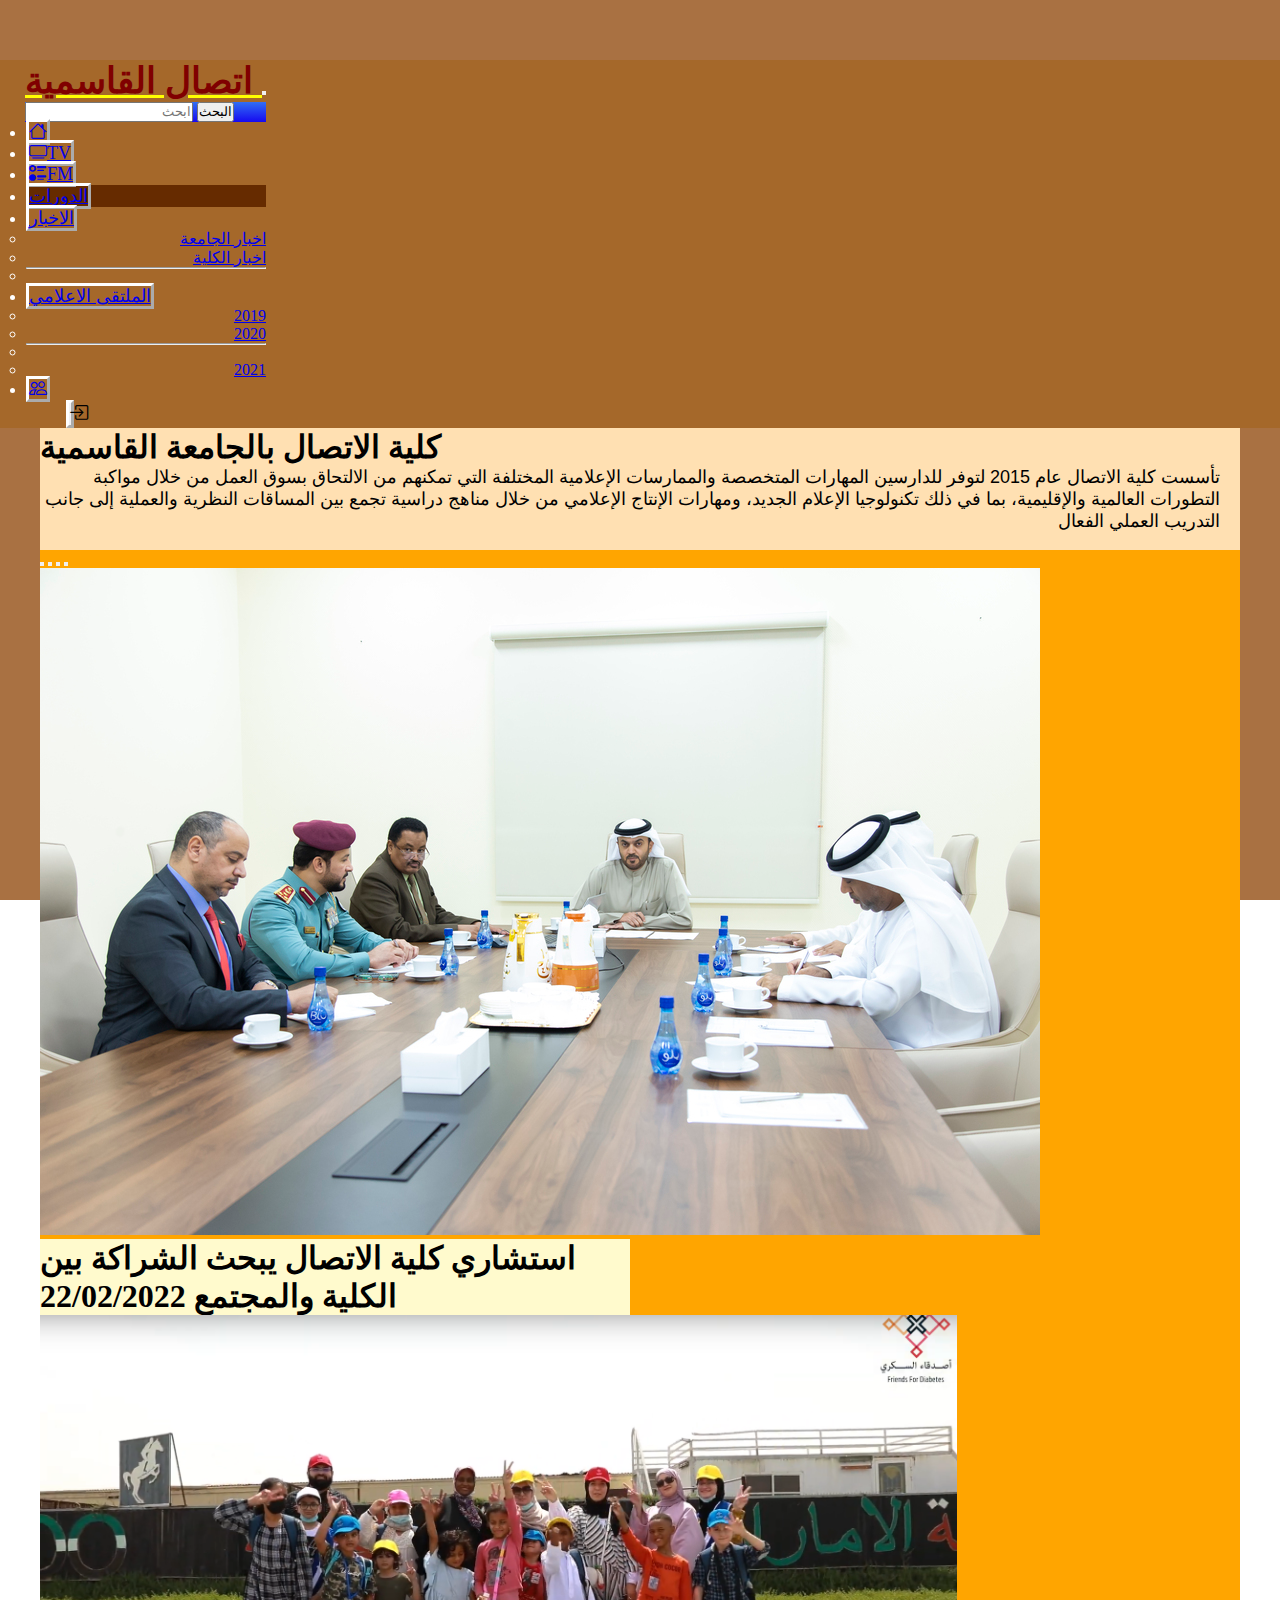
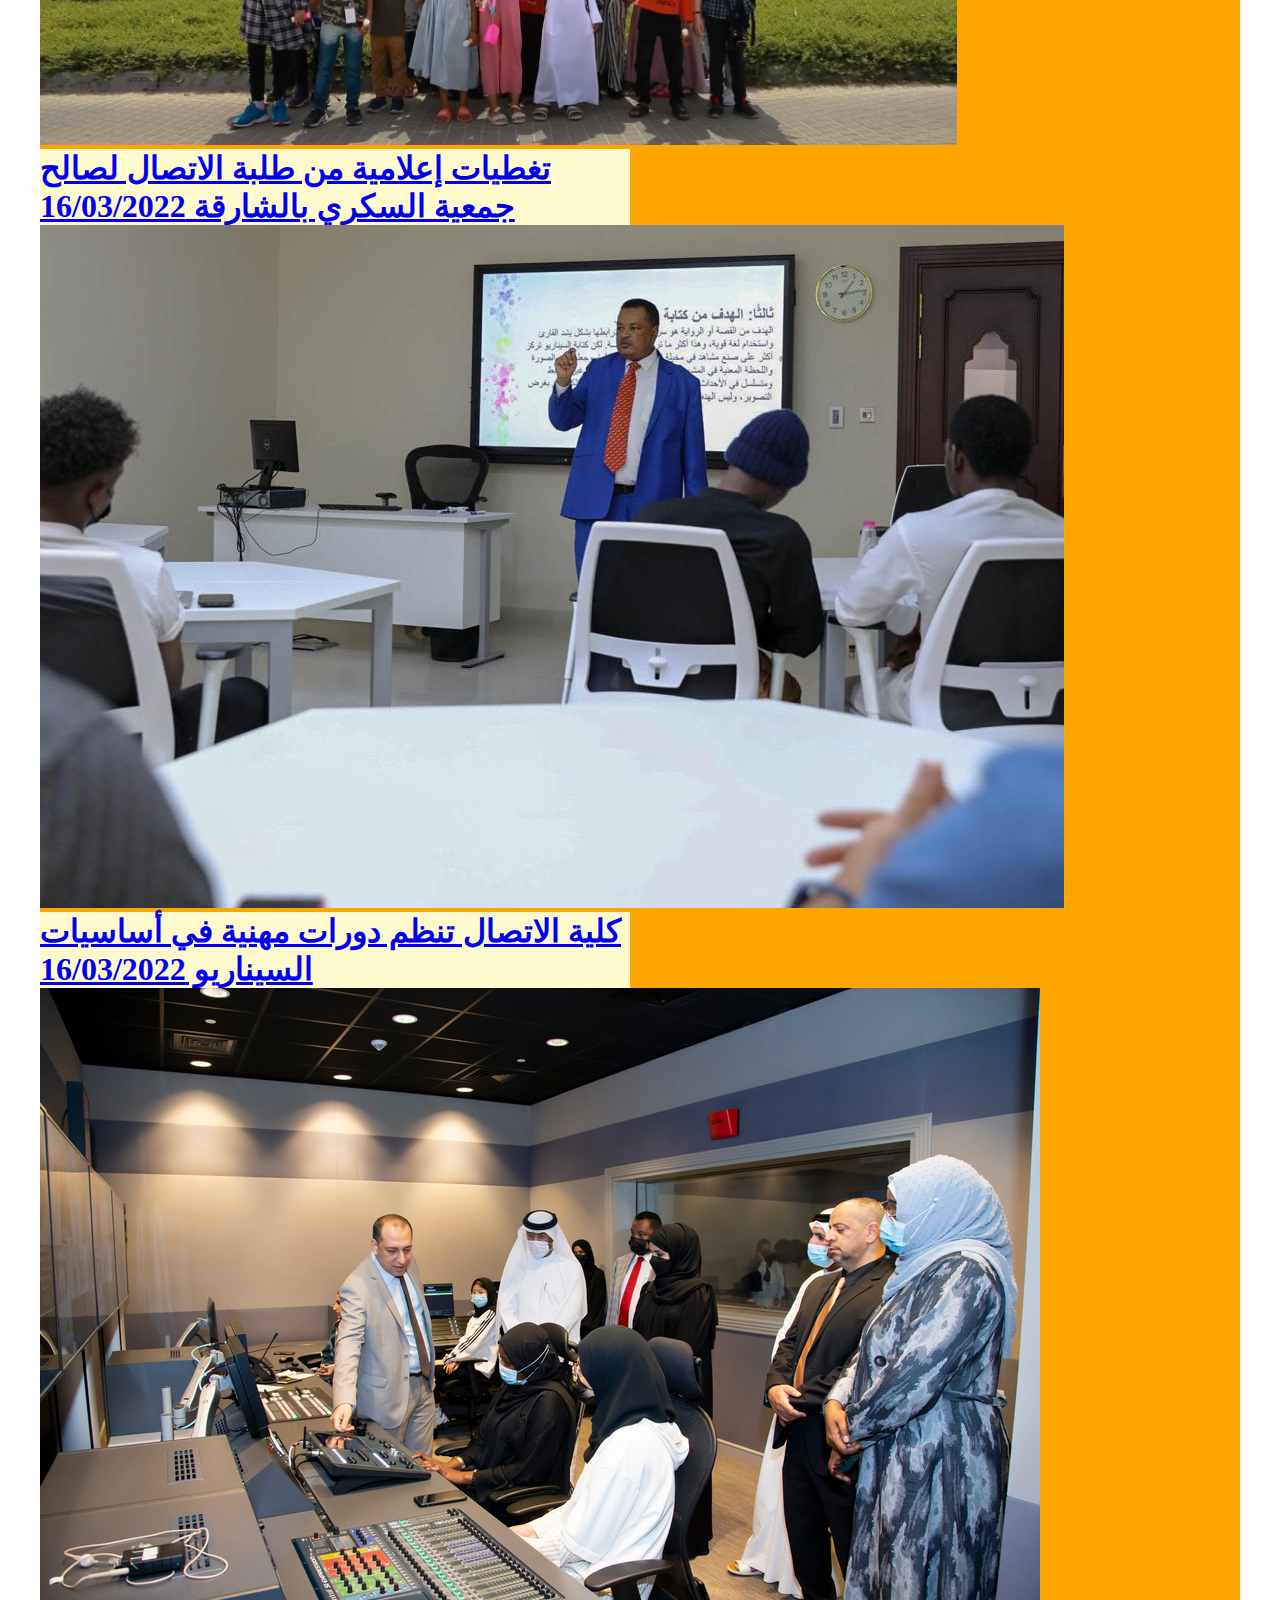
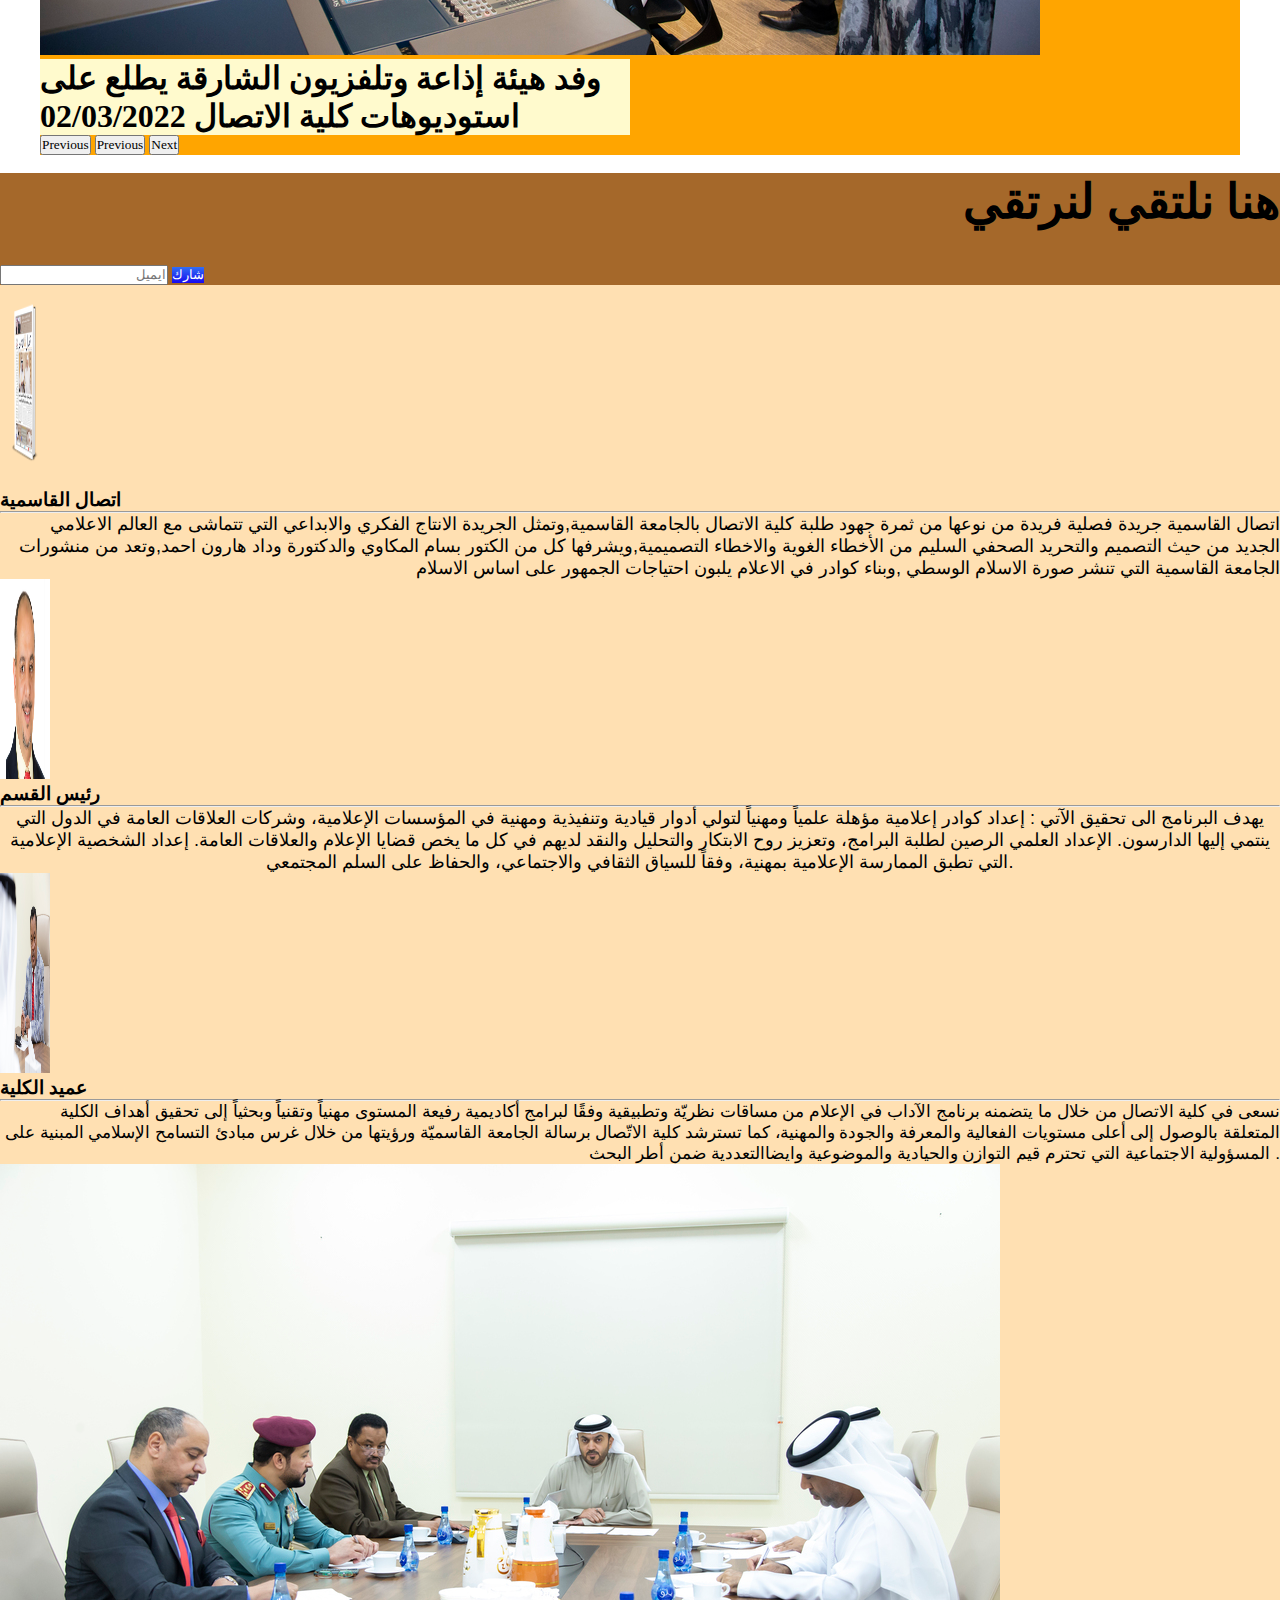
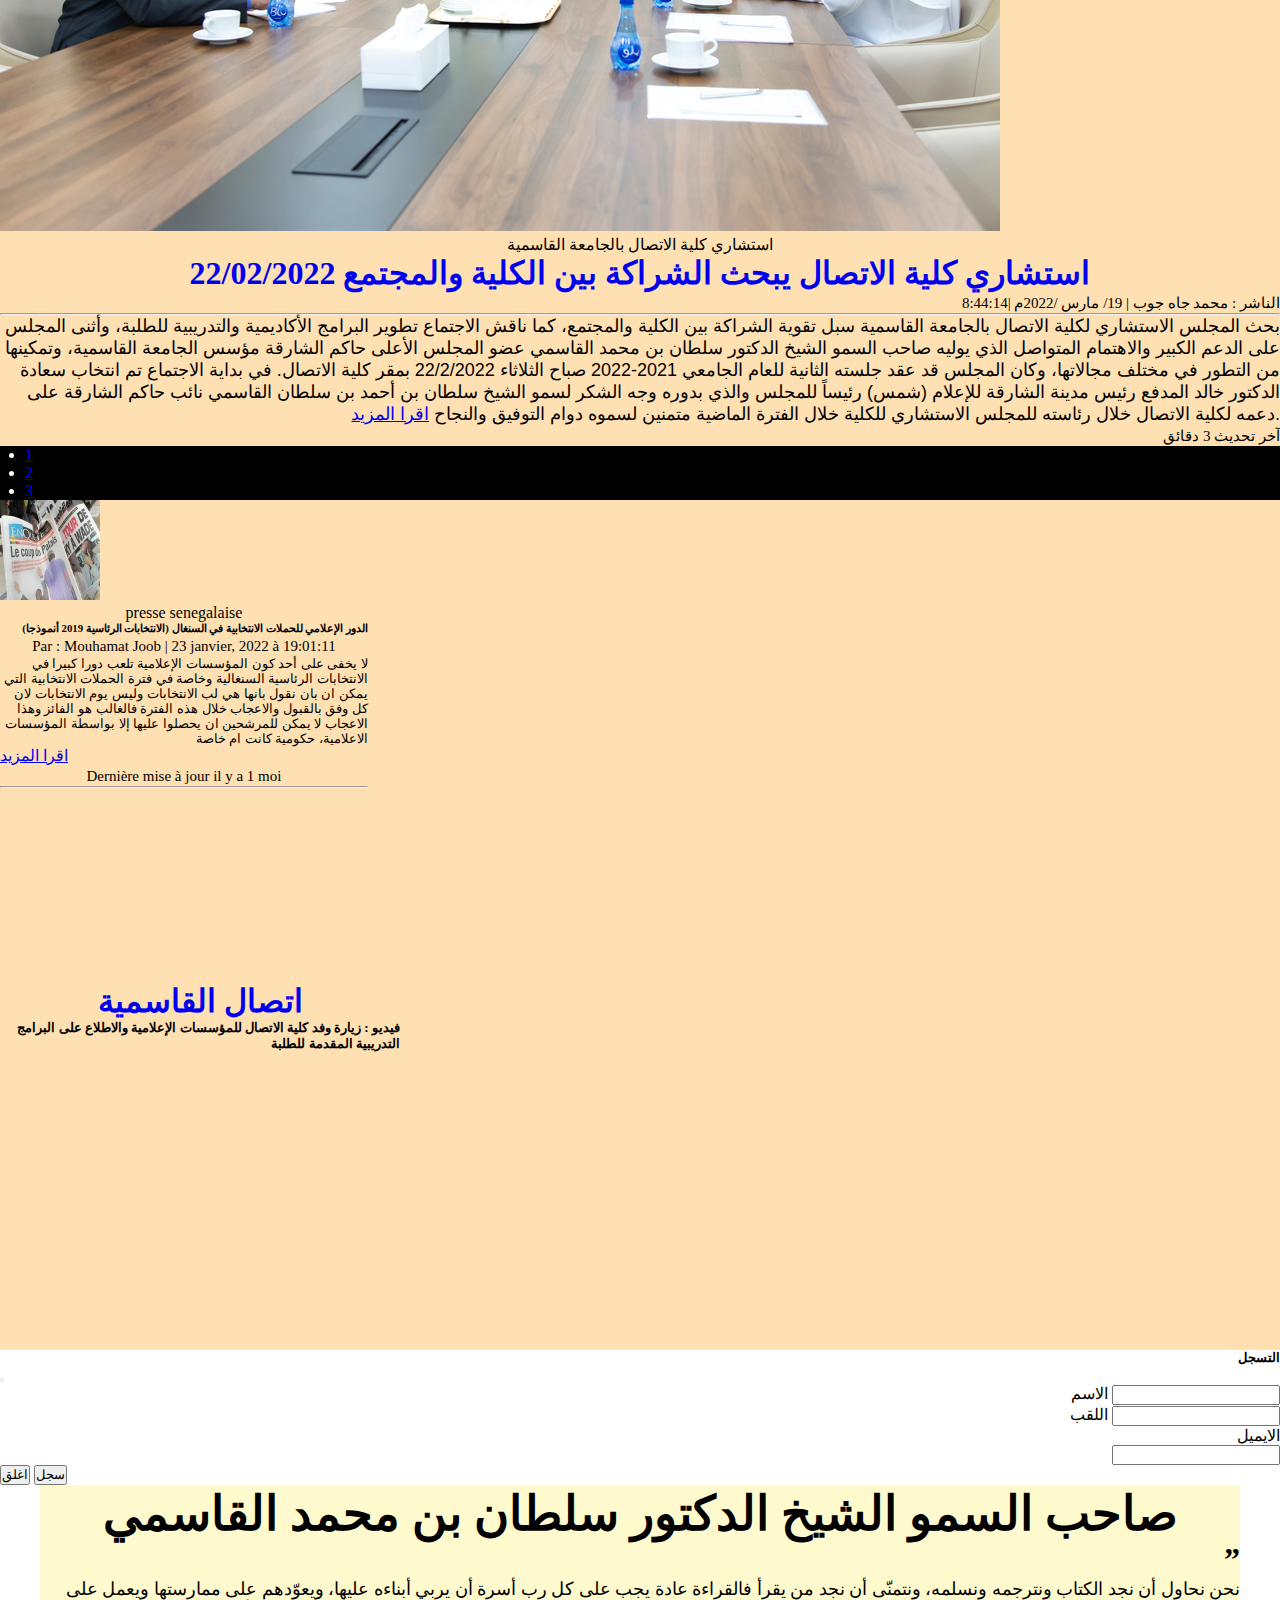
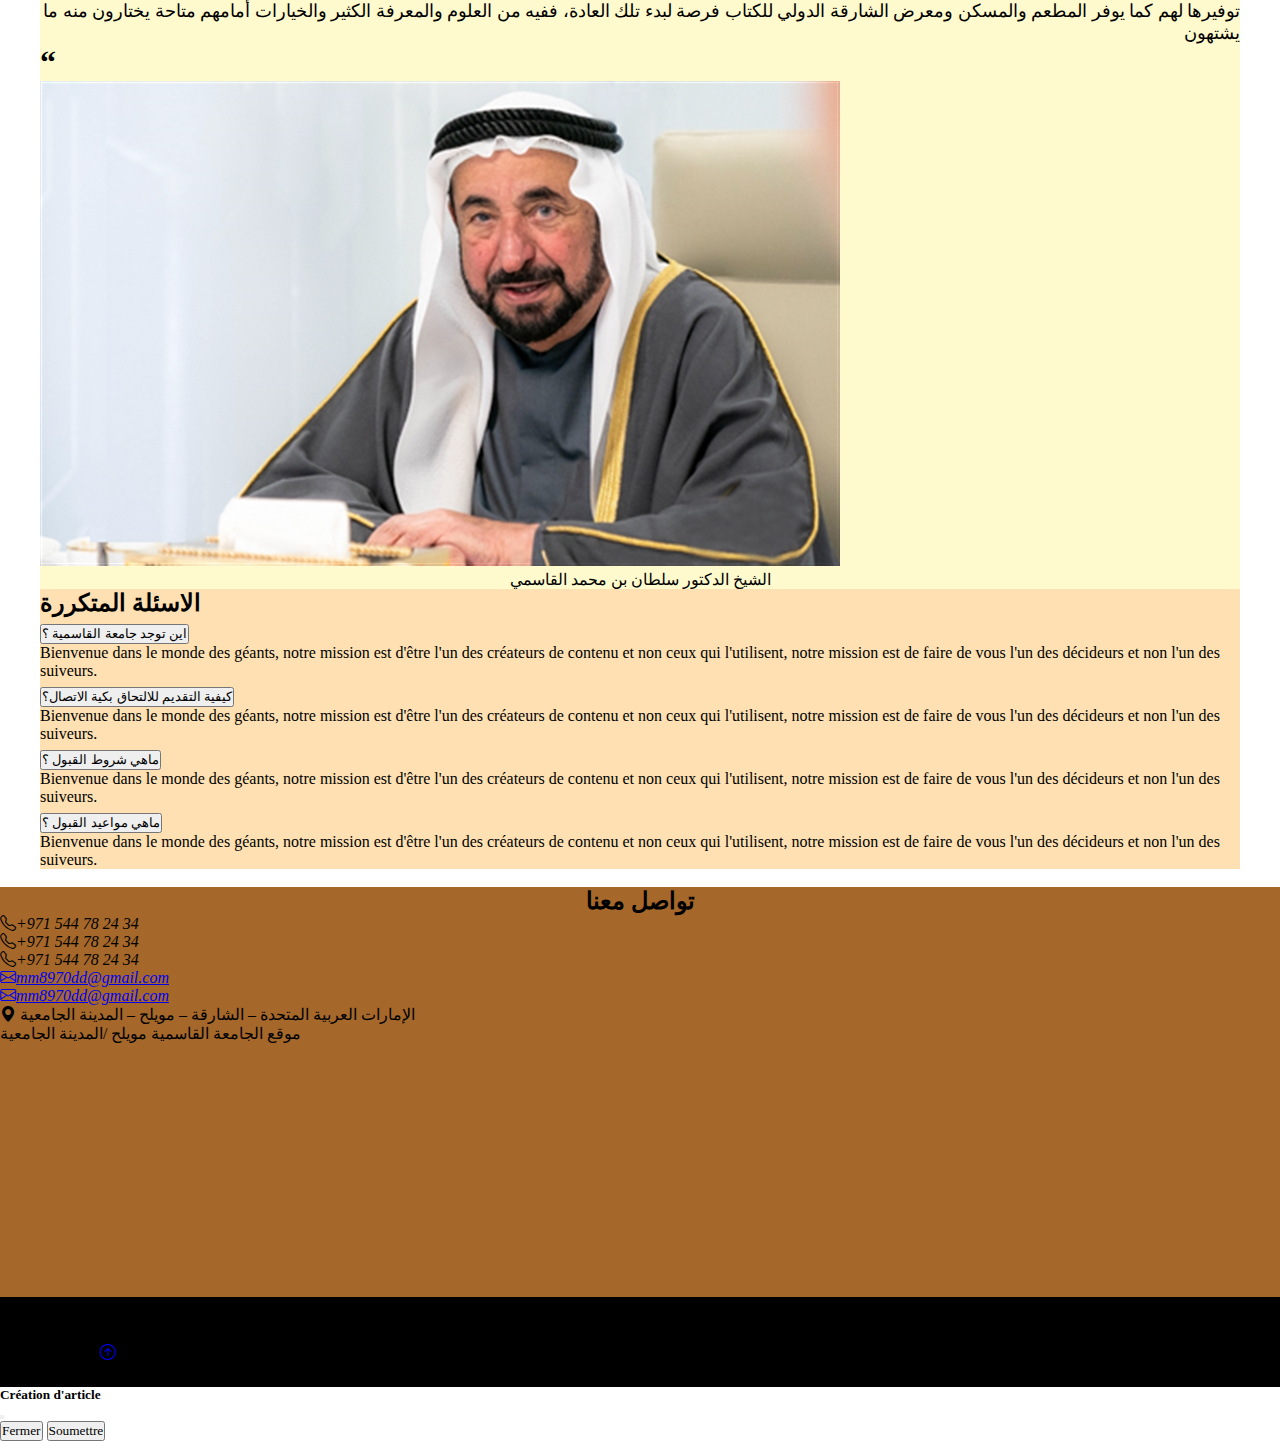
<file: index.html>
<!DOCTYPE html>
<html lang="AR">

<head>
    <meta charset="UTF-8">
    <meta http-equiv="X-UA-Compatible" content="IE=edge">
    <meta name="viewport" content="width-device-width, initial-scale=0.1">
    <link href="https://cdn.jsdelivr.net/npm/bootstrap@5.1.3/dist/css/bootstrap.min.css" 
    rel="stylesheet" integrity="sha384-1BmE4kWBq78iYhFldvKuhfTAU6auU8tT94WrHftjDbrCEXSU1oBoqyl2QvZ6jIW3" 
    crossorigin="anonymous"/>
    <link rel="stylesheet" href="https://cdn.jsdelivr.net/npm/bootstrap-icons@1.3.0/font/bootstrap-icons.css">
    <link href='https://api.mapbox.com/mapbox-gl-js/v2.6.1/mapbox-gl.css' 
    rel='stylesheet' />
     <link rel="stylesheet" 
     href="style.css">
 <title>مشروع التخرج</title>
</head>
<body>
    <!--Navbar-->
    <nav class="navbar navbar navbar-expand-lg navbar-dark py-0 fixed-top" style="background-color: #a5682a;">
        <div class="container">
        <a href="#" class=" bnt-1 navbar-brand" style="color: yellow; font-size: 30px;" >
           <span  style="font-size: 40px; color:maroon; font-size:larger; font-weight: bold;">
            اتصال  القاسمية   </span> </a>
        <button class="navbar-toggler" 
        type="button" 
        data-bs-toggle="collapse" 
        data-bs-target="#navmenu"
        >
        <span class="navbar-toggler-icon"></span>
    </button>
    <form class="btn-10 d-flex style" >
      <input class=" form-control me-2" type="Recherche" style="text-align: right;" placeholder="ابحث" 
      aria-label="Recherche">
      <button class="btn btn-outline-success bg-warning bg-white" type="submit">البحث</button>
    </form>
        <div class="collapse navbar-collapse" style="margin-left: 1px;" id="navmenu">
            <ul class="navbar-nav ms-auto">
              <li class="btn-14 nav-item">
                <a class="nav-link  text-dark bi bi-house text-dark mx-1" style="border-style: outset; border-color: white; font-size:large" 
                data-bs-toggle="active" href="index.html" role="button" aria-expanded="false"></a>
              </li>
              <li class="btn-14 nav-item">
                <a class="nav-link  text-dark bi bi-tv text-dark mx-1" style="border-style: outset; border-color: white; font-size:large" 
                data-bs-toggle="active" href="tv.html" role="button" aria-expanded="false">TV</a>
              </li>
              <li class="btn-14 nav-item">
                <a class="nav-link  text-dark bi bi-ui-radios text-dark mx-1" style="border-style: outset; border-color: white; font-size:large" 
                data-bs-toggle="active" href="radio.html" role="button" aria-expanded="false">FM</a>
              </li>
              <li class="btn-15 nav-item dropdown">
                <a class="nav-link  text-dark" style="border-style: outset; border-color: white; font-size:large" 
                data-bs-toggle="drop" href="atelier.html" role="button" aria-expanded="false">الدورات </a>
              </li> 
                <li class="btn-14 nav-item dropdown active">
                  <a class="nav-link dropdown-toggle text-dark" style="border-style: outset; border-color: white; font-size:large" 
                  data-bs-toggle="dropdown" href="activity.html" role="button" aria-expanded="false">الاخبار</a>
                  <ul class="dropdown-menu" style="text-align: right;">
                    <li><a class="dropdown-item" href="uninfo.html">اخبار الجامعة</a></li>
                    <li><a class="dropdown-item" href="colleginf.html">اخبار الكلية</a></li>
                    <li><hr class="dropdown-divider"></li>
                  </ul>
                </li>
                <li class=" btn-14 nav-item dropdown">
                  <a class="nav-link dropdown-toggle text-dark" id="#" style="border-style: outset; border-color: white; font-size:large" 
                  data-bs-toggle="dropdown" href="#activity.html" role="button" aria-expanded="false">الملتقى الاعلامي</a>
                  <ul class="dropdown-menu" style="text-align: right;">
                    <li><a class="dropdown-item" href="activity.html"> 2019 </a></li>
                    <li><a class="dropdown-item" href="culture.html">2020 </a></li>
                    <li><hr class="dropdown-divider"></li>
                    <li><a class="dropdown-item " href="indep.html">2021</a></li>
                  </ul>
                </li>
                <li class="btn-14">
                  <a class="nav-link  text-dark nav-link  text-dark bi bi-people text-dark mx-1" style="border-style: outset; border-color: white; font-size:large" 
                  data-bs-toggle="active" href="about.html" role="button" aria-expanded="false"></a>
                </li>
            </ul>
<button class="btn-2 nav-link   text-dark bi bi-box-arrow-in-right  mx-1" 
style="border-style: outset; margin-left: 40px; margin-right: 1px;  border-color: white; font-size: larger;" data-bs-toggle="modal" 
              data-bs-target="#INS"></button>
        </div>
        </div>
    </nav>
    <section class="text-light p-5  p-lg-0 pt-lg-5 text-center text-sm-start" style="background-color: #ffe0b2; margin-left: 40px; margin-right: 40px;">
        <div class="container bg-maroon">
            <div class="d-sm-flex align-items-center justify-content-between bg-maroon">
              <div>
              </div>
              <div>
                  <h1>
                       <span class="text-warning text-right">كلية الاتصال بالجامعة القاسمية
                      </span> 
                  </h1>
                  <p class="lead my-4 " style=" text-align: justify; text-align: right; color: black; margin-right: 20px;"> 
                  تأسست كلية الاتصال عام 2015 لتوفر للدارسين المهارات 
                  المتخصصة والممارسات الإعلامية المختلفة التي تمكنهم من الالتحاق بسوق العمل من خلال مواكبة التطورات العالمية
                   والإقليمية، بما في ذلك تكنولوجيا الإعلام الجديد، ومهارات الإنتاج الإعلامي 
                  من خلال مناهج دراسية تجمع بين المساقات النظرية والعملية إلى جانب التدريب العملي الفعال
                  </p> <br> 
              </div> 
              <section   >
                <div class="container" style="background-color: orange;">
                  <div class="d-sm-flex align-items-center justify-content-between">
                <div   style="width: 40rem;  ">
                  <div id="carouselExampleCaptions" class="carousel slide " data-bs-ride="carousel" >
                    <div class="carousel-indicators ">
                      <button type="button" data-bs-target="#carouselExampleCaptions" data-bs-slide-to="0" class="active" aria-current="true"
                       aria-label="Slide 1"></button>
                      <button type="button" data-bs-target="#carouselExampleCaptions" data-bs-slide-to="1" aria-label="Slide 2"></button>
                      <button type="button" data-bs-target="#carouselExampleCaptions" data-bs-slide-to="2" aria-label="Slide 3"></button>
                      <button type="button" data-bs-target="#carouselExampleCaptions" data-bs-slide-to="3" aria-label="Slide 4"></button>
                    </div>
                    <div class="carousel-inner text-right" style="margin-right: 50px;">
                      <div class="carousel-item">
                        <img src="img/comunication.jpg"  class="d-block w-100" alt="...">
                        <div class="carousel-caption d-none d-md-block">
                          <h5 class="text-dark" style="font-size:xx-large; background-color: #FFFACD;">استشاري كلية الاتصال يبحث الشراكة بين الكلية والمجتمع
                            22/02/2022</h5>
                        </div>
                      </div> 
                      <div class="carousel-item active" >
                        <a href="colleginf.html">
                        <img src="img/sikre.png" style="height: 430px;" class="d-block w-100" alt="...">
                        <div class="carousel-caption d-none d-md-block">
                          <h5 class="text-dark" 
                          style="font-size:xx-large; background-color: #FFFACD;">تغطيات إعلامية من طلبة الاتصال لصالح جمعية السكري بالشارقة
                            16/03/2022</h5>
                        </div></a>
                      </div>
                      <a href="atelier.html">
                      <div class="carousel-item" >
                        <img src="img/senario.jpeg"  class="d-block w-100" alt="...">
                        <div class="carousel-caption d-none d-md-block">
                          <h5 class="text-dark"  style="font-size:xx-large; background-color: #FFFACD;">كلية الاتصال تنظم دورات مهنية في أساسيات السيناريو
                            16/03/2022</h5>
                        </div>
                      </div>
                    </a>
                      <div class="carousel-item">
                        <img src="img/shj-tv.jpg" class="d-block w-100"  alt="...">
                        <div class="carousel-caption d-none d-md-block">
                          <h1 class="text-dark" style="font-size:xx-large; background-color: #FFFACD;">وفد هيئة إذاعة وتلفزيون الشارقة يطلع على استوديوهات كلية الاتصال
                            02/03/2022</h1>
                        </div>
                      </div>
                    </div>
                    <button class="carousel-control-prev" type="button" data-bs-target="#carouselExampleCaptions" data-bs-slide="prev">
                      <span class="carousel-control-prev-icon" aria-hidden="true"></span>
                      <span class="visually-hidden">Previous</span>
                    </button>
                    <button class="carousel-control-prev" type="button" data-bs-target="#carouselExampleCaptions" data-bs-slide="prev">
                      <span class="carousel-control-prev-icon" aria-hidden="true"></span>
                      <span class="visually-hidden">Previous</span>
                    </button>
                    <button class="carousel-control-next" type="button" data-bs-target="#carouselExampleCaptions" data-bs-slide="next">
                      <span class="carousel-control-next-icon" aria-hidden="true"></span>
                      <span class="visually-hidden">Next</span>
                    </button>
                  </div>
                </div>
                </div>
                </div>
                 </section>
            </div>
        </div>
    </section> <br>
<!--showcase-->
<!--Newsletter-->
<section
 class=" text-light p-5" style="background-color: #a5682a;">
    <div class="container">
        <div class="d-md-flex-justify-content-between-align-items-center">
            <h3 class="mb-3 mb-md-0" style="text-align: right; font-size:xxx-large">هنا نلتقي لنرتقي</h3> <br> <br>
            <div class="input-group News-input">
                <input
                 type="text" class="form-control" style="text-align: right;"
                  placeholder="ايميل"   />
                <button 
                class="btn-10 btn-dark bnt-lg" 
                type="button"
                 >
                شارك
            </button>
              </div>
        </div>
    </div>
</section>
<!-- Boxes -->

<section class="p-5" style="background-color: #ffe0b2;">
    <div class="container">
        <div class="row text-center g-4">
            <div class="col-md">
                <div class="card bg-dark text-light">
                     <div class="card-body text-center">
                         <div class="h1 mb-3">
                             <img src="img/Ittizal.png" class="card-img-top" width="50" height="200" alt="...">
                         </div >
                         <h3 class="card-title mb-3">
                            اتصال القاسمية
                         </h3>
                         <hr>
                         <p class="card-text text-white" style="text-align: right;">
                            اتصال القاسمية جريدة فصلية فريدة من نوعها من ثمرة جهود طلبة كلية الاتصال بالجامعة القاسمية,وتمثل الجريدة الانتاج الفكري والابداعي التي تتماشى مع العالم الاعلامي الجديد من حيث التصميم والتحريد الصحفي السليم من الأخطاء الغوية والاخطاء التصميمية,ويشرفها كل من الكتور بسام المكاوي والدكتورة وداد هارون احمد,وتعد من منشورات الجامعة القاسمية التي تنشر صورة الاسلام الوسطي ,وبناء كوادر في الاعلام  يلبون احتياجات الجمهور  على اساس الاسلام
                         </p>
                     </div>
                </div>
                </div>
            <div class="col-md">
                <div class="card bg-secondary text-light">
                    <div class="card-body text-center">
                        <div class="h1 mb-3">
                            <img src="img/dr.Bassam.jpg" class="card-img-top" width="50" height="200" alt="...">
                        </div>
                        <h3 class="card-title mb-3">
                           رئيس القسم
                        </h3>
                        <hr>
                        <p class="card-text text-right">
                          يهدف البرنامج الى تحقيق الآتي :
                          إعداد كوادر إعلامية مؤهلة علمياً ومهنياً لتولي أدوار قيادية وتنفيذية ومهنية في المؤسسات الإعلامية، وشركات العلاقات العامة في الدول التي ينتمي إليها الدارسون.
                          الإعداد العلمي الرصين لطلبة البرامج، وتعزيز روح الابتكار والتحليل والنقد لديهم في كل ما يخص قضايا الإعلام والعلاقات العامة.
                          إعداد الشخصية الإعلامية التي تطبق الممارسة الإعلامية بمهنية، وفقاً للسياق الثقافي والاجتماعي، والحفاظ على السلم المجتمعي.
                        </p>
                    </div>
               </div>
            </div>
            <div class="col-md" >
                <div class="card bg-dark text-white">
                    <div class="card-body text-center">
                        <div class="h1 mb-3">
                           <img src="img/doctor.jpg" class="card-img-top" width="50" height="200" alt="...">
                        </div>
                        <h3 class="card-title mb-3">
                          عميد الكلية
                        </h3>
                        <hr>
                        <p class="card-text text-white" style="text-align:right; font-size: 17.3px;">
        
                          نسعى في كلية الاتصال  من خلال ما يتضمنه برنامج الآداب في الإعلام من مساقات نظريّة وتطبيقية وفقًا لبرامج أكاديمية رفيعة المستوى مهنياً وتقنياً وبحثياً إلى تحقيق أهداف الكلية المتعلقة بالوصول إلى أعلى مستويات الفعالية والمعرفة والجودة والمهنية، كما تسترشد كلية الاتّصال برسالة الجامعة القاسميّة ورؤيتها من خلال غرس مبادئ التسامح الإسلامي المبنية على المسؤولية الاجتماعية التي تحترم قيم التوازن والحيادية والموضوعية وايضاالتعددية ضمن أطر البحث     .

                        </p>
                        
                    </div>
               </div>
            </div>
        </div>
    </div>
</section>

<div class="container" style="background-color: #ffe0b2;">
    <!-- Stack the columns on mobile by making one full-width and the other half-width -->
    <div class="row">
      <div class="col-md-8">
        <div class="card mb-3" id="4444">
            <img src="img/comunication.jpg" class="card-img-top" alt="...." >
            <figcaption style="text-align: center; font-style: normal;">استشاري كلية الاتصال بالجامعة القاسمية
            </figcaption>
            <div class="card-body" style="text-decoration-color: black;">
              <h1 class="card-title " style="text-align: center; text-decoration-line: none; text-decoration-color: black;">
                <a href="colleginf.html" style="text-decoration-line: none; text-decoration-color: black;">
                استشاري كلية الاتصال يبحث الشراكة بين الكلية والمجتمع
                22/02/2022</a></h1>
              <p class="card-text">
                <p class="card-text text-right" style="text-align: right;"><small class="text-muted text-right">  8:44:14| الناشر : محمد جاه جوب |  19/ مارس /2022م</small></p>
                <hr>
                <p class="card-text" style="text-align: right;"><small class="text-muted"> </small> 

                  بحث المجلس الاستشاري لكلية الاتصال بالجامعة القاسمية سبل تقوية الشراكة بين الكلية والمجتمع، كما ناقش الاجتماع تطوير البرامج الأكاديمية والتدريبية للطلبة، وأثنى المجلس على الدعم الكبير والاهتمام المتواصل الذي يوليه صاحب السمو الشيخ الدكتور سلطان بن محمد القاسمي عضو المجلس الأعلى حاكم الشارقة مؤسس الجامعة القاسمية، وتمكينها من التطور في مختلف مجالاتها، وكان المجلس قد عقد جلسته الثانية للعام الجامعي 2021-2022 صباح الثلاثاء 22/2/2022 بمقر كلية الاتصال.

في بداية الاجتماع تم انتخاب سعادة الدكتور خالد المدفع رئيس مدينة الشارقة للإعلام (شمس) رئيساً للمجلس والذي بدوره وجه الشكر لسمو الشيخ سلطان بن أحمد بن سلطان القاسمي نائب حاكم الشارقة على دعمه لكلية الاتصال خلال رئاسته للمجلس الاستشاري للكلية خلال الفترة الماضية متمنين لسموه دوام التوفيق والنجاح <a href="colleginf.html" class="btn-9 btn-dark">اقرا المزيد</a>.
                  </p>
                                  
              <p class="card-text" style="text-align: right;"><small class="text-muted">آخر تحديث  3 دقائق</small></p>
            </div>
        </div>
              <!--Fin Modifier Article-->
      </div>
      <div class="col-6 col-md-4">
        <nav aria-label="Page navigation example">
          <ul class="pagination justify-content-center">
            <li class="page-item"><a class="page-link" href="#carte-1">1</a></li>
            <li class="page-item"><a class="page-link" href="#carte-2">2</a></li>
            <li class="page-item"><a class="page-link" href="#carte-3">3</a></li>
            
          </ul>
        </nav>
            </li>
          </ul>
        </nav>
        <div class="card" style="width: 23rem; height: 29rem;" id="carte-1">
          <img src="img/politik.jpg" class="card-img-top" width="100" height="100" alt="...">
          <figcaption style="text-align: center;">presse senegalaise</figcaption>
          <div class="card-body">
            <h6 class="card-title" style="text-align:right;">الدور الإعلامي للحملات الانتخابية في السنغال
              (الانتخابات الرئاسية 2019 أنموذجا)
              </h6>
            <p class="card-text"><small class="text-muted">Par : Mouhamat Joob | 23 janvier, 2022 à 19:01:11</small></p>
            <p class="card-text" style="text-align: right; font-size: small;"> لا يخفى على أحد كون المؤسسات الإعلامية تلعب دورا كبيرا في الانتخابات الرئاسية السنغالية وخاصة في فترة الحملات الانتخابية التي يمكن ان بان نقول بانها هي لب الانتخابات وليس يوم الانتخابات لان كل وفق بالقبول والاعجاب خلال هذه الفترة فالغالب هو الفائز وهذا الاعجاب لا يمكن للمرشحين ان يحصلوا عليها إلا بواسطة المؤسسات الاعلامية، حكومية كانت ام خاصة</p>
            <a href="colleginf.html" class="btn-9 btn-primary">اقرا المزيد</a>
               <p class="card-text"><small class="text-muted">Dernière mise à jour il y a 1 moi</small></p>
            <hr>
          </div>
        </div>
         <br>
          <div class="card border-warning mb-3 " style="max-width: 25rem; max-height: 23rem;" id="carte-2">
            <div class="card-header bg-transparent border-warning text-right" style="text-align: center;"><h1>
              <a href="https://www.youtube.com/channel/UCMxwAq-ODqq6bJpZHnxMmXA" style="text-decoration-color: black; text-decoration-line: none;">
              اتصال القاسمية</a></h1></div>
            <div class="card-body text-dark">
              <h5 class="card-title"  style="text-align: right;">فيديو : زيارة وفد كلية الاتصال للمؤسسات الإعلامية والاطلاع على البرامج التدريبية المقدمة للطلبة
              </h5>
              <div class="ratio ratio-16x9">
                <iframe width="560" height="315" src="https://www.youtube.com/embed/v1EvsOp9s-g" 
                title="YouTube video player" frameborder="0" 
                allow="accelerometer; autoplay; clipboard-write; encrypted-media; gyroscope; picture-in-picture" 
                allowfullscreen></iframe>              </div>
            </div>
          </div>


      </div>
    </div>
</div> 


<!-- Learn Sections -->

<section id="Learn" class="p-5">
    <div class="container">
        <div class="row align-items-center justify-content-between">
           <div class="col-md">
           </div>
        </div>
    </div>
</section>
<!--INSCIVEZ-VOUS-->
<div class="modal fade" id="INS" tabindex="-1" aria-labelledby="enrollLabel" aria-hidden="true">
  <div class="modal-dialog">
    <div class="modal-content">
      <div class="modal-header text-right">
        <h5 class="modal-title text-right" style="text-align: right;" id="exampleModalLabel">التسجل</h5>
        <button type="button" class="btn-close" data-bs-dismiss="modal" aria-label="Close"></button>
      </div>
      <div class="modal-body" style="text-align: right;">
          <p class="lead"> </p>
          <form>
              <div class="mb-3" style="text-align: right;">
                  <label for="first-name" class="col-form-label">
                   الاسم
                  </label>
                  <input type="text" class="form-control" id="first-name"
                  >
              </div>

              <div class="mb-3 text-right">
                  <label for="first-name" class="col-form-label" style="text-align: right;">
                      اللقب
                  </label>
                  <input type="text" class="form-control" id="first-name"
                  >
              </div>
              <div class="mb-3">
                  <label for="first-name" class="col-form-label">
                    <div style="text-align: right;"> الايميل</div>
                  </label>
                  <input type="text" class="form-control" id="first-name"
                  >
              </div>
          </form>
      </div>
      <div class="modal-footer">
        <button type="button" class="btn btn-secondary" data-bs-dismiss="modal">
            
          اغلق

        </button>
        <button type="button" 
        class="btn btn-primary">سجل</button>
      </div>
    </div>
  </div>
</div>




<!--FIN-->

<section id="jah" class="p-5  text-dark" style="margin-left: 40px; margin-right: 40px; background-color: #FFFACD;" >
    <div class="container">
        <div class="row align-items-center justify-content-between">
          
           <div class="col-md p-5" >
              <h1 style="text-align: center; font-size: xxx-large; font-family: 'amiri' ;">صاحب السمو الشيخ الدكتور سلطان بن محمد القاسمي</h1>
              <h1 style="text-align: right;;">”</h1><p style="text-align: right; font-size: large; font-family: 'amiri' ;" > نحن نحاول أن نجد الكتاب ونترجمه ونسلمه، ونتمنّى أن نجد من يقرأ فالقراءة عادة يجب على كل رب أسرة أن يربي أبناءه عليها، ويعوّدهم على ممارستها ويعمل على توفيرها لهم كما يوفر المطعم والمسكن ومعرض الشارقة الدولي للكتاب فرصة لبدء تلك العادة، ففيه من العلوم والمعرفة الكثير والخيارات أمامهم متاحة يختارون منه ما يشتهون
              </p>
              
              <h1>“ </h1>
              

              
             
           </div>
           <div class="col-md">
            <img src="img/HHN.jpg" class="img-fluid" alt="">
            <figcaption style="text-align: center;font-style: normal;">الشيخ الدكتور سلطان بن محمد القاسمي</figcaption>
        </div>
        </div>
    </div>
</section>


<!--  Question Accordian  -->

<section id="Questions" class="p-5" style="background-color: #ffe0b2; margin-left: 40px; margin-right: 40px;">

    <div class="container">
        <h2 class="text-center mb-4">
          الاسئلة المتكررة
        </h2>
        <div class="accordion accordion-flush"
         id="Questions">
         <!--Item 1-->
            <div class="accordion-item text-center">
              <h2 class="accordion-header text-center" >
                <button 
                class="accordion-button collapsed " 
                type="button" 
                data-bs-toggle="collapse" 
                data-bs-target="#question-one"
                >
                اين توجد جامعة القاسمية ؟
                </button>
              </h2>
              <div
               id="question-one" 
              class="accordion-collapse collapse"
              data-bs-parent="#Questions">
            <div class="accordion-body">
                Bienvenue dans le monde des géants,
                 notre mission est d'être l'un des créateurs de contenu et non ceux qui l'utilisent,
                 notre mission est de faire de vous l'un des décideurs et non l'un des suiveurs.
                </div>
              </div>
            </div>
         <!--Item 2-->
         <div class="accordion-item">
            <h2 class="accordion-header" >
              <button 
              class="accordion-button collapsed" 
              type="button" 
              data-bs-toggle="collapse" 
              data-bs-target="#question-two" 
              
              >
              كيفية التقديم للالتحاق بكية الاتصال؟
              </button>
            </h2>
            <div
             id="question-two" 
            class="accordion-collapse collapse"
            data-bs-parent="#Questions">
          <div class="accordion-body">
              Bienvenue dans le monde des géants,
               notre mission est d'être l'un des créateurs de contenu et non ceux qui l'utilisent,
               notre mission est de faire de vous l'un des décideurs et non l'un des suiveurs.
              </div>
            </div>
          </div>
            <!--Item 3-->

            <div class="accordion-item">
                <h2 class="accordion-header" >
                  <button 
                  class="accordion-button collapsed" 
                  type="button" 
                  data-bs-toggle="collapse" 
                  data-bs-target="#question-three" 
                  
                  >
                  ماهي شروط القبول  ؟               </button>
                </h2>
                <div
                 id="question-three" 
                class="accordion-collapse collapse"
                data-bs-parent="#Questions">
              <div class="accordion-body">
                  Bienvenue dans le monde des géants,
                   notre mission est d'être l'un des créateurs de contenu et non ceux qui l'utilisent,
                   notre mission est de faire de vous l'un des décideurs et non l'un des suiveurs.
                  </div>
                </div>
              </div>
              <div class="accordion-item">
                <h2 class="accordion-header" >
                  <button 
                  class="accordion-button collapsed" 
                  type="button" 
                  data-bs-toggle="collapse" 
                  data-bs-target="#question-five" 
                  
                  >
                 ماهي مواعيد القبول ؟                </button>
                </h2>
                <div
                 id="question-five" 
                class="accordion-collapse collapse"
                data-bs-parent="#Questions">
              <div class="accordion-body">
                  Bienvenue dans le monde des géants,
                   notre mission est d'être l'un des créateurs de contenu et non ceux qui l'utilisent,
                   notre mission est de faire de vous l'un des décideurs et non l'un des suiveurs.
                  </div>
                </div>
              </div>

          </div>
    </div>
</section>


<!--Fin de la barre de navigation-->
<br/>
<!--partie principales-->

<!--fin de la partie principale-->

<!-- Contact & Map -->

<section class="p-5" style="background: #a5682a; ">
  <div class="container">
      <div class="row g-4">
          <div class="col-md">
              <h2 class="text-center mb-4" style="text-align: center;" id="equipe">تواصل معنا</h2>
            <ul class="list-group list-group-flush lead">
              
                <li class="List-group-Item" >

                  <a ><i class="bi bi-telephone text-dark mx-1">+971 544 78 24 34</i></a>
              </li>
                <li class="List-group-Item">
                  <a><i class="bi bi-telephone text-dark mx-1">+971 544 78 24 34</i></a>
              </li>
                <li class="List-group-Item">
                  <a ><i class="bi bi-telephone text-dark mx-1">+971 544 78 24 34</i></a>
                </li>
                <li class="List-group-Item">
                  <a href="#"><i class="bi bi-envelope text-dark mx-1">mm8970dd@gmail.com</i></a> 
                </li>
                <li class="List-group-Item" id="">
                  <a href="#"><i class="bi bi-envelope text-dark mx-1">mm8970dd@gmail.com</i></a> 
                </li> 
                <li class="List-group-Item" id="">
                  <a ><i class="bi bi-geo-alt-fill text-dark mx-1" style="font-style: normal;"> الإمارات العربية المتحدة – الشارقة – مويلح – المدينة الجامعية</i></a> 
                </li>
                
            </ul>
          </div>

          <div class="col-md">
             <div id="map"> </div>
             <li class="list-group-item">
              <span class="fw-bold" style="text-align: center;">موقع الجامعة القاسمية</span> مويلح /المدينة الجامعية
          </li>
             <iframe src="https://www.google.com/maps/embed?pb=!1m18!1m12!1m3!1d5083.710010637612!2d55.462626883414664!3d25.29727393672443!2m3!1f0!2f0!3f0!3m2!1i1024!2i768!4f13.1!3m3!1m2!1s0x3e5f5f0e6f123a3d%3A0xdec6b7d5d4475bc1!2sAl%20Qasimia%20University!5e0!3m2!1sen!2sae!4v1649187574611!5m2!1sen!2sae"
              width="600" height="250" style="border:0;" allowfullscreen="" loading="lazy" referrerpolicy="no-referrer-when-downgrade"></iframe>
          </div>
      </div>
  </div>
</section>

<!-- footer -->
<footer class="p-3 bg-dark text-white text-center position-relative" >
  <div class="container">
      <p class="lead">copyright &copy; 2022 كلية الاتصال بالجامعة القاسمية</p>
      <a href="#" class="position-absolute  bottom-0 end-0 p-5">
          <i class="bi bi-arrow-up-circle h1"></i>
      </a>
  </div>
</footer>

<!-- Modal -->
<div class="modal fade" id="enroll" tabindex="-1" aria-labelledby="enrollLabel" aria-hidden="true">
  <div class="modal-dialog">
    <div class="modal-content">
      <div class="modal-header">
        <h5 class="modal-title" id="exampleModalLabel">Création d'article</h5>
        <button type="button" class="btn-close" data-bs-dismiss="modal" aria-label="Close"></button>
      </div>
      
      <div class="modal-footer">
        <button type="button" class="btn btn-secondary" data-bs-dismiss="modal">
            
          Fermer

        </button>
        <button type="button" 
        class="btn btn-primary">Soumettre</button>
      </div>
    </div>
  </div>
</div>

  <script
  
  src="https://cdn.jsdelivr.net/npm/bootstrap@5.1.3/dist/js/bootstrap.bundle.min.js"
   integrity="sha384-ka7Sk0Gln4gmtz2MlQnikT1wXgYsOg+OMhuP+IlRH9sENBO0LRn5q+8nbTov4+1p"
    crossorigin="anonymous"></script>
    <script src='https://api.mapbox.com/mapbox-gl-js/v2.6.1/mapbox-gl.js'></script>
    <SCRIPt>
        mapboxgl.accessToken = 'pk.eyJ1IjoiamFoNDQiLCJhIjoiY2t5OWR3Z3hpMDVpdDJ2bWZ3bHhobXJkMiJ9.TkuO6DhEWWlCkTHTcE3-aA';
const map = new mapboxgl.Map({
container: 'map', // container ID
style: 'mapbox://styles/mapbox/streets-v11',  
center:  [-71.060982,  42.35725],
zoom: 18
});
    </SCRIPt>
</body>

</html>
</file>
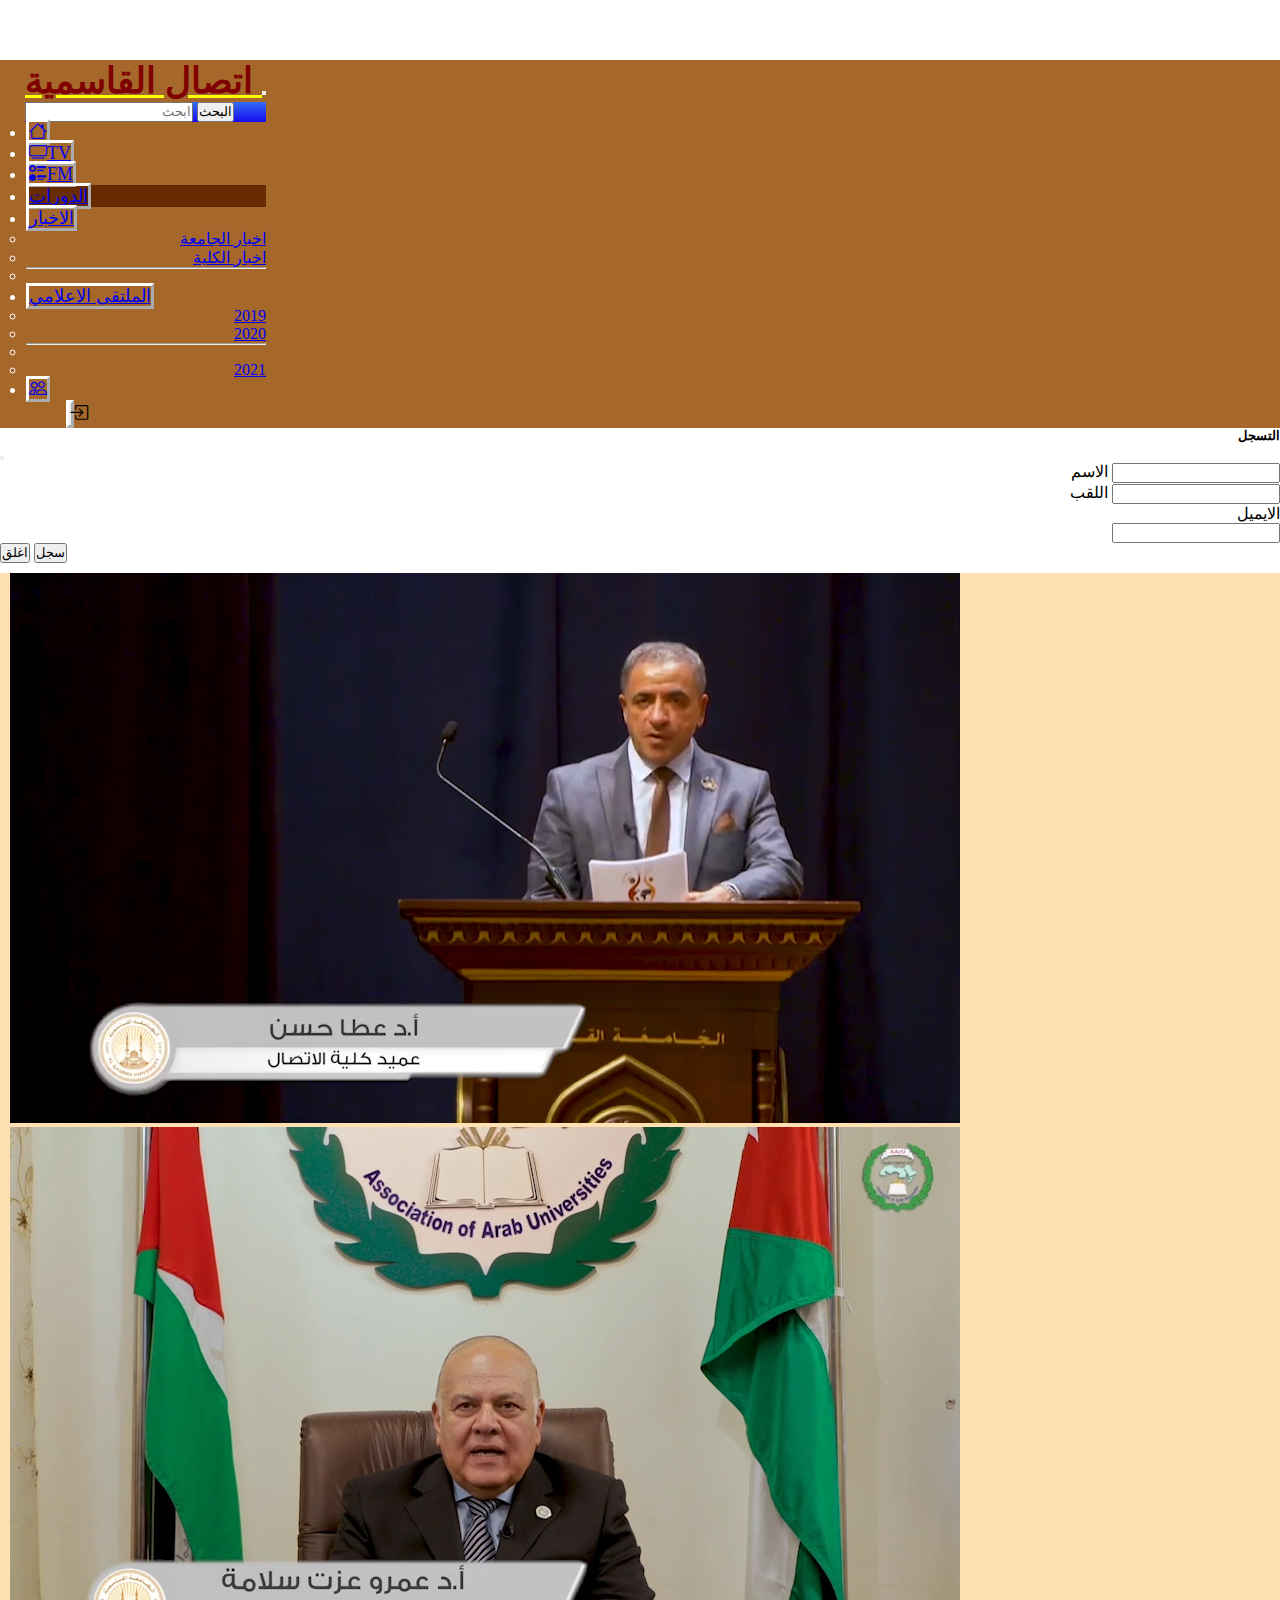
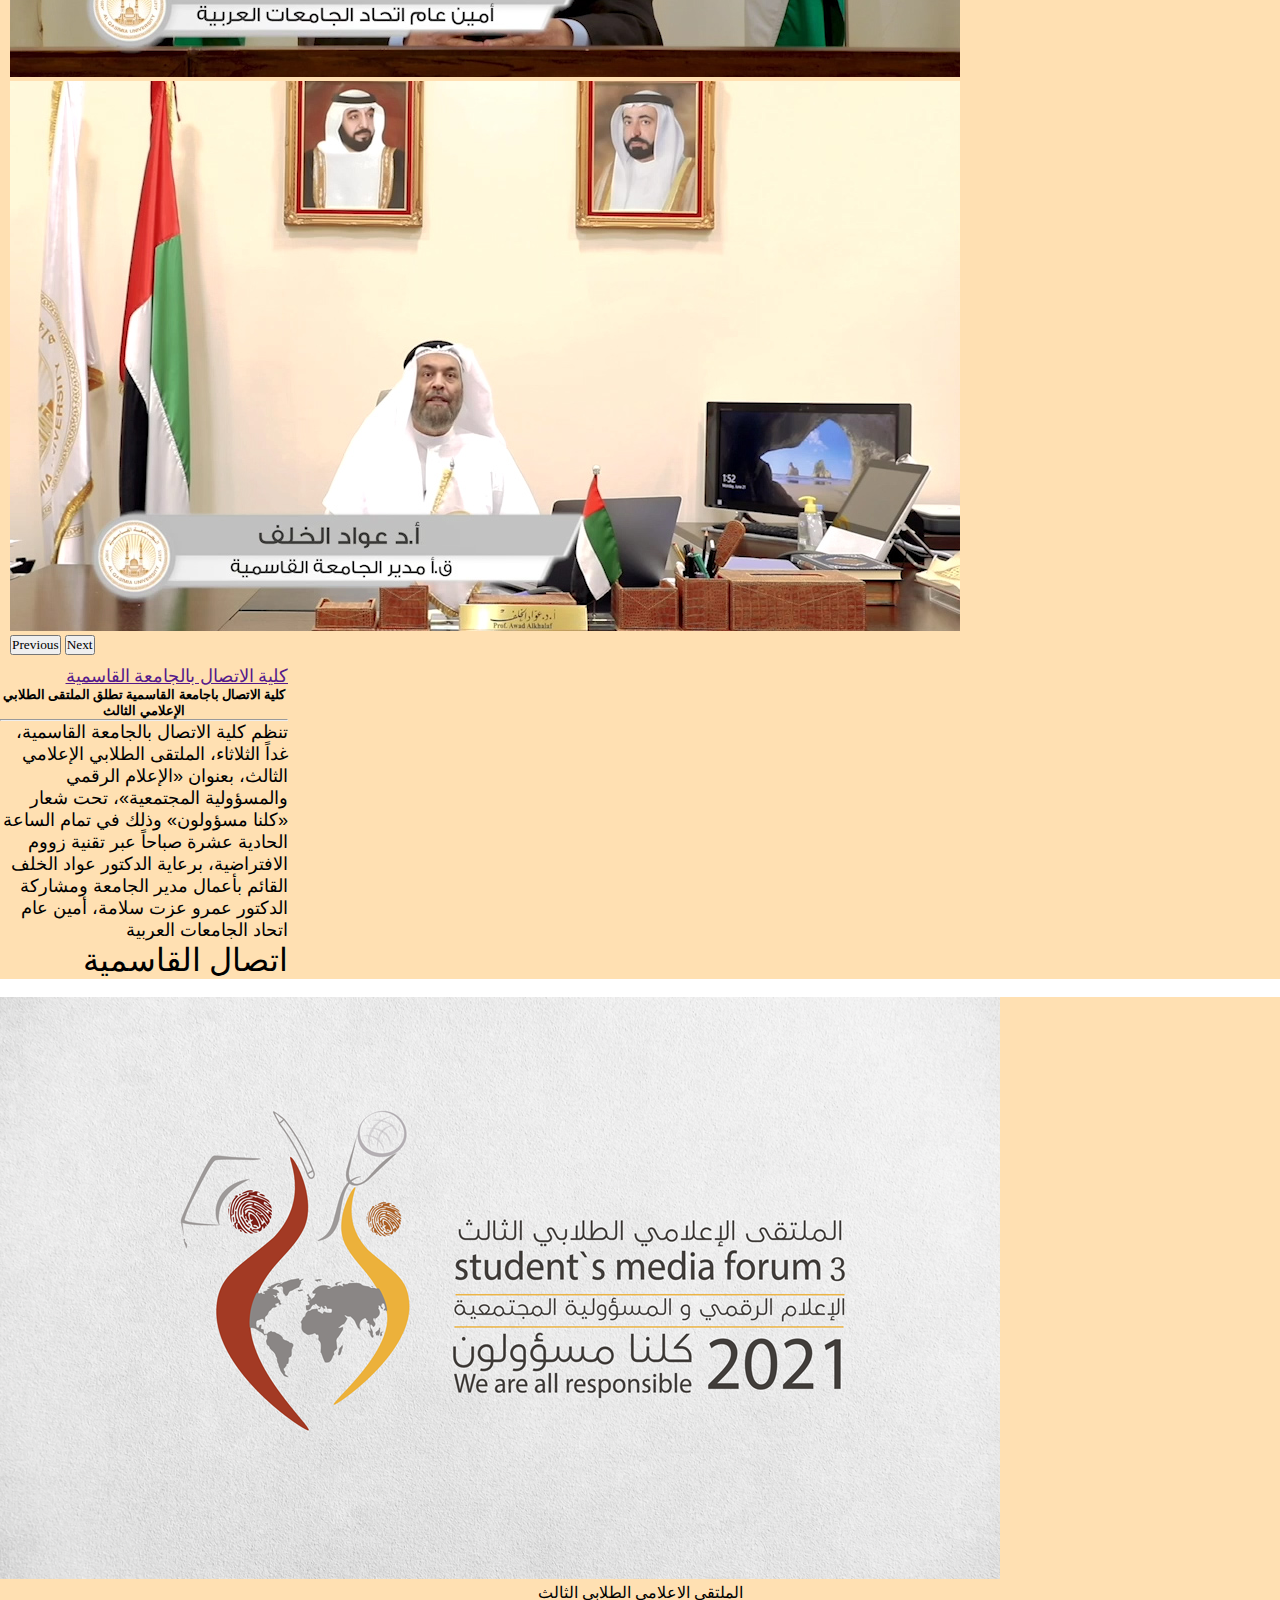
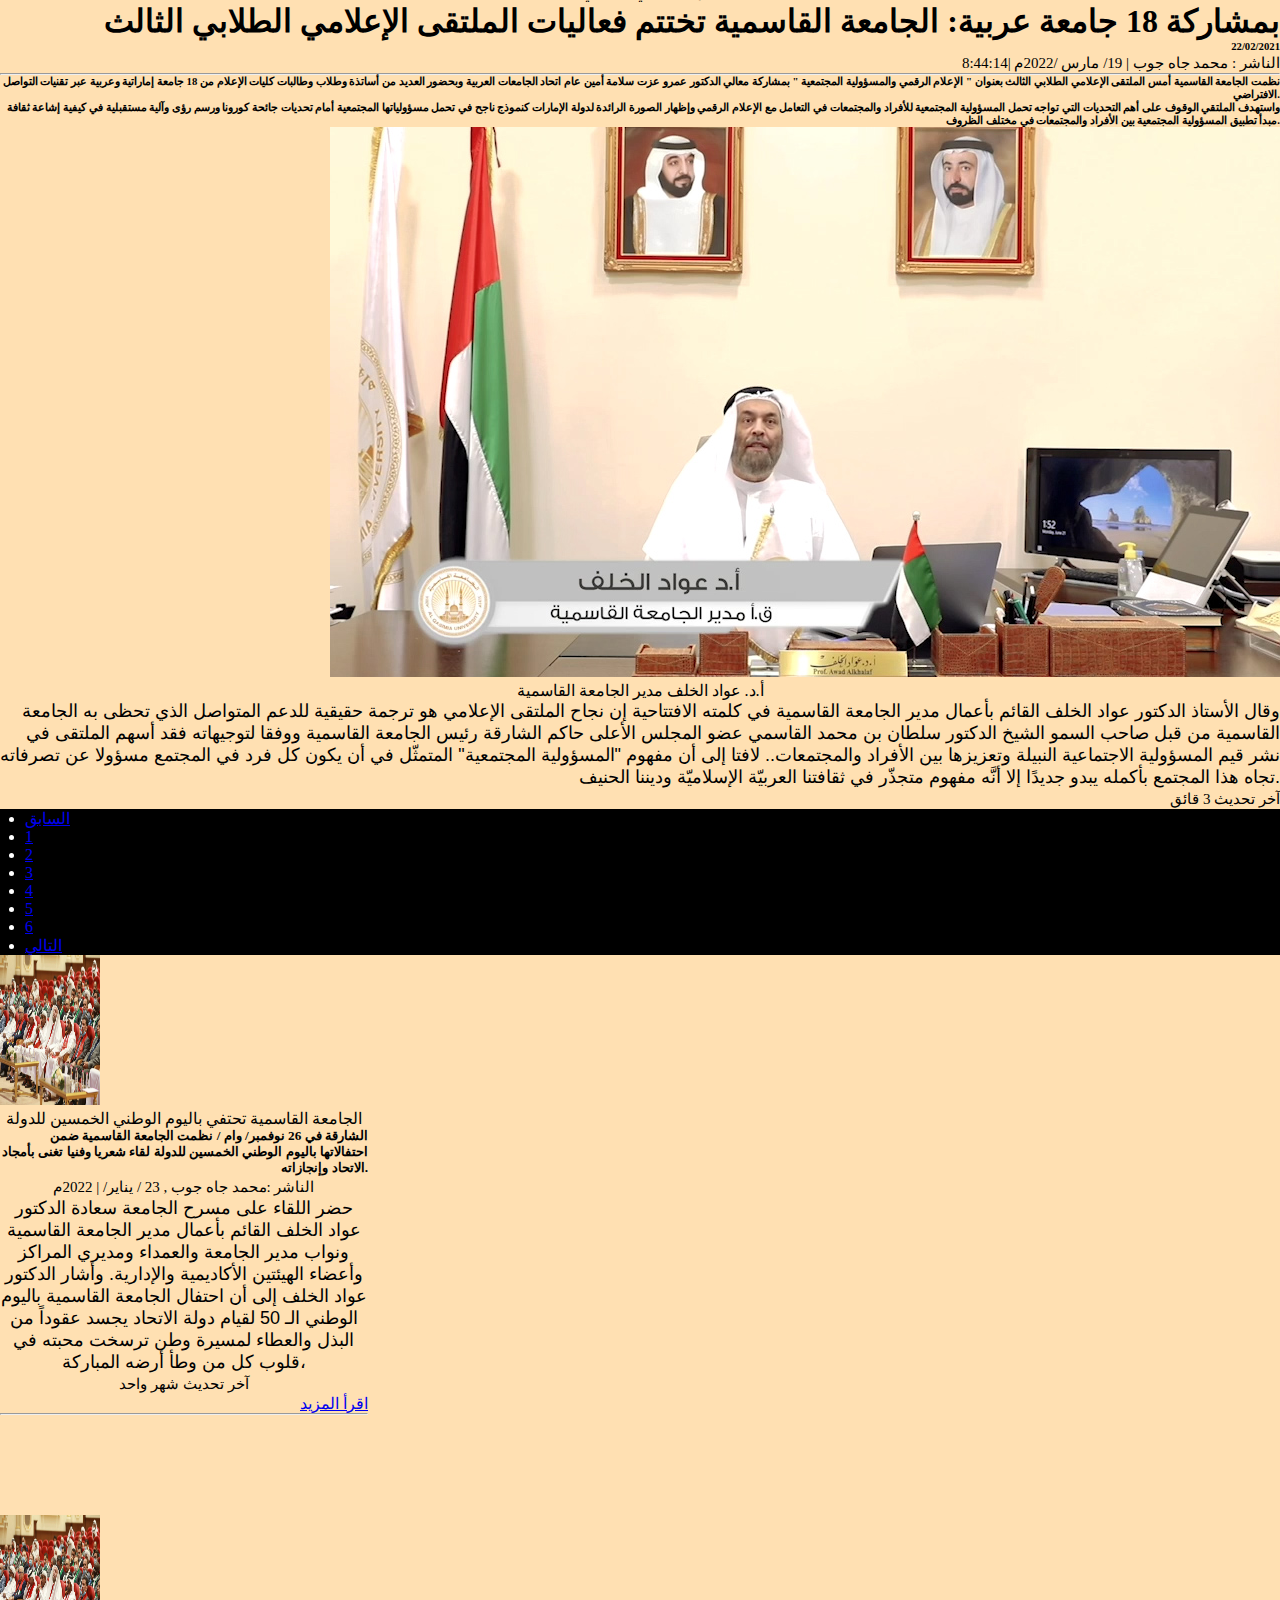
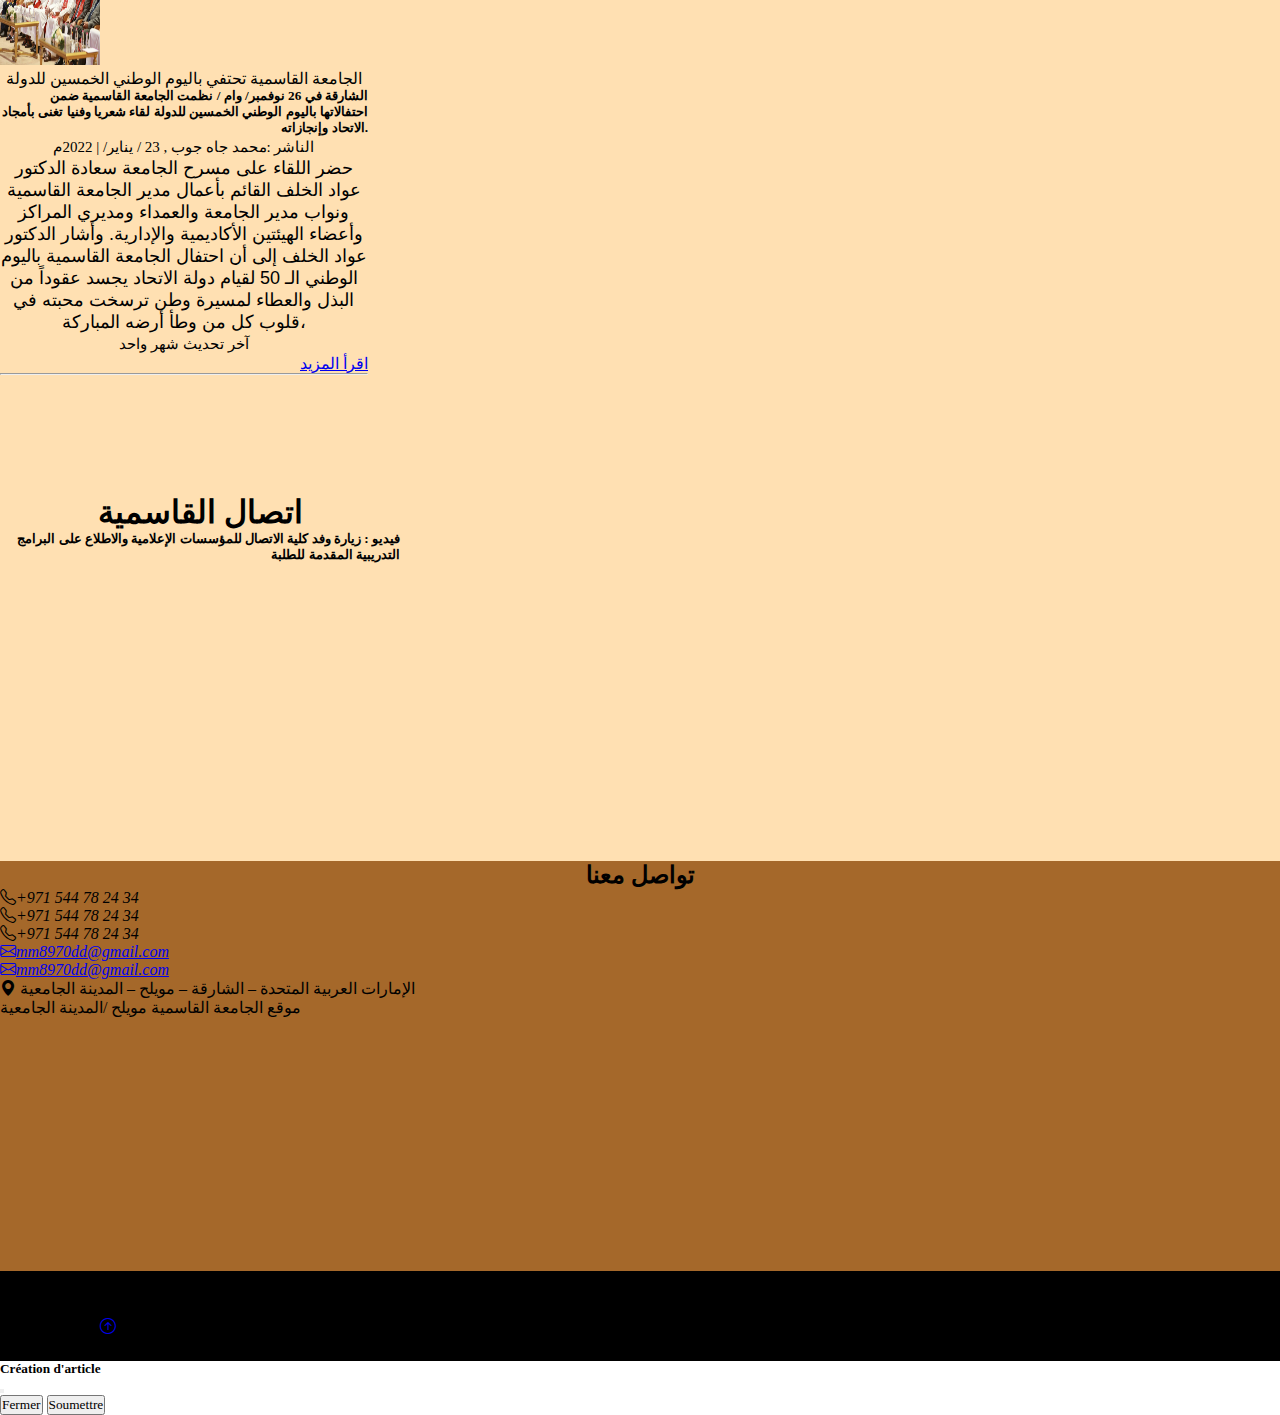
<file: activity.html>
<!DOCTYPE html>
<html lang="AR">

<head>
    <meta charset="UTF-8">
    <meta http-equiv="X-UA-Compatible" content="IE=edge">
    <meta name="viewport" content="width-device-width, initial-scale=0.1">
    <link href="https://cdn.jsdelivr.net/npm/bootstrap@5.1.3/dist/css/bootstrap.min.css" 
    rel="stylesheet" integrity="sha384-1BmE4kWBq78iYhFldvKuhfTAU6auU8tT94WrHftjDbrCEXSU1oBoqyl2QvZ6jIW3" 
    crossorigin="anonymous"/>
    <link rel="stylesheet" href="https://cdn.jsdelivr.net/npm/bootstrap-icons@1.3.0/font/bootstrap-icons.css">
    <link href='https://api.mapbox.com/mapbox-gl-js/v2.6.1/mapbox-gl.css' 
    rel='stylesheet' />
     <link rel="stylesheet" 
     href="style.css">
 <title>مشروع التخرج</title>
</head>
<body>
    <!--Navbar-->
    <nav class="navbar navbar navbar-expand-lg navbar-dark py-0 fixed-top" style="background-color: #a5682a;">
        <div class="container">
        <a href="#" class=" bnt-1 navbar-brand" style="color: yellow; font-size: 30px;" >
           <span  style="font-size: 40px; color:maroon; font-size:larger; font-weight: bold;">
            اتصال  القاسمية   </span> </a>
        <button class="navbar-toggler" 
        type="button" 
        data-bs-toggle="collapse" 
        data-bs-target="#navmenu"
        >
        <span class="navbar-toggler-icon"></span>
    </button>
    <form class="btn-10 d-flex style" >
      <input class=" form-control me-2" type="Recherche" style="text-align: right;" placeholder="ابحث" 
      aria-label="Recherche">
      <button class="btn btn-outline-success bg-warning bg-white" type="submit">البحث</button>
    </form>
        <div class="collapse navbar-collapse" style="margin-left: 1px;" id="navmenu">
            <ul class="navbar-nav ms-auto">
              <li class="btn-14 nav-item">
                <a class="nav-link  text-dark bi bi-house text-dark mx-1" style="border-style: outset; border-color: white; font-size:large" 
                data-bs-toggle="active" href="index.html" role="button" aria-expanded="false"></a>
              </li>
              <li class="btn-14 nav-item">
                <a class="nav-link  text-dark bi bi-tv text-dark mx-1" style="border-style: outset; border-color: white; font-size:large" 
                data-bs-toggle="active" href="tv.html" role="button" aria-expanded="false">TV</a>
              </li>
              <li class="btn-14 nav-item">
                <a class="nav-link  text-dark bi bi-ui-radios text-dark mx-1" style="border-style: outset; border-color: white; font-size:large" 
                data-bs-toggle="active" href="radio.html" role="button" aria-expanded="false">FM</a>
              </li>
              <li class="btn-15 nav-item dropdown">
                <a class="nav-link  text-dark" style="border-style: outset; border-color: white; font-size:large" 
                data-bs-toggle="drop" href="atelier.html" role="button" aria-expanded="false">الدورات </a>
              </li> 
                <li class="btn-14 nav-item dropdown active">
                  <a class="nav-link dropdown-toggle text-dark" style="border-style: outset; border-color: white; font-size:large" 
                  data-bs-toggle="dropdown" href="activity.html" role="button" aria-expanded="false">الاخبار</a>
                  <ul class="dropdown-menu" style="text-align: right;">
                    <li><a class="dropdown-item" href="uninfo.html">اخبار الجامعة</a></li>
                    <li><a class="dropdown-item" href="colleginf.html">اخبار الكلية</a></li>
                    <li><hr class="dropdown-divider"></li>
                  </ul>
                </li>
                <li class=" btn-14 nav-item dropdown">
                  <a class="nav-link dropdown-toggle text-dark" id="#" style="border-style: outset; border-color: white; font-size:large" 
                  data-bs-toggle="dropdown" href="#activity.html" role="button" aria-expanded="false">الملتقى الاعلامي</a>
                  <ul class="dropdown-menu" style="text-align: right;">
                    <li><a class="dropdown-item" href="activity.html"> 2019 </a></li>
                    <li><a class="dropdown-item" href="culture.html">2020 </a></li>
                    <li><hr class="dropdown-divider"></li>
                    <li><a class="dropdown-item " href="indep.html">2021</a></li>
                  </ul>
                </li>
                <li class="btn-14">
                  <a class="nav-link  text-dark nav-link  text-dark bi bi-people text-dark mx-1" style="border-style: outset; border-color: white; font-size:large" 
                  data-bs-toggle="active" href="about.html" role="button" aria-expanded="false"></a>
                </li>
            </ul>
<button class="btn-2 nav-link   text-dark bi bi-box-arrow-in-right  mx-1" 
style="border-style: outset; margin-left: 40px; margin-right: 1px;  border-color: white; font-size: larger;" data-bs-toggle="modal" 
              data-bs-target="#INS"></button>
        </div>
        </div>
    </nav>
<div class="modal fade" id="INS" tabindex="-1" aria-labelledby="enrollLabel" aria-hidden="true">
  <div class="modal-dialog">
    <div class="modal-content">
      <div class="modal-header text-right">
        <h5 class="modal-title text-right" style="text-align: right;" id="exampleModalLabel">التسجل</h5>
        <button type="button" class="btn-close" data-bs-dismiss="modal" aria-label="Close"></button>
      </div>
      <div class="modal-body" style="text-align: right;">
          <p class="lead"> </p>
          <form>
              <div class="mb-3" style="text-align: right;">
                  <label for="first-name" class="col-form-label">
                   الاسم
                  </label>
                  <input type="text" class="form-control" id="first-name"
                  >
              </div>

              <div class="mb-3 text-right">
                  <label for="first-name" class="col-form-label" style="text-align: right;">
                      اللقب
                  </label>
                  <input type="text" class="form-control" id="first-name"
                  >
              </div>
              <div class="mb-3">
                  <label for="first-name" class="col-form-label">
                    <div style="text-align: right;"> الايميل</div>
                  </label>
                  <input type="text" class="form-control" id="first-name"
                  >
              </div>
          </form>
      </div>
      <div class="modal-footer">
        <button type="button" class="btn btn-secondary" data-bs-dismiss="modal">
            
          اغلق

        </button>
        <button type="button" 
        class="btn btn-primary">سجل</button>
      </div>
    </div>
  </div>
</div>





<div class="container" style="background-color: #ffe0b2;">
  <div class="row">
    <div class="col-md-8">
      <div id="carouselExampleControls" class="carousel slide list-group-item" data-bs-ride="carousel" style="margin: 10px; width: 700px;">
        <div class="carousel-inner">
          <div class="carousel-item active">
            <img src="img/moltaqa-4.jpg" class="d-block w-100" alt="...">
          </div>
          <div class="carousel-item">
            <img src="img/moltaqa-6 (1).jpg" class="d-block w-100" alt="...">
          </div>
          <div class="carousel-item">
            <img src="img/moltaqa-5 (1).jpg" class="d-block w-100" alt="...">
          </div>
        </div>
        <button class="carousel-control-prev" type="button" data-bs-target="#carouselExampleControls" data-bs-slide="prev">
          <span class="carousel-control-prev-icon" aria-hidden="true"></span>
          <span class="visually-hidden">Previous</span>
        </button>
        <button class="carousel-control-next" type="button" data-bs-target="#carouselExampleControls" data-bs-slide="next">
          <span class="carousel-control-next-icon" aria-hidden="true"></span>
          <span class="visually-hidden">Next</span>
        </button>
      </div>
    </div>

    <div class="card border-success mb-3" style="max-width: 18rem; margin-top: 10px; text-align: right;">
     <a href=""> <div class="card-header bg-transparent border-success"
       style="font-size: large;"> كلية الاتصال بالجامعة القاسمية </div></a>
      <div class="card-body text-success">
        <h5 class="card-title" style="text-align: center;"> كلية الاتصال باجامعة القاسمية تطلق الملتقى الطلابي الإعلامي الثالث</h5>
        <hr>
        <p class="card-text text-dark" style="text-align: justify; text-align: right;">تنظم كلية الاتصال بالجامعة القاسمية، غداً الثلاثاء، الملتقى الطلابي الإعلامي الثالث، بعنوان «الإعلام الرقمي والمسؤولية المجتمعية»، تحت شعار «كلنا مسؤولون» وذلك في تمام الساعة الحادية عشرة صباحاً عبر تقنية زووم الافتراضية، برعاية الدكتور عواد الخلف القائم بأعمال مدير الجامعة ومشاركة الدكتور عمرو عزت سلامة، أمين عام اتحاد الجامعات العربية </p>
      </div>
      <div class="card-footer bg-transparent border-success" style="font-size: xx-large;">اتصال القاسمية</div>
    </div>

    </div>
  </div>
</div>


<br>
<div class="container" style="background-color: #ffe0b2;">
  <!-- Stack the columns on mobile by making one full-width and the other half-width -->
  <div class="row">
    <div class="col-md-8">


      <div class="card mb-3" id="1235">
          <img src="img/moltaqa-event.png" class="card-img-top" alt="...." id="4455">
          <figcaption style="text-align: center; font-style: normal;">الملتقى الاعلامي الطلابي الثالث
          </figcaption>
          <div class="card-body" style="text-align: right;">
            <h1 class="card-title " style="text-align: right;">بمشاركة 18 جامعة عربية: الجامعة القاسمية تختتم فعاليات الملتقى الإعلامي الطلابي الثالث
              <p><h6>22/02/2021</h6></p></h1>
            <p class="card-text">
              <p class="card-text text-right" style="text-align: right;"><small class="text-muted text-right">  8:44:14| الناشر : محمد جاه جوب |  19/ مارس /2022م</small></p>
              <hr>
              <h6 class="card-text" style="text-align: right;">
                نظمت الجامعة القاسمية أمس الملتقى الإعلامي الطلابي الثالث بعنوان " الإعلام الرقمي والمسؤولية المجتمعية " بمشاركة معالي الدكتور عمرو عزت سلامة أمين عام اتحاد الجامعات العربية وبحضور العديد من أساتذة وطلاب وطالبات كليات الإعلام من 18 جامعة إماراتية وعربية عبر تقنيات التواصل الافتراضي.
              </h6>
              <h6>واستهدف الملتقي الوقوف على أهم التحديات التي تواجه تحمل المسؤولية المجتمعية للأفراد والمجتمعات في التعامل مع الإعلام الرقمي وإظهار الصورة الرائدة لدولة الإمارات كنموذج ناجح في تحمل مسؤولياتها المجتمعية أمام تحديات جائحة كورونا ورسم رؤى وآلية مستقبلية في كيفية إشاعة ثقافة مبدأ تطبيق المسؤولية المجتمعية بين الأفراد والمجتمعات في مختلف الظروف.</h6>
                <img src="img/moltaqa-5.jpg" class="card-img-top" alt="....">
                <figcaption style="text-align: center; font-style: normal;">أ.د. عواد الخلف مدير الجامعة القاسمية</figcaption>   
                <p style="text-align: right;">
                  وقال الأستاذ الدكتور عواد الخلف القائم بأعمال مدير الجامعة القاسمية في كلمته الافتتاحية إن نجاح الملتقى الإعلامي هو ترجمة حقيقية للدعم المتواصل الذي تحظى به الجامعة القاسمية من قبل صاحب السمو الشيخ الدكتور سلطان بن محمد القاسمي عضو المجلس الأعلى حاكم الشارقة رئيس الجامعة القاسمية ووفقا لتوجيهاته فقد أسهم الملتقى في نشر قيم المسؤولية الاجتماعية النبيلة وتعزيزها بين الأفراد والمجتمعات.. لافتا إلى أن مفهوم "المسؤولية المجتمعية" المتمثّل في أن يكون كل فرد في المجتمع مسؤولا عن تصرفاته تجاه هذا المجتمع بأكمله يبدو جديدًا إلا أنَّه مفهوم متجذّر في ثقافتنا العربيّة الإسلاميّة وديننا الحنيف.​​
                </p>   
                
                <p style="text-align: right;">
                </p>
            <p class="card-text" style="text-align: right;"><small class="text-muted">آخر تحديث  3 قائق</small></p>
          </div>
      </div>
            <!--Fin Modifier Article-->
    </div>
    <div class="col-6 col-md-4">

             
      <nav aria-label="Page navigation example">
        <ul class="pagination justify-content-end">
          <li class="page-item">
            <a class="page-link" href="#previous">السابق</a>
          </li>
          <li class="page-item"><a class="page-link" href="#carte-1">1</a></li>
          <li class="page-item"><a class="page-link" href="#carte-2">2</a></li>
          <li class="page-item"><a class="page-link" href="#carte-3">3</a></li>
          <li class="page-item"><a class="page-link" href="#carte-4">4</a></li>
          <li class="page-item"><a class="page-link" href="#carte5">5</a></li>
          <li class="page-item"><a class="page-link" href="#carte-6">6</a></li>
          <li class="page-item">
            <a class="page-link" href="#following">التالي</a>
          </li>
        </ul>
      </nav>
          </li>
        </ul>
      </nav>
      <div class="card" style="width: 23rem; height: 35rem;" id="carte-1">
        <img src="img/national.jpg" class="card-img-top" width="100" height="150" alt="">
        <figcaption style="text-align: center; font-style: normal;">الجامعة القاسمية تحتفي باليوم الوطني الخمسين للدولة
        </figcaption>
        <div class="card-body" style="text-align:right;">
          <h5 class="card-title">الشارقة في 26 نوفمبر/ وام / نظمت الجامعة القاسمية ضمن احتفالاتها باليوم الوطني الخمسين للدولة لقاء شعريا وفنيا تغنى بأمجاد الاتحاد وإنجازاته.</h5>
          <p class="card-text"><small class="text-muted"> الناشر :محمد جاه جوب , 23 / يناير/ | 2022م</small></p>
          <p class="card-text">حضر اللقاء على مسرح الجامعة سعادة الدكتور عواد الخلف القائم بأعمال مدير الجامعة القاسمية ونواب مدير الجامعة والعمداء ومديري المراكز وأعضاء الهيئتين الأكاديمية والإدارية.

وأشار الدكتور عواد الخلف إلى أن احتفال الجامعة القاسمية باليوم الوطني 
الـ 50 لقيام دولة الاتحاد يجسد عقوداً من البذل والعطاء 
لمسيرة وطن ترسخت محبته في قلوب كل من وطأ أرضه المباركة،  
</p>
             <p class="card-text"><small class="text-muted">آخر تحديث شهر واحد</small></p>
          <a href="#" class="btn btn-primary">اقرأ المزيد</a>
          <hr>
        </div>
      </div>
      
      <div class="card" style="width: 23rem; height: 35rem;" id="carte-1">
        <img src="img/national.jpg" class="card-img-top" width="100" height="150" alt="">
        <figcaption style="text-align: center; font-style: normal;">الجامعة القاسمية تحتفي باليوم الوطني الخمسين للدولة
        </figcaption>
        <div class="card-body" style="text-align:right;">
          <h5 class="card-title">الشارقة في 26 نوفمبر/ وام / نظمت الجامعة القاسمية ضمن احتفالاتها باليوم الوطني الخمسين للدولة لقاء شعريا وفنيا تغنى بأمجاد الاتحاد وإنجازاته.</h5>
          <p class="card-text"><small class="text-muted"> الناشر :محمد جاه جوب , 23 / يناير/ | 2022م</small></p>
          <p class="card-text">حضر اللقاء على مسرح الجامعة سعادة الدكتور عواد الخلف القائم بأعمال مدير الجامعة القاسمية ونواب مدير الجامعة والعمداء ومديري المراكز وأعضاء الهيئتين الأكاديمية والإدارية.

وأشار الدكتور عواد الخلف إلى أن احتفال الجامعة القاسمية باليوم الوطني 
الـ 50 لقيام دولة الاتحاد يجسد عقوداً من البذل والعطاء 
لمسيرة وطن ترسخت محبته في قلوب كل من وطأ أرضه المباركة،  
</p>
             <p class="card-text"><small class="text-muted">آخر تحديث شهر واحد</small></p>
          <a href="#" class="btn btn-primary">اقرأ المزيد</a>
          <hr>
        </div>
      </div>


       <br>
        <div class="card border-warning mb-3 " style="max-width: 25rem; max-height: 23rem;">
          <div class="card-header bg-transparent border-warning text-right" style="text-align: center;"><h1>اتصال القاسمية</h1></div>
          <div class="card-body text-dark">
            <h5 class="card-title"  style="text-align: right;">فيديو : زيارة وفد كلية الاتصال للمؤسسات الإعلامية والاطلاع على البرامج التدريبية المقدمة للطلبة
            </h5>
            <div class="ratio ratio-16x9">
              <iframe width="560" height="315" src="https://www.youtube.com/embed/v1EvsOp9s-g" 
              title="YouTube video player" frameborder="0" 
              allow="accelerometer; autoplay; clipboard-write; encrypted-media; gyroscope; picture-in-picture" 
              allowfullscreen></iframe>              </div>
          </div>
        </div>


    </div>
  </div>
</div> 



<section class="p-5" style="background: #a5682a; ">
    <div class="container">
        <div class="row g-4">
            <div class="col-md">
                <h2 class="text-center mb-4" style="text-align: center;" id="equipe">تواصل معنا</h2>
              <ul class="list-group list-group-flush lead">
                
                  <li class="List-group-Item" >

                    <a ><i class="bi bi-telephone text-dark mx-1">+971 544 78 24 34</i></a>
                </li>
                  <li class="List-group-Item">
                    <a><i class="bi bi-telephone text-dark mx-1">+971 544 78 24 34</i></a>
                </li>
                  <li class="List-group-Item">
                    <a ><i class="bi bi-telephone text-dark mx-1">+971 544 78 24 34</i></a>
                  </li>
                  <li class="List-group-Item">
                    <a href="#"><i class="bi bi-envelope text-dark mx-1">mm8970dd@gmail.com</i></a> 
                  </li>
                  <li class="List-group-Item" id="">
                    <a href="#"><i class="bi bi-envelope text-dark mx-1">mm8970dd@gmail.com</i></a> 
                  </li> 
                  <li class="List-group-Item" id="">
                    <a ><i class="bi bi-geo-alt-fill text-dark mx-1" style="font-style: normal;"> الإمارات العربية المتحدة – الشارقة – مويلح – المدينة الجامعية</i></a> 
                  </li>
                  
              </ul>
            </div>

            <div class="col-md">
               <div id="map"> </div>
               <li class="list-group-item">
                <span class="fw-bold" style="text-align: center;">موقع الجامعة القاسمية</span> مويلح /المدينة الجامعية
            </li>
               <iframe src="https://www.google.com/maps/embed?pb=!1m18!1m12!1m3!1d5083.710010637612!2d55.462626883414664!3d25.29727393672443!2m3!1f0!2f0!3f0!3m2!1i1024!2i768!4f13.1!3m3!1m2!1s0x3e5f5f0e6f123a3d%3A0xdec6b7d5d4475bc1!2sAl%20Qasimia%20University!5e0!3m2!1sen!2sae!4v1649187574611!5m2!1sen!2sae"
                width="600" height="250" style="border:0;" allowfullscreen="" loading="lazy" referrerpolicy="no-referrer-when-downgrade"></iframe>
            </div>
        </div>
    </div>
</section>







<!-- footer -->
<footer class="p-3 bg-dark text-white text-center position-relative" >
    <div class="container">
        <p class="lead">copyright &copy; 2022 كلية الاتصال بالجامعة القاسمية</p>
        <a href="#" class="position-absolute  bottom-0 end-0 p-5">
            <i class="bi bi-arrow-up-circle h1"></i>
        </a>
    </div>
</footer>

<!-- Modal -->
 <div class="modal fade" id="enroll" tabindex="-1" aria-labelledby="enrollLabel" aria-hidden="true">
    <div class="modal-dialog">
      <div class="modal-content">
        <div class="modal-header">
          <h5 class="modal-title" id="exampleModalLabel">Création d'article</h5>
          <button type="button" class="btn-close" data-bs-dismiss="modal" aria-label="Close"></button>
        </div>
        <div class="modal-footer">
          <button type="button" class="btn btn-secondary" data-bs-dismiss="modal">
              
            Fermer

          </button>
          <button type="button" 
          class="btn btn-primary">Soumettre</button>
        </div>
      </div>
    </div>
  </div>
    <script
    src="https://cdn.jsdelivr.net/npm/bootstrap@5.1.3/dist/js/bootstrap.bundle.min.js"
     integrity="sha384-ka7Sk0Gln4gmtz2MlQnikT1wXgYsOg+OMhuP+IlRH9sENBO0LRn5q+8nbTov4+1p"
      crossorigin="anonymous"></script>
      <script src='https://api.mapbox.com/mapbox-gl-js/v2.6.1/mapbox-gl.js'></script>
      <SCRIPt>
          mapboxgl.accessToken = 'pk.eyJ1IjoiamFoNDQiLCJhIjoiY2t5OWR3Z3hpMDVpdDJ2bWZ3bHhobXJkMiJ9.TkuO6DhEWWlCkTHTcE3-aA';
const map = new mapboxgl.Map({
container: 'map', // container ID
style: 'mapbox://styles/mapbox/streets-v11',  
center:  [-71.060982,  42.35725],
zoom: 18
});
      </SCRIPt>
</body>

</html>
</file>
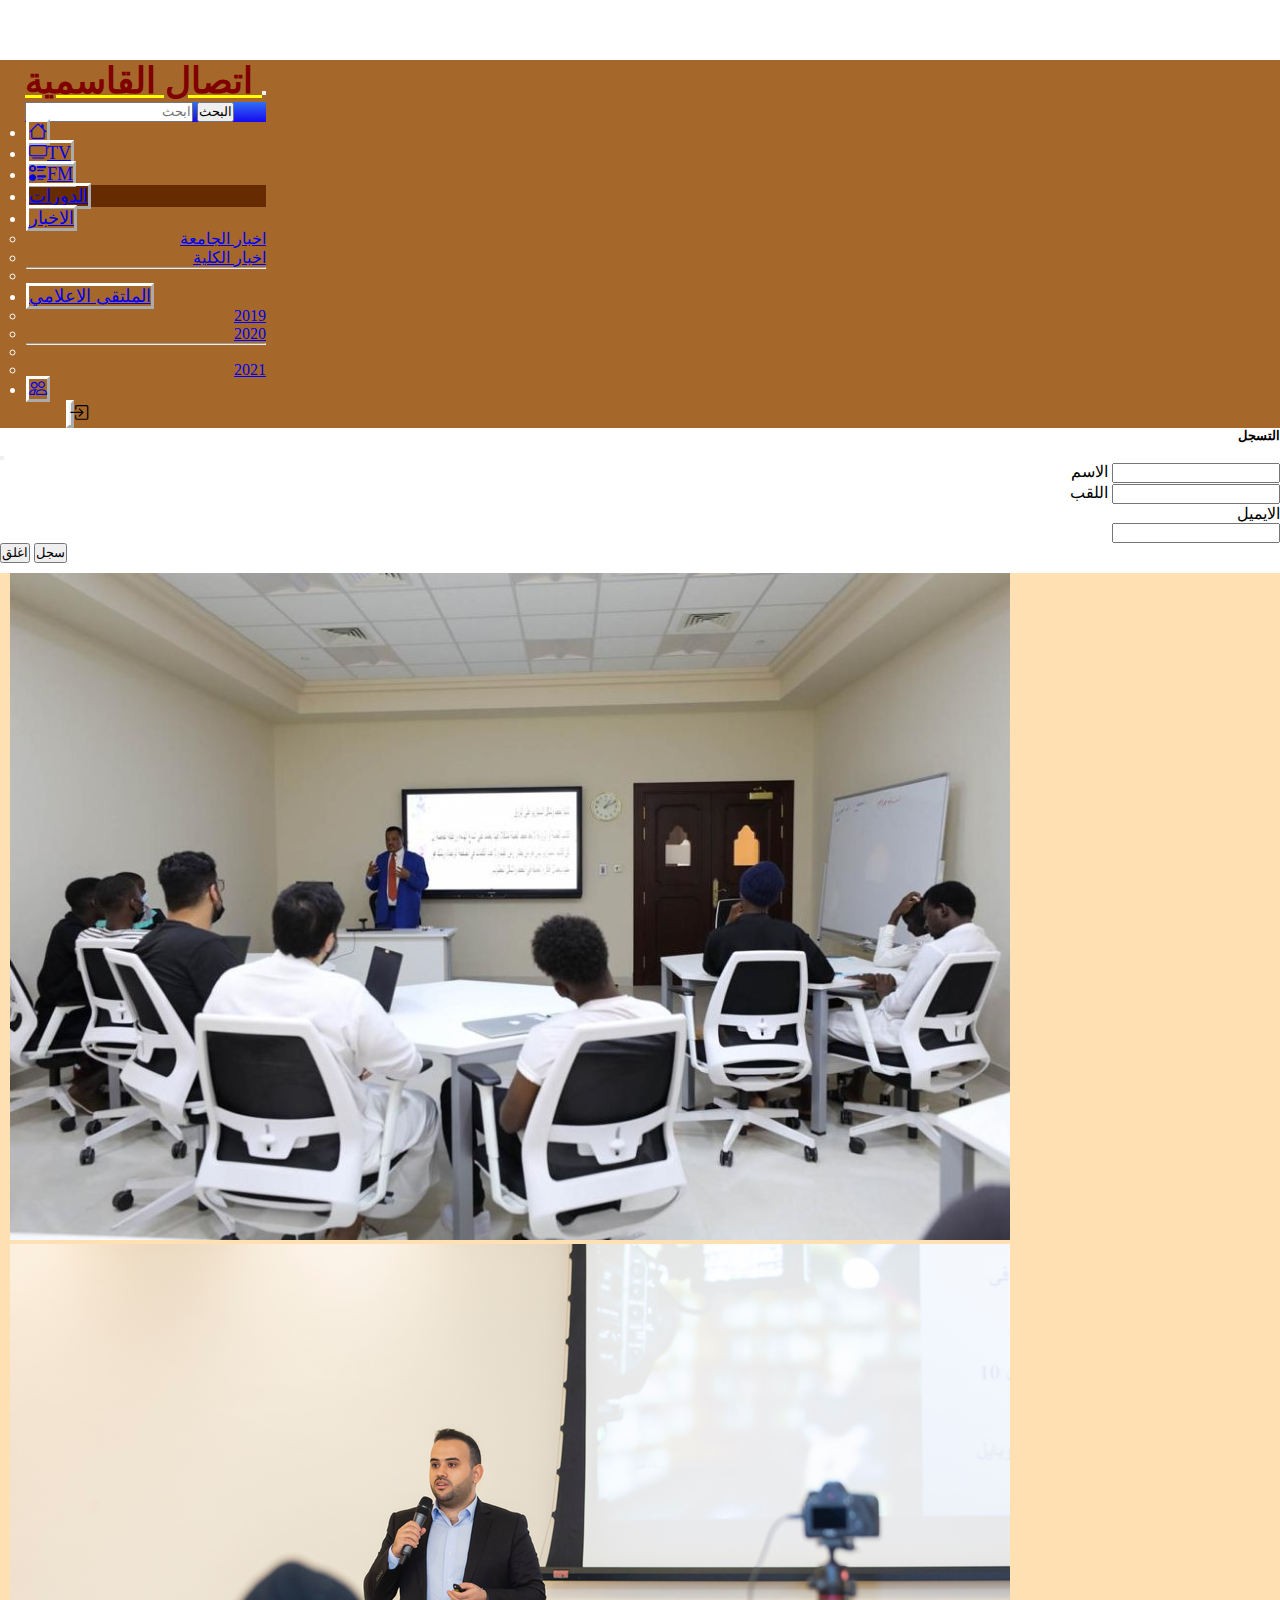
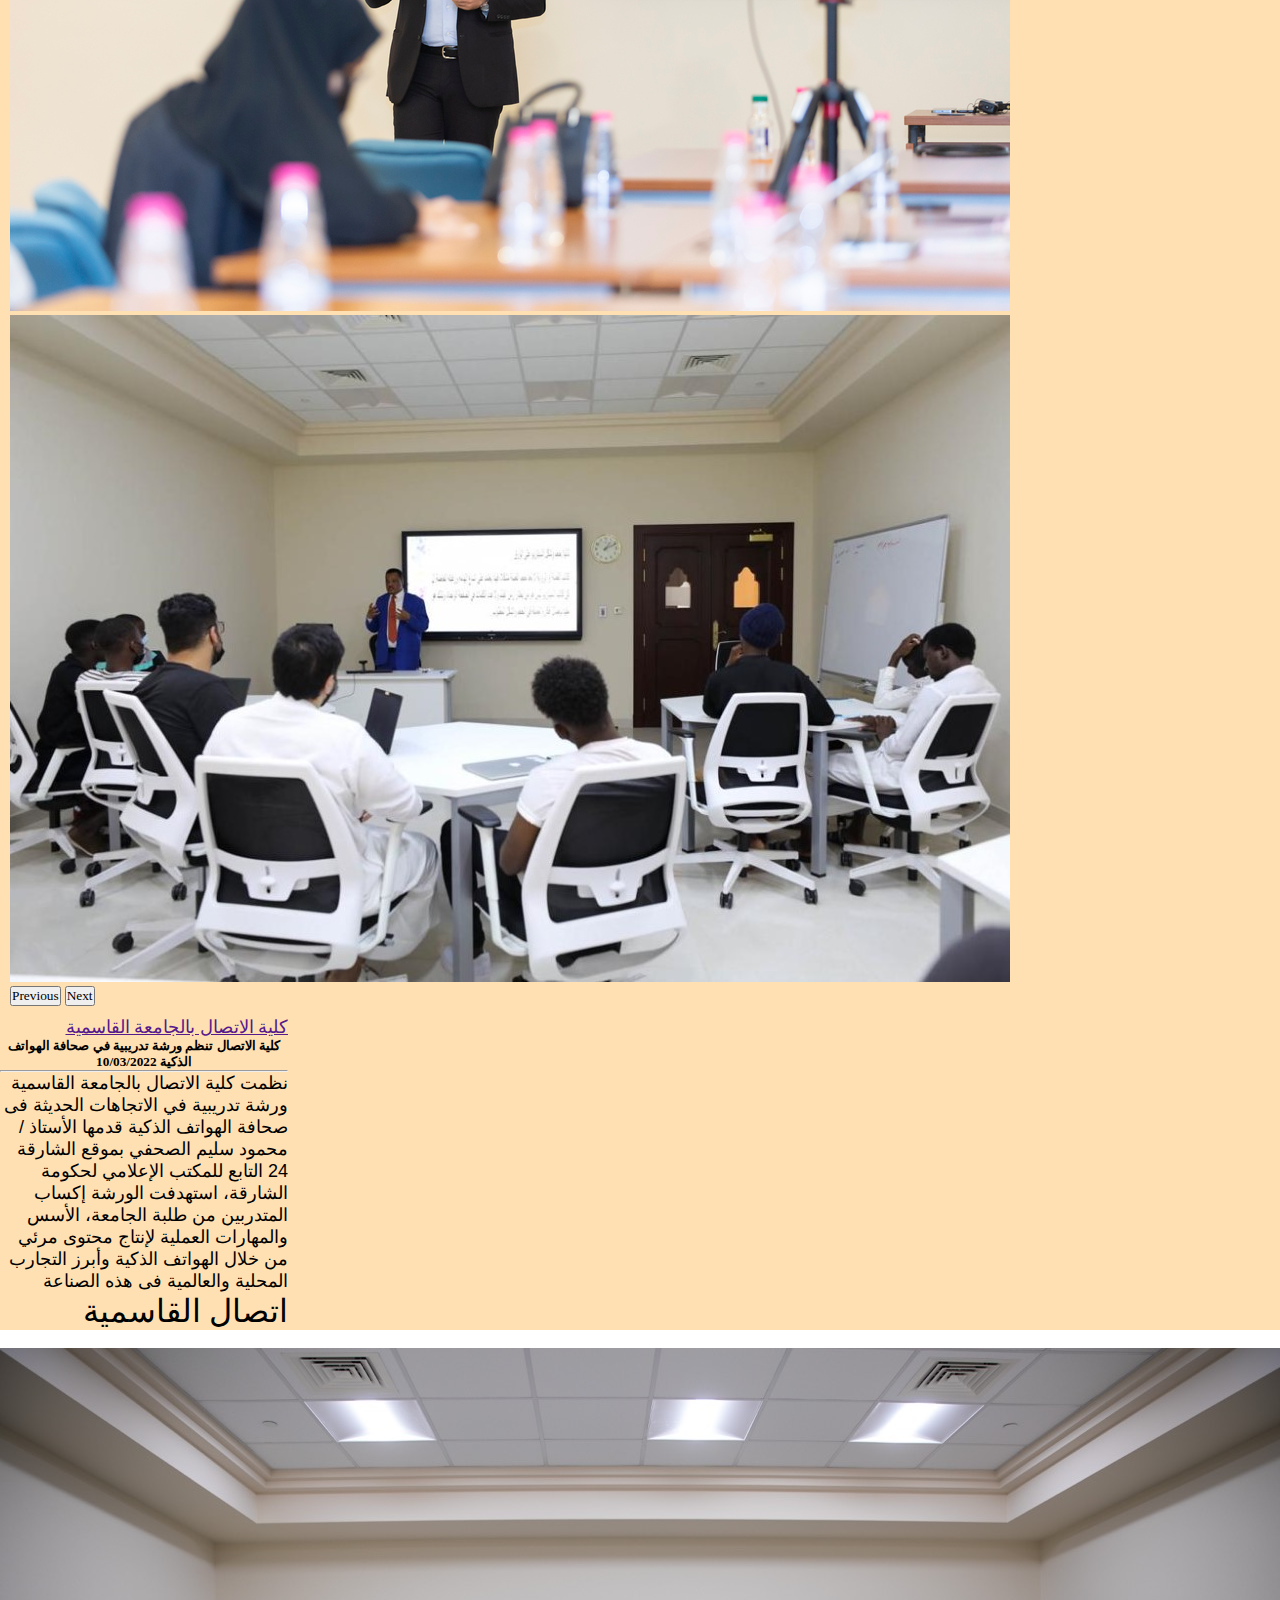
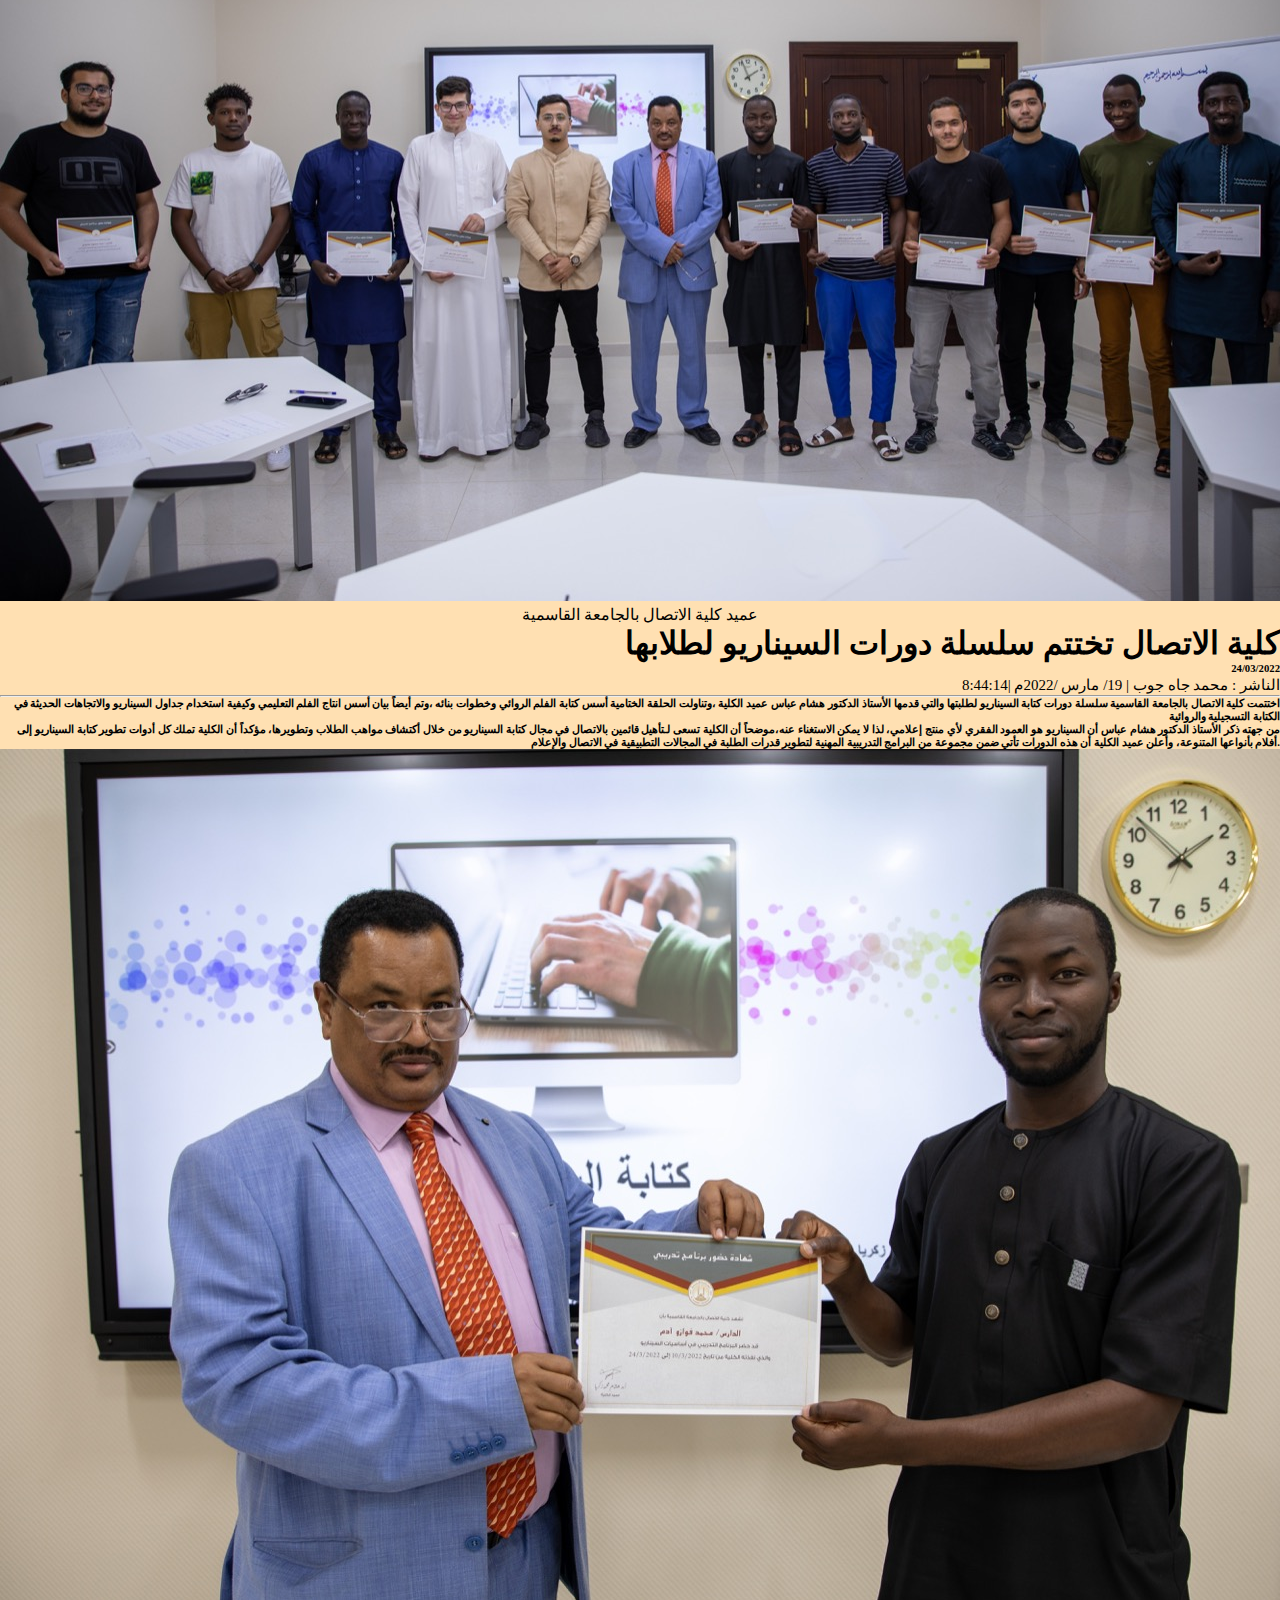
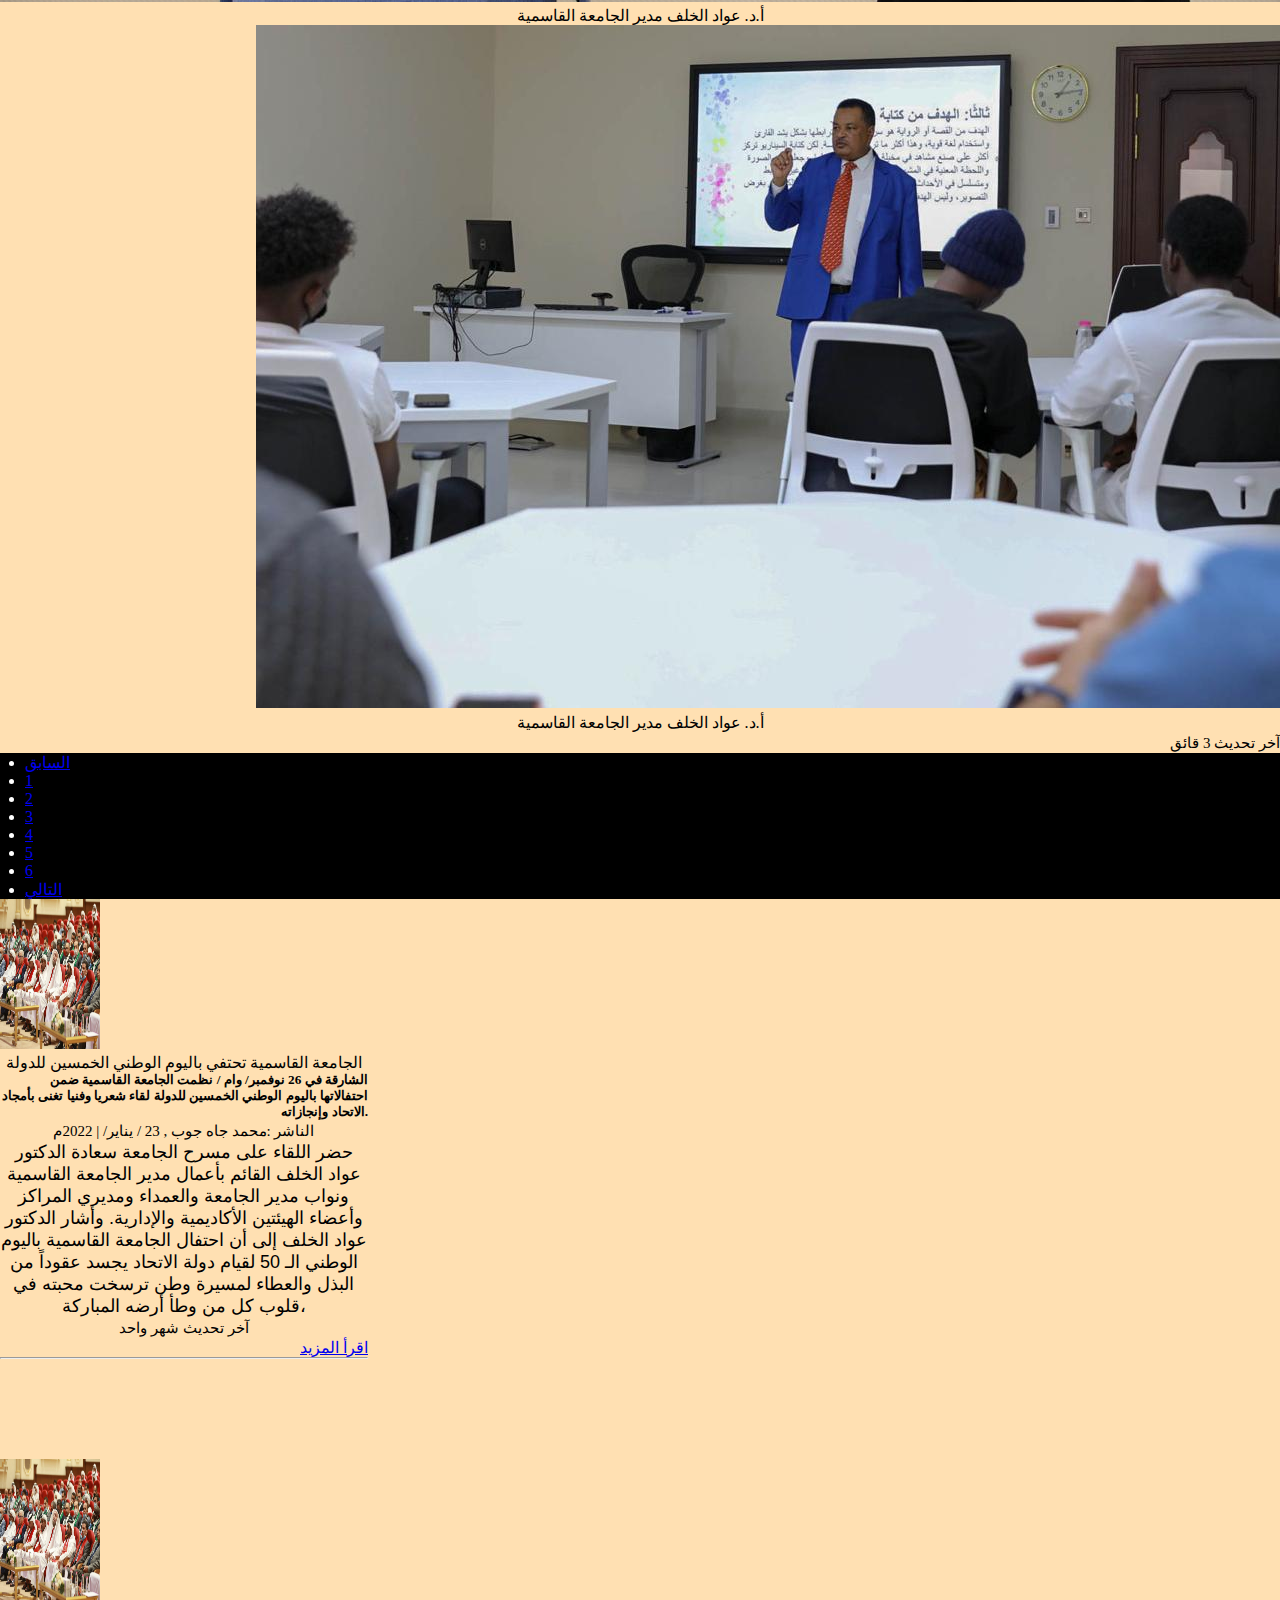
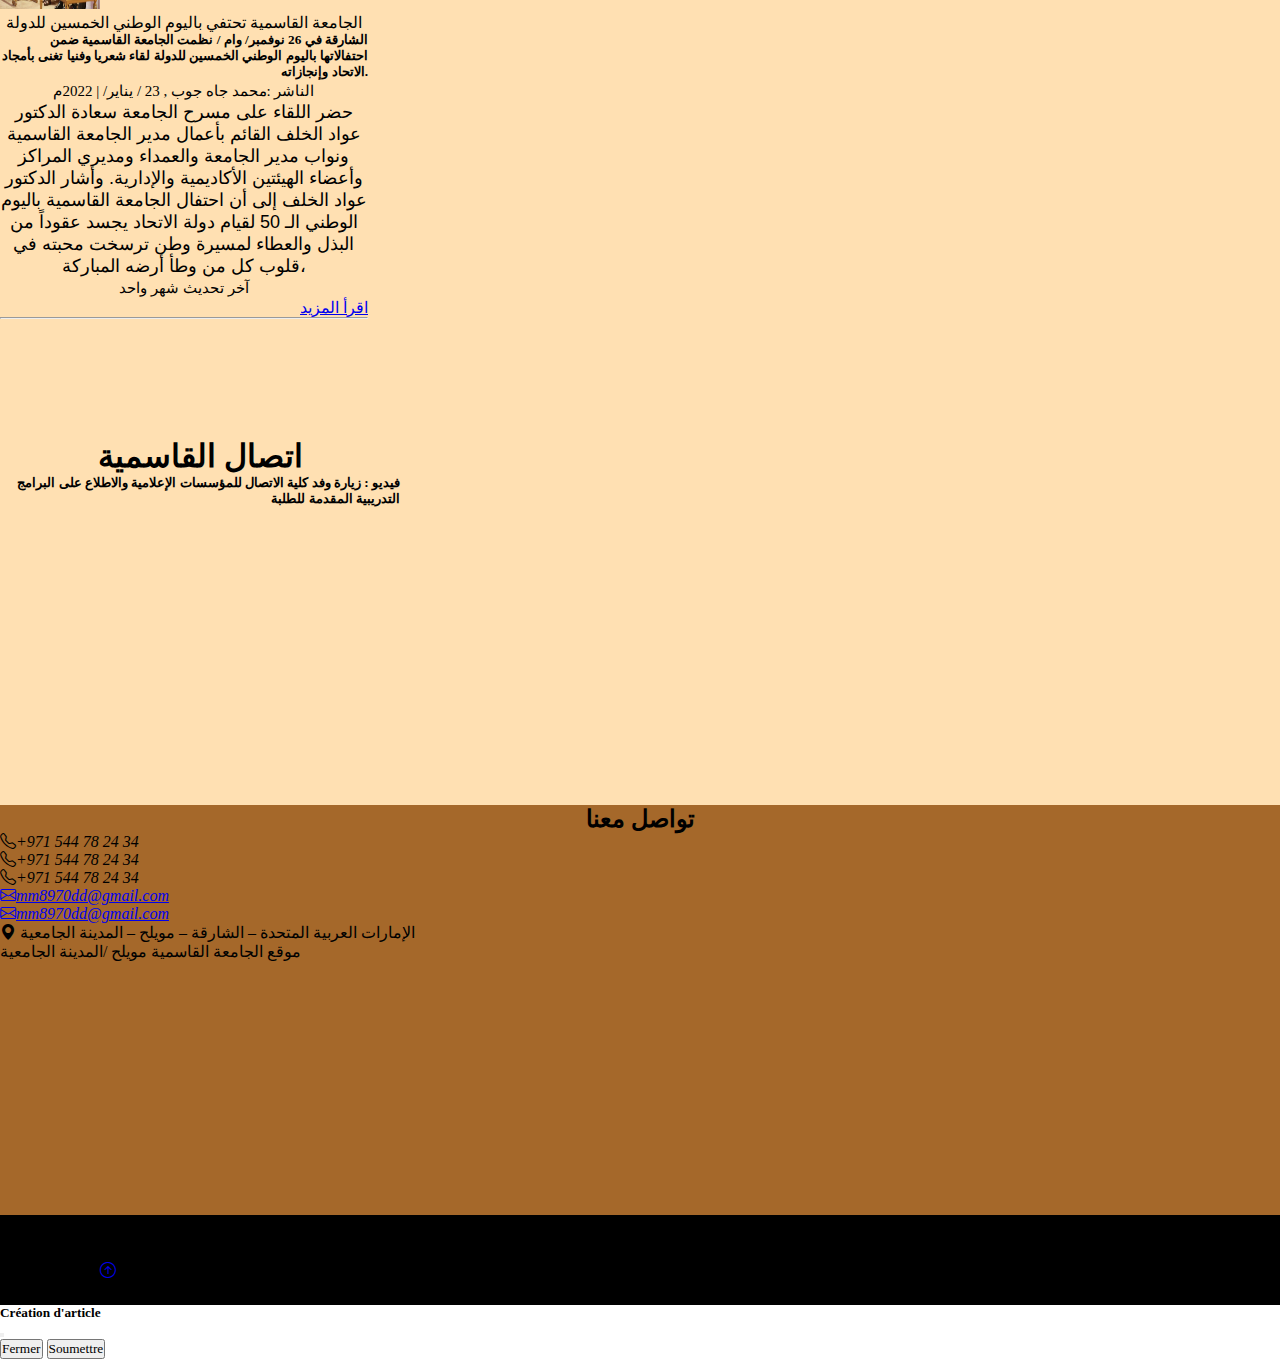
<file: atelier.html>
<!DOCTYPE html>
<html lang="AR">

<head>
    <meta charset="UTF-8">
    <meta http-equiv="X-UA-Compatible" content="IE=edge">
    <meta name="viewport" content="width-device-width, initial-scale=0.1">
    <link href="https://cdn.jsdelivr.net/npm/bootstrap@5.1.3/dist/css/bootstrap.min.css" 
    rel="stylesheet" integrity="sha384-1BmE4kWBq78iYhFldvKuhfTAU6auU8tT94WrHftjDbrCEXSU1oBoqyl2QvZ6jIW3" 
    crossorigin="anonymous"/>
    <link rel="stylesheet" href="https://cdn.jsdelivr.net/npm/bootstrap-icons@1.3.0/font/bootstrap-icons.css">
    <link href='https://api.mapbox.com/mapbox-gl-js/v2.6.1/mapbox-gl.css' 
    rel='stylesheet' />
     <link rel="stylesheet" 
     href="style.css">
 <title>مشروع التخرج</title>
</head>
<body>
    <!--Navbar-->
    <nav class="navbar navbar navbar-expand-lg navbar-dark py-0 fixed-top" style="background-color: #a5682a;">
        <div class="container">
        <a href="#" class=" bnt-1 navbar-brand" style="color: yellow; font-size: 30px;" >
           <span  style="font-size: 40px; color:maroon; font-size:larger; font-weight: bold;">
            اتصال  القاسمية   </span> </a>
        <button class="navbar-toggler" 
        type="button" 
        data-bs-toggle="collapse" 
        data-bs-target="#navmenu"
        >
        <span class="navbar-toggler-icon"></span>
    </button>
    <form class="btn-10 d-flex style" >
      <input class=" form-control me-2" type="Recherche" style="text-align: right;" placeholder="ابحث" 
      aria-label="Recherche">
      <button class="btn btn-outline-success bg-warning bg-white" type="submit">البحث</button>
    </form>
        <div class="collapse navbar-collapse" style="margin-left: 1px;" id="navmenu">
            <ul class="navbar-nav ms-auto">
              <li class="btn-14 nav-item">
                <a class="nav-link  text-dark bi bi-house text-dark mx-1" style="border-style: outset; border-color: white; font-size:large" 
                data-bs-toggle="active" href="index.html" role="button" aria-expanded="false"></a>
              </li>
              <li class="btn-14 nav-item">
                <a class="nav-link  text-dark bi bi-tv text-dark mx-1" style="border-style: outset; border-color: white; font-size:large" 
                data-bs-toggle="active" href="tv.html" role="button" aria-expanded="false">TV</a>
              </li>
              <li class="btn-14 nav-item">
                <a class="nav-link  text-dark bi bi-ui-radios text-dark mx-1" style="border-style: outset; border-color: white; font-size:large" 
                data-bs-toggle="active" href="radio.html" role="button" aria-expanded="false">FM</a>
              </li>
              <li class="btn-15 nav-item dropdown">
                <a class="nav-link  text-dark" style="border-style: outset; border-color: white; font-size:large" 
                data-bs-toggle="drop" href="atelier.html" role="button" aria-expanded="false">الدورات </a>
              </li> 
                <li class="btn-14 nav-item dropdown active">
                  <a class="nav-link dropdown-toggle text-dark" style="border-style: outset; border-color: white; font-size:large" 
                  data-bs-toggle="dropdown" href="activity.html" role="button" aria-expanded="false">الاخبار</a>
                  <ul class="dropdown-menu" style="text-align: right;">
                    <li><a class="dropdown-item" href="uninfo.html">اخبار الجامعة</a></li>
                    <li><a class="dropdown-item" href="colleginf.html">اخبار الكلية</a></li>
                    <li><hr class="dropdown-divider"></li>
                  </ul>
                </li>
                <li class=" btn-14 nav-item dropdown">
                  <a class="nav-link dropdown-toggle text-dark" id="#" style="border-style: outset; border-color: white; font-size:large" 
                  data-bs-toggle="dropdown" href="#activity.html" role="button" aria-expanded="false">الملتقى الاعلامي</a>
                  <ul class="dropdown-menu" style="text-align: right;">
                    <li><a class="dropdown-item" href="activity.html"> 2019 </a></li>
                    <li><a class="dropdown-item" href="culture.html">2020 </a></li>
                    <li><hr class="dropdown-divider"></li>
                    <li><a class="dropdown-item " href="indep.html">2021</a></li>
                  </ul>
                </li>
                <li class="btn-14">
                  <a class="nav-link  text-dark nav-link  text-dark bi bi-people text-dark mx-1" style="border-style: outset; border-color: white; font-size:large" 
                  data-bs-toggle="active" href="about.html" role="button" aria-expanded="false"></a>
                </li>
            </ul>
<button class="btn-2 nav-link   text-dark bi bi-box-arrow-in-right  mx-1" 
style="border-style: outset; margin-left: 40px; margin-right: 1px;  border-color: white; font-size: larger;" data-bs-toggle="modal" 
              data-bs-target="#INS"></button>
        </div>
        </div>
    </nav>
<div class="modal fade" id="INS" tabindex="-1" aria-labelledby="enrollLabel" aria-hidden="true">
  <div class="modal-dialog">
    <div class="modal-content">
      <div class="modal-header text-right">
        <h5 class="modal-title text-right" style="text-align: right;" id="exampleModalLabel">التسجل</h5>
        <button type="button" class="btn-close" data-bs-dismiss="modal" aria-label="Close"></button>
      </div>
      <div class="modal-body" style="text-align: right;">
          <p class="lead"> </p>
          <form>
              <div class="mb-3" style="text-align: right;">
                  <label for="first-name" class="col-form-label">
                   الاسم
                  </label>
                  <input type="text" class="form-control" id="first-name"
                  >
              </div>

              <div class="mb-3 text-right">
                  <label for="first-name" class="col-form-label" style="text-align: right;">
                      اللقب
                  </label>
                  <input type="text" class="form-control" id="first-name"
                  >
              </div>
              <div class="mb-3">
                  <label for="first-name" class="col-form-label">
                    <div style="text-align: right;"> الايميل</div>
                  </label>
                  <input type="text" class="form-control" id="first-name"
                  >
              </div>
          </form>
      </div>
      <div class="modal-footer">
        <button type="button" class="btn btn-secondary" data-bs-dismiss="modal">
            
          اغلق

        </button>
        <button type="button" 
        class="btn btn-primary">سجل</button>
      </div>
    </div>
  </div>
</div>

<div class="container" style="background-color: #ffe0b2;">
  <div class="row">
    <div class="col-md-8">
      <div id="carouselExampleControls" class="carousel slide list-group-item" data-bs-ride="carousel" style="margin: 10px; width: 700px;">
        <div class="carousel-inner">
          <div class="carousel-item active">
            <img src="img/دورة السيناريو.jpeg" class="d-block w-100" alt="...">
          </div>
          <div class="carousel-item">
            <img src="img/AO9Y4859.jpg" class="d-block w-100" alt="...">
          </div>
          <div class="carousel-item">
            <img src="img/دورة السيناريو.jpeg" class="d-block w-100" alt="...">
          </div>
        </div>
        <button class="carousel-control-prev" type="button" data-bs-target="#carouselExampleControls" data-bs-slide="prev">
          <span class="carousel-control-prev-icon" aria-hidden="true"></span>
          <span class="visually-hidden">Previous</span>
        </button>
        <button class="carousel-control-next" type="button" data-bs-target="#carouselExampleControls" data-bs-slide="next">
          <span class="carousel-control-next-icon" aria-hidden="true"></span>
          <span class="visually-hidden">Next</span>
        </button>
      </div>
    </div>

    <div class="card border-success mb-3" style="max-width: 18rem; margin-top: 10px; text-align: right;">
     <a href=""> <div class="card-header bg-transparent border-success"
       style="font-size: large;"> كلية الاتصال بالجامعة القاسمية </div></a>
      <div class="card-body text-success">
        <h5 class="card-title" style="text-align: center;">كلية الاتصال تنظم ورشة تدريبية في صحافة الهواتف الذكية
          10/03/2022</h5>
        <hr>
        <p class="card-text text-dark" style="text-align: justify; text-align: right;">نظمت كلية الاتصال بالجامعة القاسمية ورشة تدريبية في الاتجاهات الحديثة فى صحافة الهواتف الذكية قدمها الأستاذ / محمود سليم الصحفي بموقع الشارقة 24 التابع للمكتب الإعلامي لحكومة الشارقة، استهدفت الورشة إكساب المتدربين من طلبة الجامعة، الأسس والمهارات العملية لإنتاج محتوى مرئي من خلال الهواتف الذكية وأبرز التجارب المحلية والعالمية فى هذه الصناعة  </p>
      </div>
      <div class="card-footer bg-transparent border-success" style="font-size: xx-large;">اتصال القاسمية</div>
    </div>

    </div>
  </div>
</div>


<br>
<div class="container" style="background-color: #ffe0b2;">
  <!-- Stack the columns on mobile by making one full-width and the other half-width -->
  <div class="row">
    <div class="col-md-8">


      <div class="card mb-3" id="1235">
          <img src="img/WhatsApp Image 2022-03-24 at 17.36.37.jpeg" class="card-img-top" alt="...." id="4455">
          <figcaption style="text-align: center; font-style: normal;">عميد كلية الاتصال بالجامعة القاسمية
          </figcaption>
          <div class="card-body" style="text-align: right;">
            <h1 class="card-title " style="text-align: right;">كلية الاتصال تختتم سلسلة دورات السيناريو لطلابها
              
              <p><h6>24/03/2022</h6></p></h1>
            <p class="card-text">
              <p class="card-text text-right" style="text-align: right;"><small class="text-muted text-right">  8:44:14| الناشر : محمد جاه جوب |  19/ مارس /2022م</small></p>
              <hr>
              <h6 class="card-text" style="text-align: right;">
                اختتمت كلية الاتصال بالجامعة القاسمية  سلسلة دورات كتابة السيناريو لطلبتها  والتي قدمها الأستاذ الدكتور هشام عباس عميد الكلية ،وتناولت الحلقة الختامية أسس كتابة الفلم الروائي وخطوات بنائه ،وتم أيضاً بيان أسس انتاج  الفلم التعليمي وكيفية استخدام جداول السيناريو والاتجاهات الحديثة في الكتابة التسجيلية والروائية 
              </h6>
              <h6>من جهته ذكر الأستاذ الدكتور هشام عباس أن السيناريو هو العمود الفقري لأي  منتج إعلامي، لذا لا يمكن الاستغناء عنه،موضحاً أن الكلية تسعى لـتأهيل قائمين بالاتصال في مجال كتابة السيناريو من خلال أكتشاف مواهب الطلاب وتطويرها، مؤكداً أن الكلية تملك كل أدوات تطوير كتابة السيناريو إلى أفلام بأنواعها المتنوعة، وأعلن عميد الكلية أن هذه الدورات تأتي ضمن مجموعة من البرامج التدريبية المهنية لتطوير قدرات الطلبة في المجالات التطبيقية في الاتصال والإعلام.​
              </h6>
                <img src="img/WhatsApp Image 2022-03-24 at 17.36.35.jpeg" class="card-img-top" alt="....">
                <figcaption style="text-align: center; font-style: normal;">أ.د. عواد الخلف مدير الجامعة القاسمية</figcaption>   
                <p style="text-align: right;">
                  <img src="img/cinema.jpeg" class="card-img-top" alt="....">
                  <figcaption style="text-align: center; font-style: normal;">أ.د. عواد الخلف مدير الجامعة القاسمية</figcaption> 
                </p>   
                
                <p style="text-align: right;">
                </p>
            <p class="card-text" style="text-align: right;"><small class="text-muted">آخر تحديث  3 قائق</small></p>
          </div>
      </div>
            <!--Fin Modifier Article-->
    </div>
    <div class="col-6 col-md-4">

             
      <nav aria-label="Page navigation example">
        <ul class="pagination justify-content-end">
          <li class="page-item">
            <a class="page-link" href="#previous">السابق</a>
          </li>
          <li class="page-item"><a class="page-link" href="#carte-1">1</a></li>
          <li class="page-item"><a class="page-link" href="#carte-2">2</a></li>
          <li class="page-item"><a class="page-link" href="#carte-3">3</a></li>
          <li class="page-item"><a class="page-link" href="#carte-4">4</a></li>
          <li class="page-item"><a class="page-link" href="#carte5">5</a></li>
          <li class="page-item"><a class="page-link" href="#carte-6">6</a></li>
          <li class="page-item">
            <a class="page-link" href="#following">التالي</a>
          </li>
        </ul>
      </nav>
          </li>
        </ul>
      </nav>
      <div class="card" style="width: 23rem; height: 35rem;" id="carte-1">
        <img src="img/national.jpg" class="card-img-top" width="100" height="150" alt="">
        <figcaption style="text-align: center; font-style: normal;">الجامعة القاسمية تحتفي باليوم الوطني الخمسين للدولة
        </figcaption>
        <div class="card-body" style="text-align:right;">
          <h5 class="card-title">الشارقة في 26 نوفمبر/ وام / نظمت الجامعة القاسمية ضمن احتفالاتها باليوم الوطني الخمسين للدولة لقاء شعريا وفنيا تغنى بأمجاد الاتحاد وإنجازاته.</h5>
          <p class="card-text"><small class="text-muted"> الناشر :محمد جاه جوب , 23 / يناير/ | 2022م</small></p>
          <p class="card-text">حضر اللقاء على مسرح الجامعة سعادة الدكتور عواد الخلف القائم بأعمال مدير الجامعة القاسمية ونواب مدير الجامعة والعمداء ومديري المراكز وأعضاء الهيئتين الأكاديمية والإدارية.

وأشار الدكتور عواد الخلف إلى أن احتفال الجامعة القاسمية باليوم الوطني 
الـ 50 لقيام دولة الاتحاد يجسد عقوداً من البذل والعطاء 
لمسيرة وطن ترسخت محبته في قلوب كل من وطأ أرضه المباركة،  
</p>
             <p class="card-text"><small class="text-muted">آخر تحديث شهر واحد</small></p>
          <a href="#" class="btn btn-primary">اقرأ المزيد</a>
          <hr>
        </div>
      </div>
      
      <div class="card" style="width: 23rem; height: 35rem;" id="carte-1">
        <img src="img/national.jpg" class="card-img-top" width="100" height="150" alt="">
        <figcaption style="text-align: center; font-style: normal;">الجامعة القاسمية تحتفي باليوم الوطني الخمسين للدولة
        </figcaption>
        <div class="card-body" style="text-align:right;">
          <h5 class="card-title">الشارقة في 26 نوفمبر/ وام / نظمت الجامعة القاسمية ضمن احتفالاتها باليوم الوطني الخمسين للدولة لقاء شعريا وفنيا تغنى بأمجاد الاتحاد وإنجازاته.</h5>
          <p class="card-text"><small class="text-muted"> الناشر :محمد جاه جوب , 23 / يناير/ | 2022م</small></p>
          <p class="card-text">حضر اللقاء على مسرح الجامعة سعادة الدكتور عواد الخلف القائم بأعمال مدير الجامعة القاسمية ونواب مدير الجامعة والعمداء ومديري المراكز وأعضاء الهيئتين الأكاديمية والإدارية.

وأشار الدكتور عواد الخلف إلى أن احتفال الجامعة القاسمية باليوم الوطني 
الـ 50 لقيام دولة الاتحاد يجسد عقوداً من البذل والعطاء 
لمسيرة وطن ترسخت محبته في قلوب كل من وطأ أرضه المباركة،  
</p>
             <p class="card-text"><small class="text-muted">آخر تحديث شهر واحد</small></p>
          <a href="#" class="btn btn-primary">اقرأ المزيد</a>
          <hr>
        </div>
      </div>


       <br>
        <div class="card border-warning mb-3 " style="max-width: 25rem; max-height: 23rem;">
          <div class="card-header bg-transparent border-warning text-right" style="text-align: center;"><h1>اتصال القاسمية</h1></div>
          <div class="card-body text-dark">
            <h5 class="card-title"  style="text-align: right;">فيديو : زيارة وفد كلية الاتصال للمؤسسات الإعلامية والاطلاع على البرامج التدريبية المقدمة للطلبة
            </h5>
            <div class="ratio ratio-16x9">
              <iframe width="560" height="315" src="https://www.youtube.com/embed/v1EvsOp9s-g" 
              title="YouTube video player" frameborder="0" 
              allow="accelerometer; autoplay; clipboard-write; encrypted-media; gyroscope; picture-in-picture" 
              allowfullscreen></iframe>              </div>
          </div>
        </div>


    </div>
  </div>
</div> 



<section class="p-5" style="background: #a5682a; ">
    <div class="container">
        <div class="row g-4">
            <div class="col-md">
                <h2 class="text-center mb-4" style="text-align: center;" id="equipe">تواصل معنا</h2>
              <ul class="list-group list-group-flush lead">
                
                  <li class="List-group-Item" >

                    <a ><i class="bi bi-telephone text-dark mx-1">+971 544 78 24 34</i></a>
                </li>
                  <li class="List-group-Item">
                    <a><i class="bi bi-telephone text-dark mx-1">+971 544 78 24 34</i></a>
                </li>
                  <li class="List-group-Item">
                    <a ><i class="bi bi-telephone text-dark mx-1">+971 544 78 24 34</i></a>
                  </li>
                  <li class="List-group-Item">
                    <a href="#"><i class="bi bi-envelope text-dark mx-1">mm8970dd@gmail.com</i></a> 
                  </li>
                  <li class="List-group-Item" id="">
                    <a href="#"><i class="bi bi-envelope text-dark mx-1">mm8970dd@gmail.com</i></a> 
                  </li> 
                  <li class="List-group-Item" id="">
                    <a ><i class="bi bi-geo-alt-fill text-dark mx-1" style="font-style: normal;"> الإمارات العربية المتحدة – الشارقة – مويلح – المدينة الجامعية</i></a> 
                  </li>
                  
              </ul>
            </div>

            <div class="col-md">
               <div id="map"> </div>
               <li class="list-group-item">
                <span class="fw-bold" style="text-align: center;">موقع الجامعة القاسمية</span> مويلح /المدينة الجامعية
            </li>
               <iframe src="https://www.google.com/maps/embed?pb=!1m18!1m12!1m3!1d5083.710010637612!2d55.462626883414664!3d25.29727393672443!2m3!1f0!2f0!3f0!3m2!1i1024!2i768!4f13.1!3m3!1m2!1s0x3e5f5f0e6f123a3d%3A0xdec6b7d5d4475bc1!2sAl%20Qasimia%20University!5e0!3m2!1sen!2sae!4v1649187574611!5m2!1sen!2sae"
                width="600" height="250" style="border:0;" allowfullscreen="" loading="lazy" referrerpolicy="no-referrer-when-downgrade"></iframe>
            </div>
        </div>
    </div>
</section>







<!-- footer -->
<footer class="p-3 bg-dark text-white text-center position-relative" >
    <div class="container">
        <p class="lead">copyright &copy; 2022 كلية الاتصال بالجامعة القاسمية</p>
        <a href="#" class="position-absolute  bottom-0 end-0 p-5">
            <i class="bi bi-arrow-up-circle h1"></i>
        </a>
    </div>
</footer>

<!-- Modal -->
 <div class="modal fade" id="enroll" tabindex="-1" aria-labelledby="enrollLabel" aria-hidden="true">
    <div class="modal-dialog">
      <div class="modal-content">
        <div class="modal-header">
          <h5 class="modal-title" id="exampleModalLabel">Création d'article</h5>
          <button type="button" class="btn-close" data-bs-dismiss="modal" aria-label="Close"></button>
        </div>
        <div class="modal-footer">
          <button type="button" class="btn btn-secondary" data-bs-dismiss="modal">
              
            Fermer

          </button>
          <button type="button" 
          class="btn btn-primary">Soumettre</button>
        </div>
      </div>
    </div>
  </div>
    <script
    src="https://cdn.jsdelivr.net/npm/bootstrap@5.1.3/dist/js/bootstrap.bundle.min.js"
     integrity="sha384-ka7Sk0Gln4gmtz2MlQnikT1wXgYsOg+OMhuP+IlRH9sENBO0LRn5q+8nbTov4+1p"
      crossorigin="anonymous"></script>
      <script src='https://api.mapbox.com/mapbox-gl-js/v2.6.1/mapbox-gl.js'></script>
      <SCRIPt>
          mapboxgl.accessToken = 'pk.eyJ1IjoiamFoNDQiLCJhIjoiY2t5OWR3Z3hpMDVpdDJ2bWZ3bHhobXJkMiJ9.TkuO6DhEWWlCkTHTcE3-aA';
const map = new mapboxgl.Map({
container: 'map', // container ID
style: 'mapbox://styles/mapbox/streets-v11',  
center:  [-71.060982,  42.35725],
zoom: 18
});
      </SCRIPt>
</body>

</html>
</file>
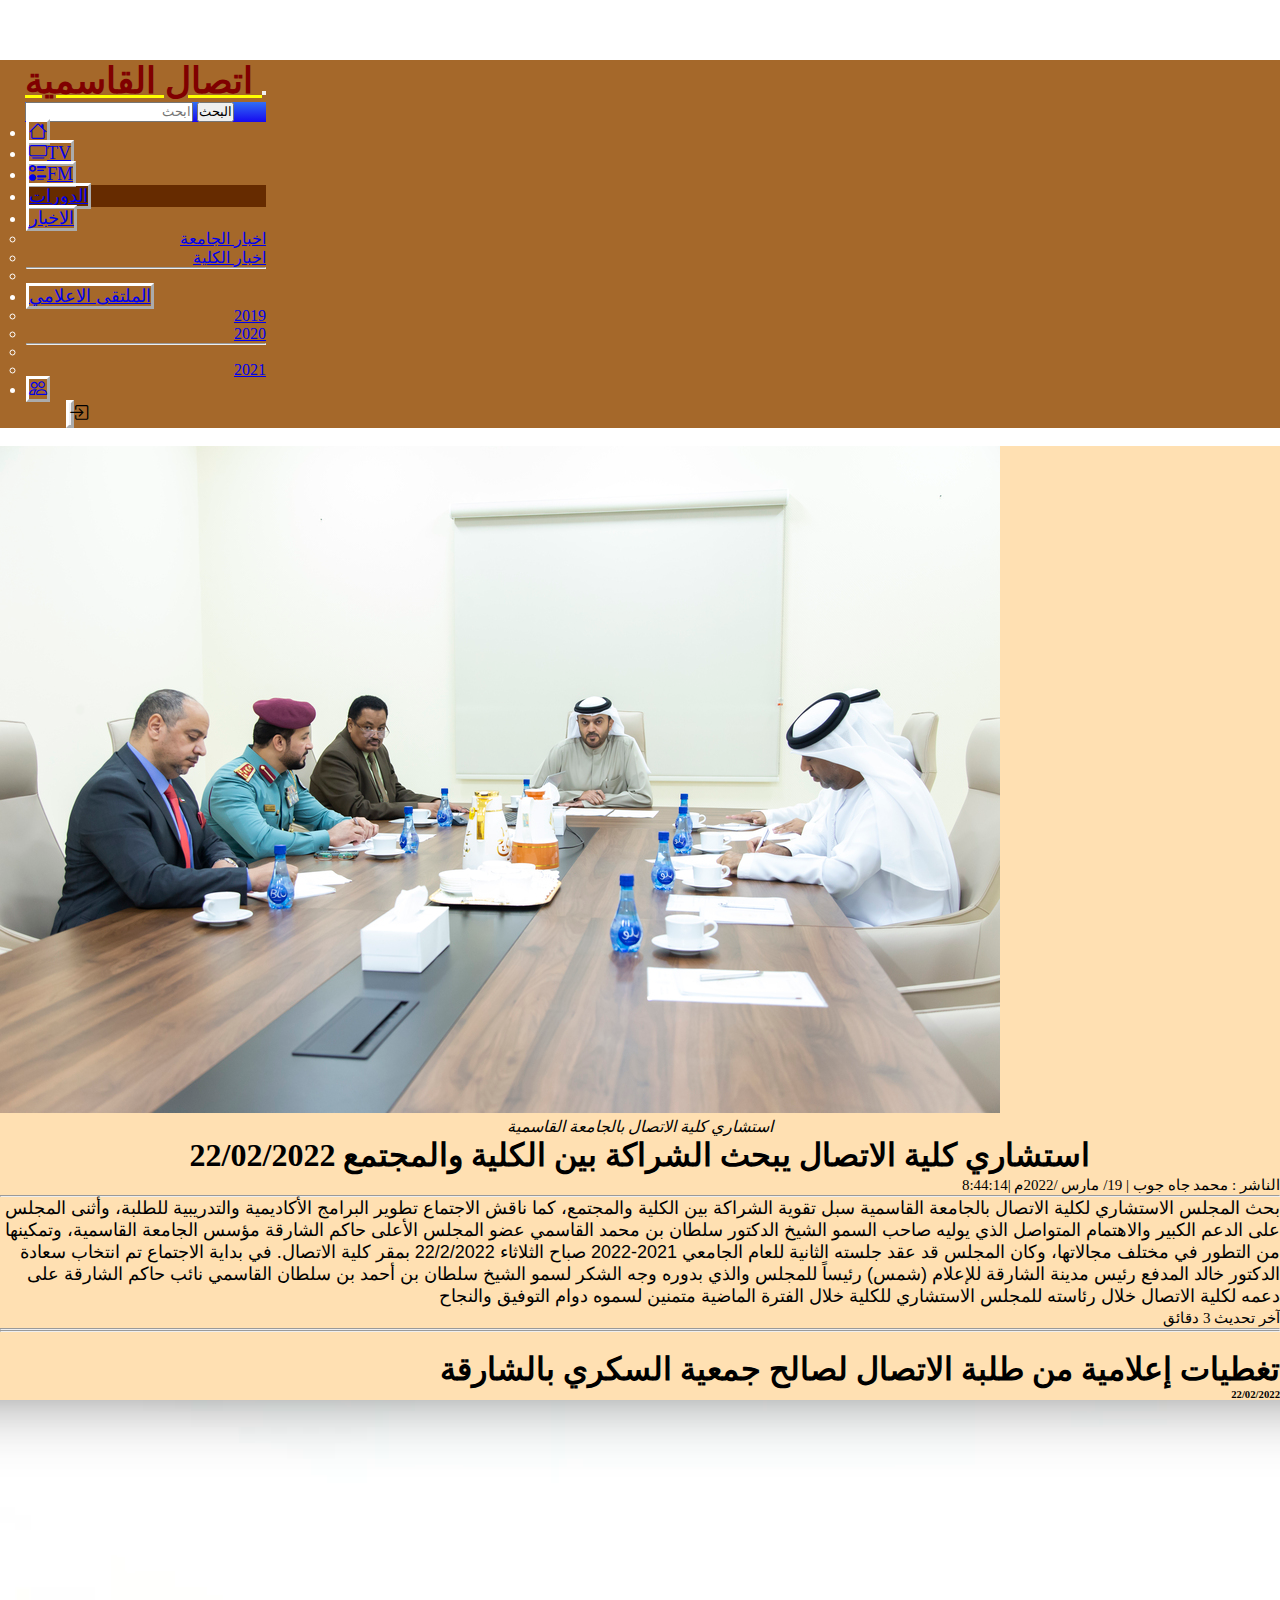
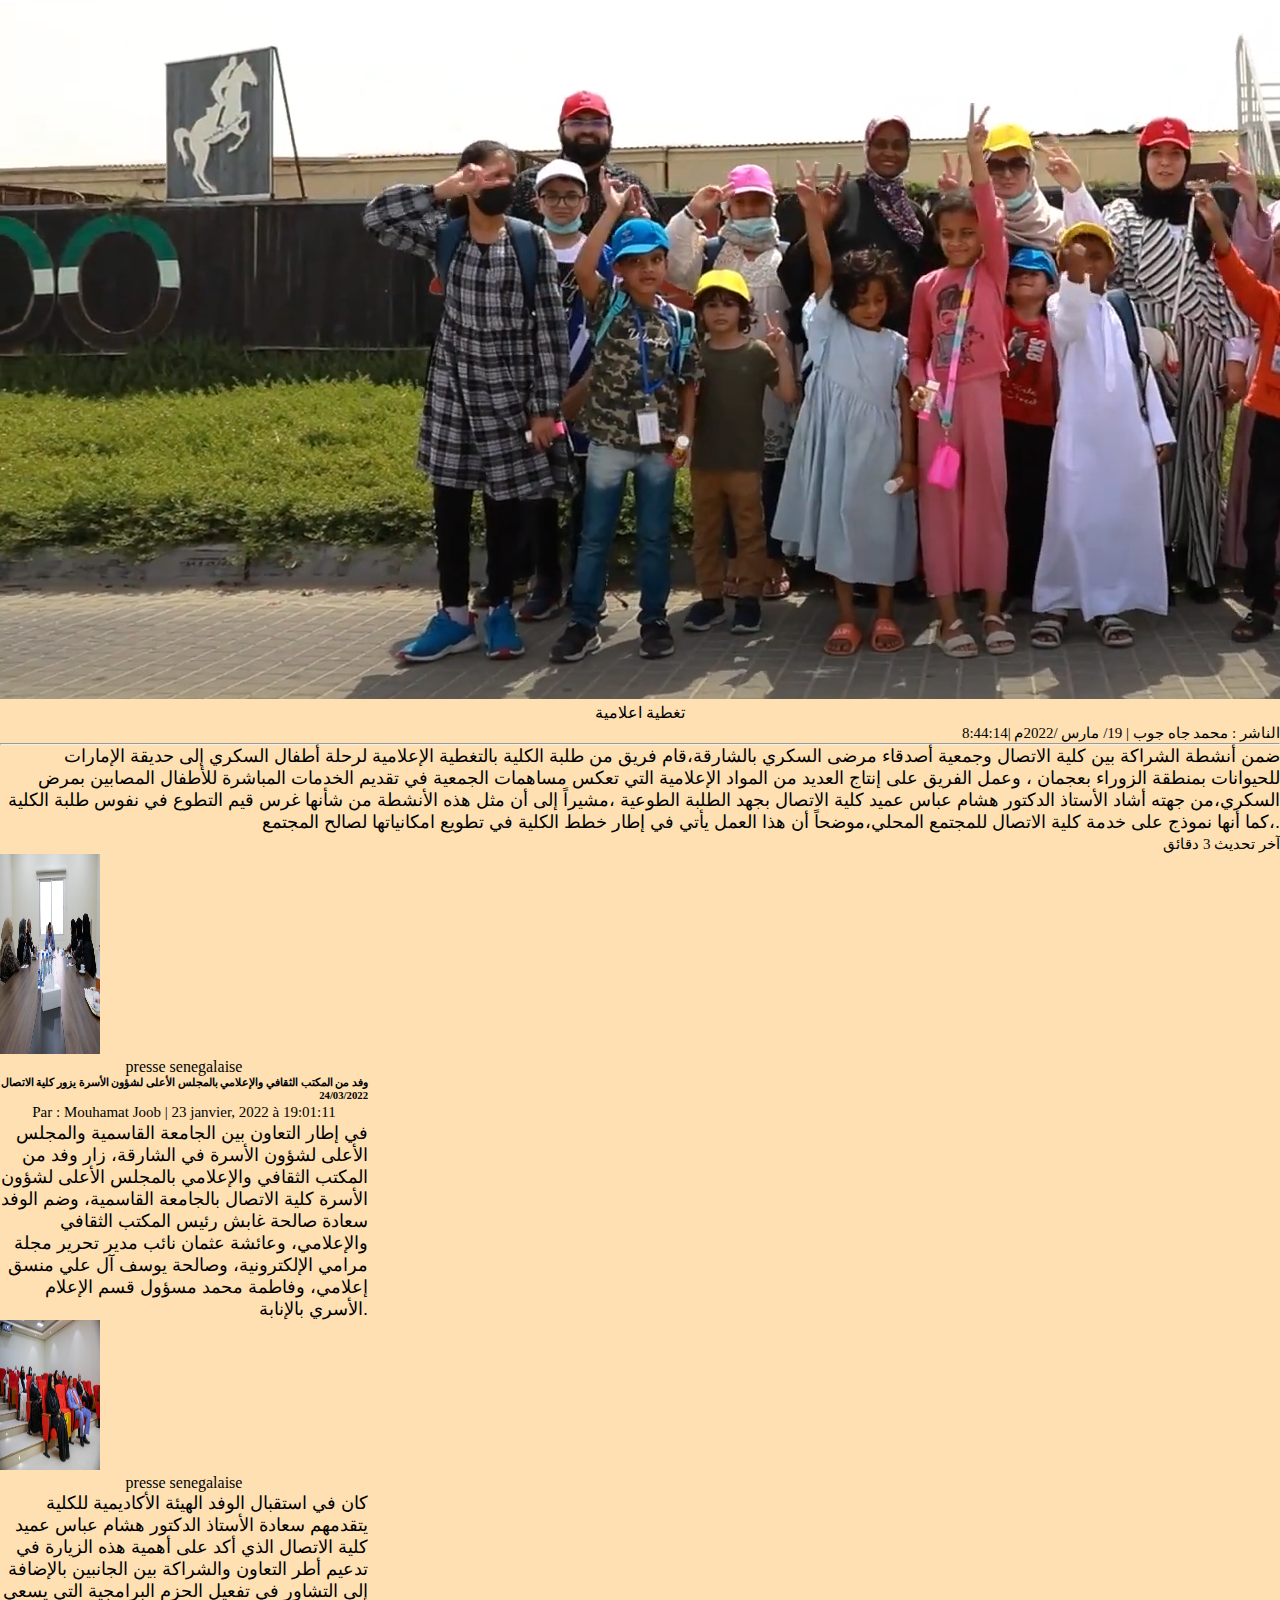
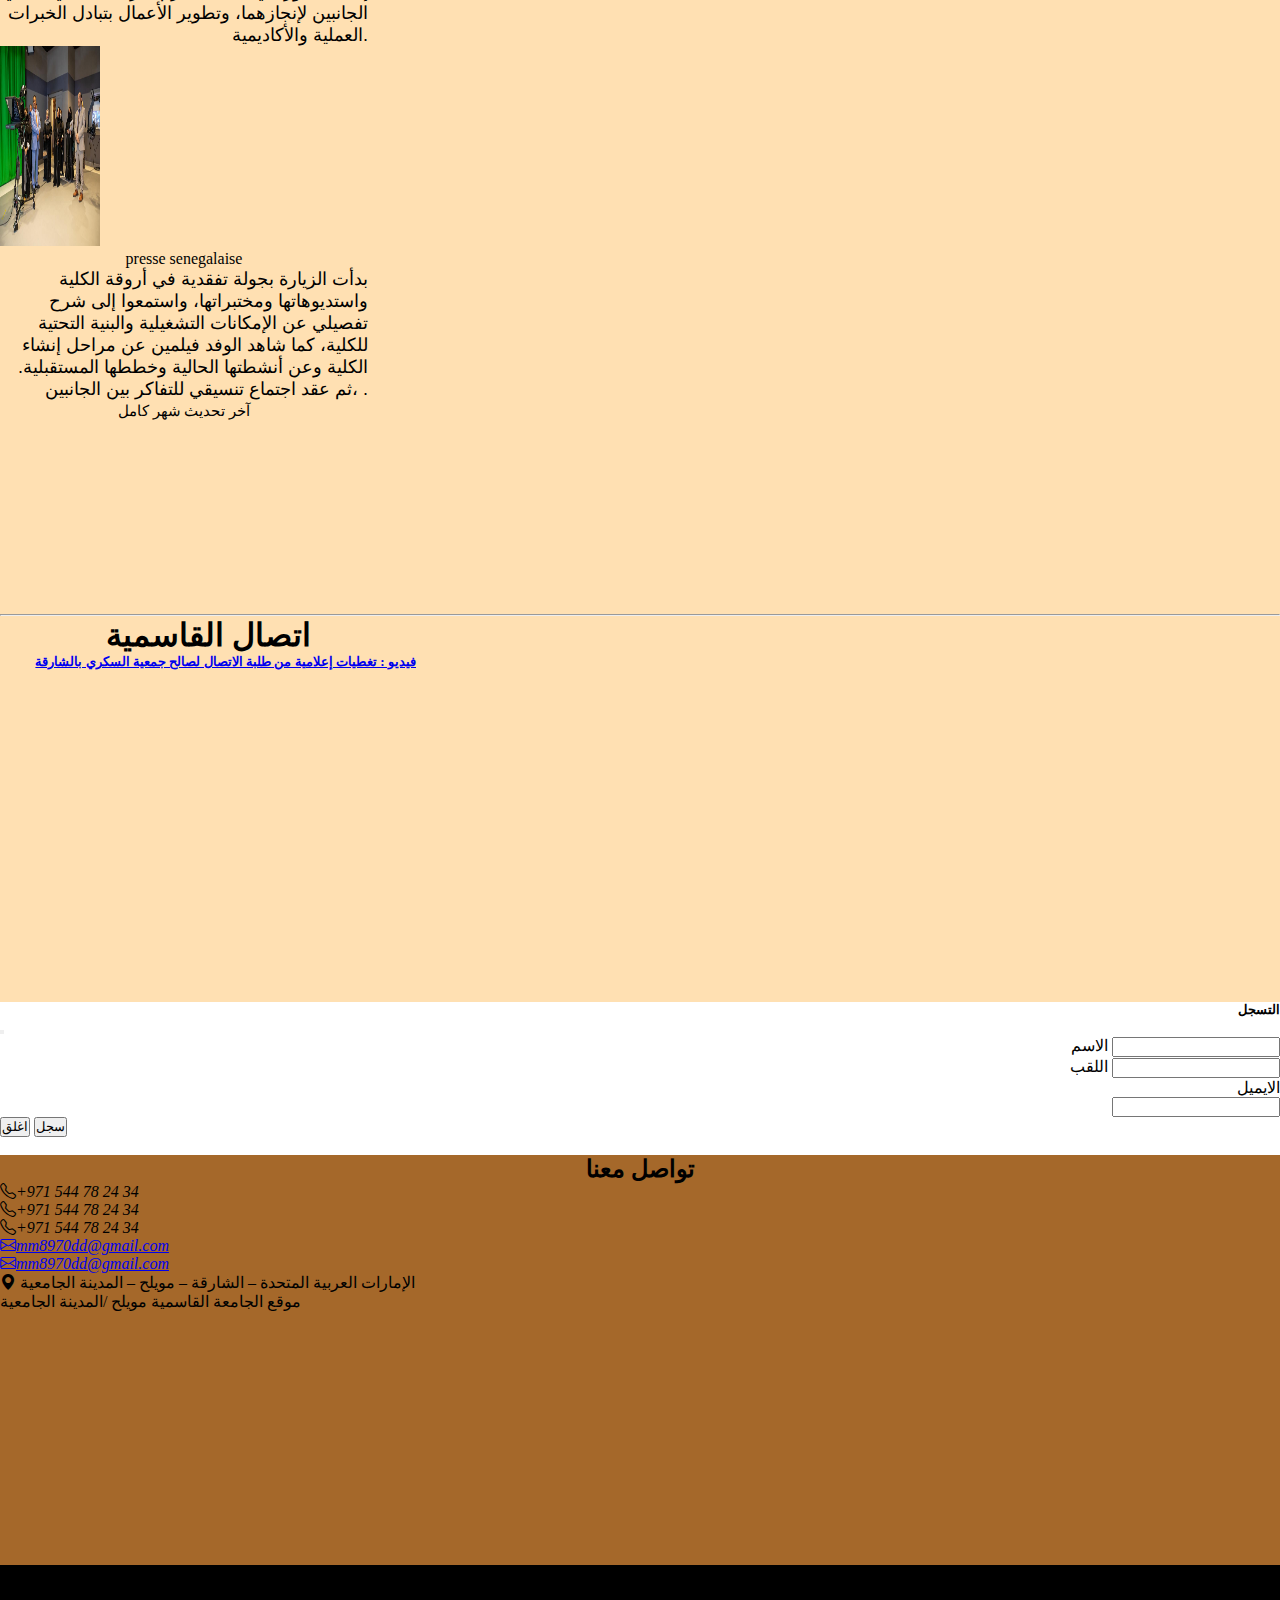
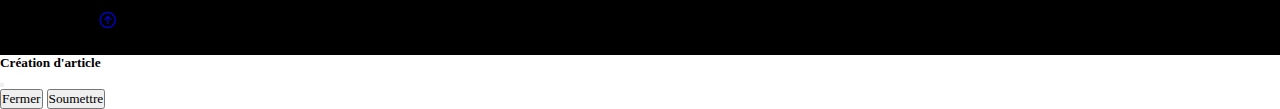
<file: colleginf.html>
<!DOCTYPE html>
<html lang="AR">

<head>
    <meta charset="UTF-8">
    <meta http-equiv="X-UA-Compatible" content="IE=edge">
    <meta name="viewport" content="width-device-width, initial-scale=0.1">
    <link href="https://cdn.jsdelivr.net/npm/bootstrap@5.1.3/dist/css/bootstrap.min.css" 
    rel="stylesheet" integrity="sha384-1BmE4kWBq78iYhFldvKuhfTAU6auU8tT94WrHftjDbrCEXSU1oBoqyl2QvZ6jIW3" 
    crossorigin="anonymous"/>
    <link rel="stylesheet" href="https://cdn.jsdelivr.net/npm/bootstrap-icons@1.3.0/font/bootstrap-icons.css">
    <link href='https://api.mapbox.com/mapbox-gl-js/v2.6.1/mapbox-gl.css' 
    rel='stylesheet' />
     <link rel="stylesheet" 
     href="style.css">
 <title>مشروع التخرج</title>
</head>
<body>
    <!--Navbar-->
    <nav class="navbar navbar navbar-expand-lg navbar-dark py-0 fixed-top" style="background-color: #a5682a;">
        <div class="container">
        <a href="#" class=" bnt-1 navbar-brand" style="color: yellow; font-size: 30px;" >
           <span  style="font-size: 40px; color:maroon; font-size:larger; font-weight: bold;">
            اتصال  القاسمية   </span> </a>
        <button class="navbar-toggler" 
        type="button" 
        data-bs-toggle="collapse" 
        data-bs-target="#navmenu"
        >
        <span class="navbar-toggler-icon"></span>
    </button>
    <form class="btn-10 d-flex style" >
      <input class=" form-control me-2" type="Recherche" style="text-align: right;" placeholder="ابحث" 
      aria-label="Recherche">
      <button class="btn btn-outline-success bg-warning bg-white" type="submit">البحث</button>
    </form>
        <div class="collapse navbar-collapse" style="margin-left: 1px;" id="navmenu">
            <ul class="navbar-nav ms-auto">
              <li class="btn-14 nav-item">
                <a class="nav-link  text-dark bi bi-house text-dark mx-1" style="border-style: outset; border-color: white; font-size:large" 
                data-bs-toggle="active" href="index.html" role="button" aria-expanded="false"></a>
              </li>
              <li class="btn-14 nav-item">
                <a class="nav-link  text-dark bi bi-tv text-dark mx-1" style="border-style: outset; border-color: white; font-size:large" 
                data-bs-toggle="active" href="tv.html" role="button" aria-expanded="false">TV</a>
              </li>
              <li class="btn-14 nav-item">
                <a class="nav-link  text-dark bi bi-ui-radios text-dark mx-1" style="border-style: outset; border-color: white; font-size:large" 
                data-bs-toggle="active" href="radio.html" role="button" aria-expanded="false">FM</a>
              </li>
              <li class="btn-15 nav-item dropdown">
                <a class="nav-link  text-dark" style="border-style: outset; border-color: white; font-size:large" 
                data-bs-toggle="drop" href="atelier.html" role="button" aria-expanded="false">الدورات </a>
              </li> 
                <li class="btn-14 nav-item dropdown active">
                  <a class="nav-link dropdown-toggle text-dark" style="border-style: outset; border-color: white; font-size:large" 
                  data-bs-toggle="dropdown" href="activity.html" role="button" aria-expanded="false">الاخبار</a>
                  <ul class="dropdown-menu" style="text-align: right;">
                    <li><a class="dropdown-item" href="uninfo.html">اخبار الجامعة</a></li>
                    <li><a class="dropdown-item" href="colleginf.html">اخبار الكلية</a></li>
                    <li><hr class="dropdown-divider"></li>
                  </ul>
                </li>
                <li class=" btn-14 nav-item dropdown">
                  <a class="nav-link dropdown-toggle text-dark" id="#" style="border-style: outset; border-color: white; font-size:large" 
                  data-bs-toggle="dropdown" href="#activity.html" role="button" aria-expanded="false">الملتقى الاعلامي</a>
                  <ul class="dropdown-menu" style="text-align: right;">
                    <li><a class="dropdown-item" href="activity.html"> 2019 </a></li>
                    <li><a class="dropdown-item" href="culture.html">2020 </a></li>
                    <li><hr class="dropdown-divider"></li>
                    <li><a class="dropdown-item " href="indep.html">2021</a></li>
                  </ul>
                </li>
                <li class="btn-14">
                  <a class="nav-link  text-dark nav-link  text-dark bi bi-people text-dark mx-1" style="border-style: outset; border-color: white; font-size:large" 
                  data-bs-toggle="active" href="about.html" role="button" aria-expanded="false"></a>
                </li>
            </ul>
<button class="btn-2 nav-link   text-dark bi bi-box-arrow-in-right  mx-1" 
style="border-style: outset; margin-left: 40px; margin-right: 1px;  border-color: white; font-size: larger;" data-bs-toggle="modal" 
              data-bs-target="#INS"></button>
        </div>
        </div>
    </nav>
     <br>
<!--showcase-->

<!--Newsletter-->


<div class="container" style="background-color: #ffe0b2;">
    <!-- Stack the columns on mobile by making one full-width and the other half-width -->
    <div class="row">


      
      <div class="col-md-8">
        <div class="card mb-3" id="large">
            <img src="img/comunication.jpg" class="card-img-top" alt="...." >
            <figcaption style="text-align: center; font-style: italic;">استشاري كلية الاتصال بالجامعة القاسمية
            </figcaption>
            <div class="card-body">
              <h1 class="card-title " style="text-align: center;">استشاري كلية الاتصال يبحث الشراكة بين الكلية والمجتمع
                22/02/2022</h1>
              <p class="card-text">
                <p class="card-text text-right" style="text-align: right;"><small class="text-muted text-right">  8:44:14| الناشر : محمد جاه جوب |  19/ مارس /2022م</small></p>
                <hr>
                <p class="card-text" style="text-align: right;"><small class="text-muted"> </small> 

                  بحث المجلس الاستشاري لكلية الاتصال بالجامعة القاسمية سبل تقوية الشراكة بين الكلية والمجتمع، كما ناقش الاجتماع تطوير البرامج الأكاديمية والتدريبية للطلبة، وأثنى المجلس على الدعم الكبير والاهتمام المتواصل الذي يوليه صاحب السمو الشيخ الدكتور سلطان بن محمد القاسمي عضو المجلس الأعلى حاكم الشارقة مؤسس الجامعة القاسمية، وتمكينها من التطور في مختلف مجالاتها، وكان المجلس قد عقد جلسته الثانية للعام الجامعي 2021-2022 صباح الثلاثاء 22/2/2022 بمقر كلية الاتصال.

في بداية الاجتماع تم انتخاب سعادة الدكتور خالد المدفع رئيس مدينة الشارقة للإعلام (شمس) رئيساً للمجلس والذي بدوره وجه الشكر لسمو الشيخ سلطان بن أحمد بن سلطان القاسمي نائب حاكم الشارقة على دعمه لكلية الاتصال خلال رئاسته للمجلس الاستشاري للكلية خلال الفترة الماضية متمنين لسموه دوام التوفيق والنجاح 
                  </p>      
              <p class="card-text" style="text-align: right;"><small class="text-muted">آخر تحديث  3 دقائق</small></p>
            </div>
        </div>
<hr>
<hr>
<br>
        <div class="card mb-3" id="large"> 
          <div class="card-body">
            <h1 class="card-title " style="text-align: right;">  تغطيات إعلامية من طلبة الاتصال لصالح جمعية السكري بالشارقة
              <h6 style="text-align: right;"> 22/02/2022</h6></h1>
          <img src="img/sikre.png" class="card-img-top" alt="...." >
          <figcaption style="text-align: center; font-style: normal;">تغطية اعلامية
          </figcaption>
         
            <p class="card-text">
              <p class="card-text text-right" style="text-align: right;"><small class="text-muted text-right">  8:44:14| الناشر : محمد جاه جوب |  19/ مارس /2022م</small></p>
              <hr>
              <p class="card-text" style="text-align: right;"><small class="text-muted"> </small> 

                ضمن أنشطة الشراكة بين كلية الاتصال وجمعية أصدقاء مرضى السكري بالشارقة،قام فريق من طلبة الكلية بالتغطية الإعلامية لرحلة أطفال السكري إلى حديقة الإمارات للحيوانات بمنطقة الزوراء بعجمان ، وعمل الفريق على  إنتاج العديد من المواد الإعلامية التي تعكس مساهمات الجمعية في تقديم الخدمات المباشرة للأطفال المصابين بمرض السكري،من جهته أشاد الأستاذ الدكتور هشام عباس عميد كلية الاتصال بجهد الطلبة الطوعية ،مشيراً إلى أن مثل هذه الأنشطة من شأنها غرس قيم التطوع في نفوس طلبة الكلية ،كما أنها نموذج على خدمة كلية الاتصال للمجتمع المحلي،موضحاً  أن هذا العمل يأتي في إطار خطط الكلية في تطويع امكانياتها لصالح المجتمع. 
                ​ 
                </p>      
            <p class="card-text" style="text-align: right;"><small class="text-muted">آخر تحديث  3 دقائق</small></p>
          </div>
      </div>



              <!--Fin Modifier Article-->
      </div>
      <div class="col-6 col-md-4">
        <nav aria-label="Page navigation example">
        </nav>
            </li>
          </ul>
        </nav>
        <div class="card" style="width: 23rem; height: 85rem;" id="carte-2">
          <img src="img/مجلس.jpg" class="card-img-top" width="100" height="200" alt="...">
          <figcaption style="text-align: center;">presse senegalaise</figcaption>
          <div class="card-body">
            <h6 class="card-title" style="text-align:right;">وفد من المكتب الثقافي والإعلامي بالمجلس الأعلى لشؤون الأسرة يزور كلية الاتصال
              24/03/2022
              </h6>
            <p class="card-text"><small class="text-muted">Par : Mouhamat Joob | 23 janvier, 2022 à 19:01:11</small></p>
            <p class="card-text" style="text-align: right; font-size: large;"> في إطار التعاون بين الجامعة القاسمية والمجلس الأعلى لشؤون الأسرة في الشارقة، زار وفد من المكتب الثقافي والإعلامي بالمجلس الأعلى لشؤون الأسرة كلية الاتصال بالجامعة القاسمية، وضم الوفد سعادة صالحة غابش رئيس المكتب الثقافي والإعلامي، وعائشة عثمان نائب مدير تحرير مجلة مرامي الإلكترونية، وصالحة يوسف آل علي منسق إعلامي، وفاطمة محمد مسؤول قسم الإعلام الأسري بالإنابة.
            </p>
            <img src="img/MADHLUS.jpg" class="card-img-top" width="100" height="150" alt="...">
            <figcaption style="text-align: center;">presse senegalaise</figcaption>
            <P style="font-size: large; text-align: right;">كان في استقبال الوفد الهيئة الأكاديمية للكلية يتقدمهم سعادة الأستاذ الدكتور هشام عباس عميد كلية الاتصال الذي أكد على أهمية هذه الزيارة في تدعيم أطر التعاون والشراكة بين الجانبين بالإضافة إلى التشاور في تفعيل الحزم البرامجية التي يسعي الجانبين لإنجازهما، وتطوير الأعمال بتبادل الخبرات العملية والأكاديمية.</P>
            <img src="img/MADJLIS.jpg" class="card-img-top" width="100" height="200" alt="...">
            <figcaption style="text-align: center;">presse senegalaise</figcaption>
            <P style="font-size: large; text-align: right;">بدأت الزيارة بجولة تفقدية في أروقة الكلية واستديوهاتها ومختبراتها، واستمعوا إلى شرح تفصيلي عن الإمكانات التشغيلية والبنية التحتية للكلية، كما شاهد الوفد فيلمين عن مراحل إنشاء الكلية وعن أنشطتها الحالية وخططها المستقبلية. ثم عقد اجتماع تنسيقي للتفاكر بين الجانبين، .
              <p class="card-text"><small class="text-muted">آخر تحديث شهر كامل</small></p>
            </P>
          </div>
        </div>
        <hr>
        <div class="card border-warning mb-3 " style="max-width: 26rem; max-height: 23rem;" id="carte-2">
          <div class="card-header bg-transparent border-warning text-right" style="text-align: center;"><h1>اتصال القاسمية</h1></div>
          <div class="card-body text-dark">
            <h5 class="card-title"  style="text-align: right;">
              <a href="https://www.youtube.com/watch?v=9g28sHJ1Jd8">
              فيديو : تغطيات إعلامية من طلبة الاتصال لصالح جمعية السكري بالشارقة
 </a>
            </h5>
            <div class="ratio ratio-16x9">
              <iframe width="560" height="315" src="https://www.youtube.com/embed/9g28sHJ1Jd8" 
              title="YouTube video player" frameborder="0" 
              allow="accelerometer; autoplay; clipboard-write; encrypted-media; gyroscope; picture-in-picture" 
              allowfullscreen></iframe>              </div>
          </div>
        </div>
         <br>
      </div>
    </div>
</div> 


<!-- Learn Sections -->

<section id="Learn" class="p-5">
    <div class="container">
        <div class="row align-items-center justify-content-between">
           <div class="col-md">
           </div>
        </div>
    </div>
</section>
<!--INSCIVEZ-VOUS-->
<div class="modal fade" id="INS" tabindex="-1" aria-labelledby="enrollLabel" aria-hidden="true">
  <div class="modal-dialog">
    <div class="modal-content">
      <div class="modal-header text-right">
        <h5 class="modal-title text-right" style="text-align: right;" id="exampleModalLabel">التسجل</h5>
        <button type="button" class="btn-close" data-bs-dismiss="modal" aria-label="Close"></button>
      </div>
      <div class="modal-body" style="text-align: right;">
          <p class="lead"> </p>
          <form>
              <div class="mb-3" style="text-align: right;">
                  <label for="first-name" class="col-form-label">
                   الاسم
                  </label>
                  <input type="text" class="form-control" id="first-name"
                  >
              </div>

              <div class="mb-3 text-right">
                  <label for="first-name" class="col-form-label" style="text-align: right;">
                      اللقب
                  </label>
                  <input type="text" class="form-control" id="first-name"
                  >
              </div>
              <div class="mb-3">
                  <label for="first-name" class="col-form-label">
                    <div style="text-align: right;"> الايميل</div>
                  </label>
                  <input type="text" class="form-control" id="first-name"
                  >
              </div>
          </form>
      </div>
      <div class="modal-footer">
        <button type="button" class="btn btn-secondary" data-bs-dismiss="modal">
            
          اغلق

        </button>
        <button type="button" 
        class="btn btn-primary">سجل</button>
      </div>
    </div>
  </div>
</div>




<!--FIN-->




<!--  Question Accordian  -->




<!--Fin de la barre de navigation-->
<br/>
<!--partie principales-->

<!--fin de la partie principale-->

<!-- Contact & Map -->

<section class="p-5" style="background: #a5682a; ">
  <div class="container">
      <div class="row g-4">
          <div class="col-md">
              <h2 class="text-center mb-4" style="text-align: center;" id="equipe">تواصل معنا</h2>
            <ul class="list-group list-group-flush lead">
              
                <li class="List-group-Item" >

                  <a ><i class="bi bi-telephone text-dark mx-1">+971 544 78 24 34</i></a>
              </li>
                <li class="List-group-Item">
                  <a><i class="bi bi-telephone text-dark mx-1">+971 544 78 24 34</i></a>
              </li>
                <li class="List-group-Item">
                  <a ><i class="bi bi-telephone text-dark mx-1">+971 544 78 24 34</i></a>
                </li>
                <li class="List-group-Item">
                  <a href="#"><i class="bi bi-envelope text-dark mx-1">mm8970dd@gmail.com</i></a> 
                </li>
                <li class="List-group-Item" id="">
                  <a href="#"><i class="bi bi-envelope text-dark mx-1">mm8970dd@gmail.com</i></a> 
                </li> 
                <li class="List-group-Item" id="">
                  <a ><i class="bi bi-geo-alt-fill text-dark mx-1" style="font-style: normal;"> الإمارات العربية المتحدة – الشارقة – مويلح – المدينة الجامعية</i></a> 
                </li>
                
            </ul>
          </div>

          <div class="col-md">
             <div id="map"> </div>
             <li class="list-group-item">
              <span class="fw-bold" style="text-align: center;">موقع الجامعة القاسمية</span> مويلح /المدينة الجامعية
          </li>
             <iframe src="https://www.google.com/maps/embed?pb=!1m18!1m12!1m3!1d5083.710010637612!2d55.462626883414664!3d25.29727393672443!2m3!1f0!2f0!3f0!3m2!1i1024!2i768!4f13.1!3m3!1m2!1s0x3e5f5f0e6f123a3d%3A0xdec6b7d5d4475bc1!2sAl%20Qasimia%20University!5e0!3m2!1sen!2sae!4v1649187574611!5m2!1sen!2sae"
              width="600" height="250" style="border:0;" allowfullscreen="" loading="lazy" referrerpolicy="no-referrer-when-downgrade"></iframe>
          </div>
      </div>
  </div>
</section>

<!-- footer -->
<footer class="p-3 bg-dark text-white text-center position-relative" >
  <div class="container">
      <p class="lead">copyright &copy; 2022 كلية الاتصال بالجامعة القاسمية</p>
      <a href="#" class="position-absolute  bottom-0 end-0 p-5">
          <i class="bi bi-arrow-up-circle h1"></i>
      </a>
  </div>
</footer>

<!-- Modal -->
<div class="modal fade" id="enroll" tabindex="-1" aria-labelledby="enrollLabel" aria-hidden="true">
  <div class="modal-dialog">
    <div class="modal-content">
      <div class="modal-header">
        <h5 class="modal-title" id="exampleModalLabel">Création d'article</h5>
        <button type="button" class="btn-close" data-bs-dismiss="modal" aria-label="Close"></button>
      </div>
      
      <div class="modal-footer">
        <button type="button" class="btn btn-secondary" data-bs-dismiss="modal">
            
          Fermer

        </button>
        <button type="button" 
        class="btn btn-primary">Soumettre</button>
      </div>
    </div>
  </div>
</div>

  <script
  
  src="https://cdn.jsdelivr.net/npm/bootstrap@5.1.3/dist/js/bootstrap.bundle.min.js"
   integrity="sha384-ka7Sk0Gln4gmtz2MlQnikT1wXgYsOg+OMhuP+IlRH9sENBO0LRn5q+8nbTov4+1p"
    crossorigin="anonymous"></script>
    <script src='https://api.mapbox.com/mapbox-gl-js/v2.6.1/mapbox-gl.js'></script>
    <SCRIPt>
        mapboxgl.accessToken = 'pk.eyJ1IjoiamFoNDQiLCJhIjoiY2t5OWR3Z3hpMDVpdDJ2bWZ3bHhobXJkMiJ9.TkuO6DhEWWlCkTHTcE3-aA';
const map = new mapboxgl.Map({
container: 'map', // container ID
style: 'mapbox://styles/mapbox/streets-v11',  
center:  [-71.060982,  42.35725],
zoom: 18
});
    </SCRIPt>
</body>

</html>
</file>
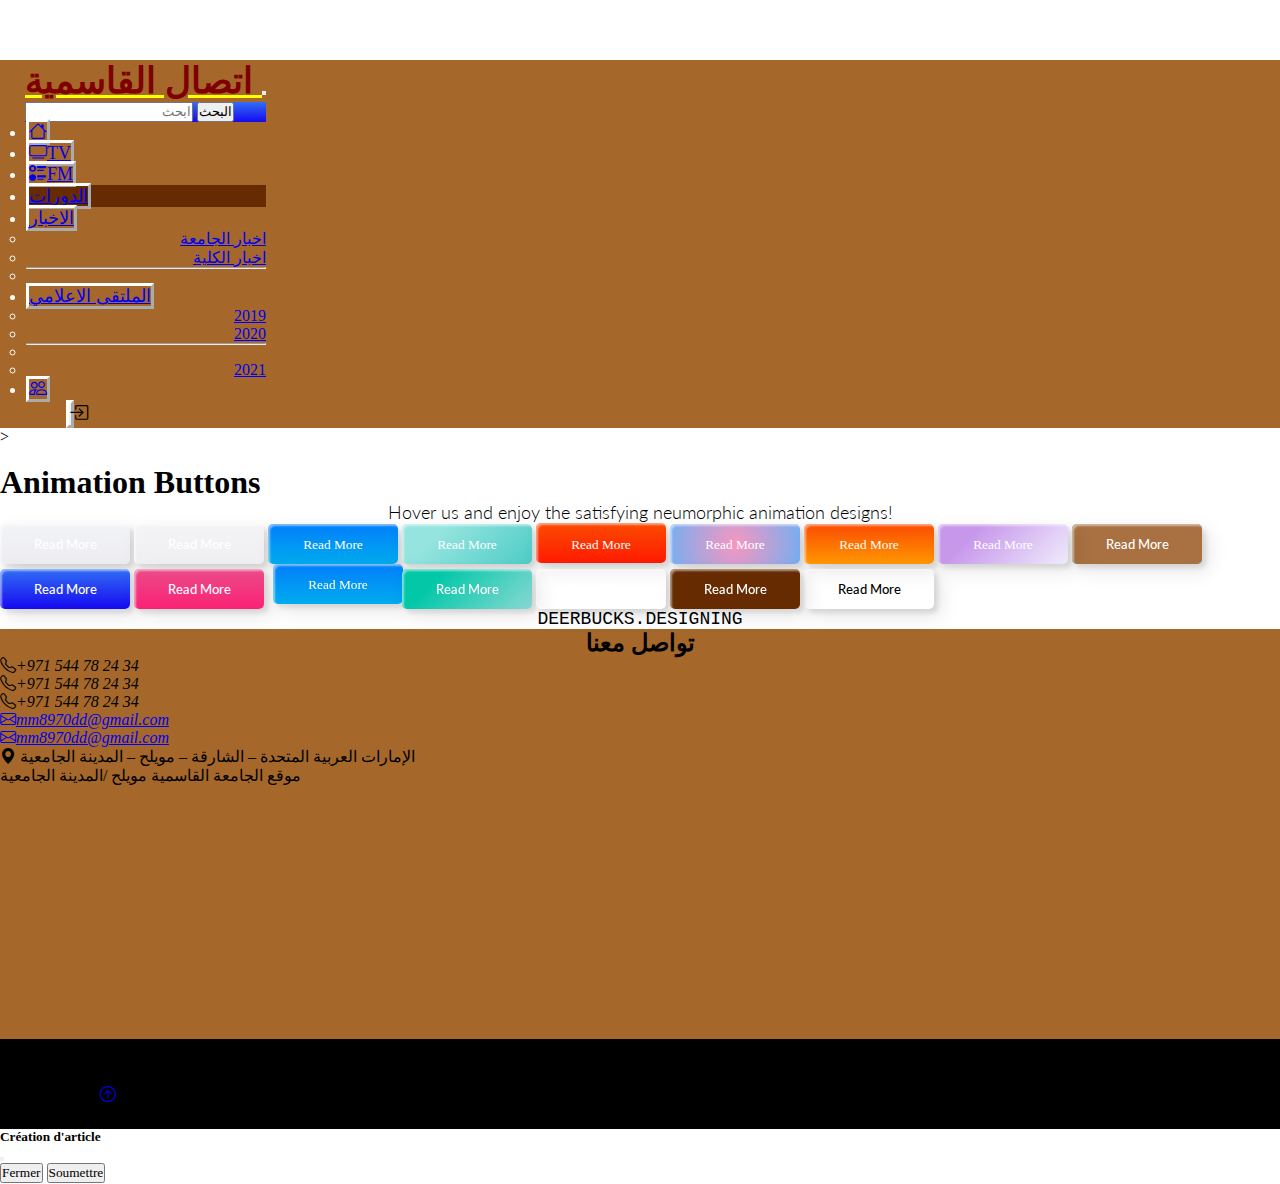
<file: culture.html>
<!DOCTYPE html>
<html lang="AR">

<head>
    <meta charset="UTF-8">
    <meta http-equiv="X-UA-Compatible" content="IE=edge">
    <meta name="viewport" content="width-device-width, initial-scale=0.1">
    <link href="https://cdn.jsdelivr.net/npm/bootstrap@5.1.3/dist/css/bootstrap.min.css" 
    rel="stylesheet" integrity="sha384-1BmE4kWBq78iYhFldvKuhfTAU6auU8tT94WrHftjDbrCEXSU1oBoqyl2QvZ6jIW3" 
    crossorigin="anonymous"/>
    <link rel="stylesheet" href="https://cdn.jsdelivr.net/npm/bootstrap-icons@1.3.0/font/bootstrap-icons.css">
    <link href='https://api.mapbox.com/mapbox-gl-js/v2.6.1/mapbox-gl.css' 
    rel='stylesheet' />
     <link rel="stylesheet" 
     href="style.css">
 <title>مشروع التخرج</title>
</head>
<body>
    <!--Navbar-->
    <nav class="navbar navbar navbar-expand-lg navbar-dark py-0 fixed-top" style="background-color: #a5682a;">
        <div class="container">
        <a href="#" class=" bnt-1 navbar-brand" style="color: yellow; font-size: 30px;" >
           <span  style="font-size: 40px; color:maroon; font-size:larger; font-weight: bold;">
            اتصال  القاسمية   </span> </a>
        <button class="navbar-toggler" 
        type="button" 
        data-bs-toggle="collapse" 
        data-bs-target="#navmenu"
        >
        <span class="navbar-toggler-icon"></span>
    </button>
    <form class="btn-10 d-flex style" >
      <input class=" form-control me-2" type="Recherche" style="text-align: right;" placeholder="ابحث" 
      aria-label="Recherche">
      <button class="btn btn-outline-success bg-warning bg-white" type="submit">البحث</button>
    </form>
        <div class="collapse navbar-collapse" style="margin-left: 1px;" id="navmenu">
            <ul class="navbar-nav ms-auto">
              <li class="btn-14 nav-item">
                <a class="nav-link  text-dark bi bi-house text-dark mx-1" style="border-style: outset; border-color: white; font-size:large" 
                data-bs-toggle="active" href="index.html" role="button" aria-expanded="false"></a>
              </li>
              <li class="btn-14 nav-item">
                <a class="nav-link  text-dark bi bi-tv text-dark mx-1" style="border-style: outset; border-color: white; font-size:large" 
                data-bs-toggle="active" href="tv.html" role="button" aria-expanded="false">TV</a>
              </li>
              <li class="btn-14 nav-item">
                <a class="nav-link  text-dark bi bi-ui-radios text-dark mx-1" style="border-style: outset; border-color: white; font-size:large" 
                data-bs-toggle="active" href="radio.html" role="button" aria-expanded="false">FM</a>
              </li>
              <li class="btn-15 nav-item dropdown">
                <a class="nav-link  text-dark" style="border-style: outset; border-color: white; font-size:large" 
                data-bs-toggle="drop" href="atelier.html" role="button" aria-expanded="false">الدورات </a>
              </li> 
                <li class="btn-14 nav-item dropdown active">
                  <a class="nav-link dropdown-toggle text-dark" style="border-style: outset; border-color: white; font-size:large" 
                  data-bs-toggle="dropdown" href="activity.html" role="button" aria-expanded="false">الاخبار</a>
                  <ul class="dropdown-menu" style="text-align: right;">
                    <li><a class="dropdown-item" href="uninfo.html">اخبار الجامعة</a></li>
                    <li><a class="dropdown-item" href="colleginf.html">اخبار الكلية</a></li>
                    <li><hr class="dropdown-divider"></li>
                  </ul>
                </li>
                <li class=" btn-14 nav-item dropdown">
                  <a class="nav-link dropdown-toggle text-dark" id="#" style="border-style: outset; border-color: white; font-size:large" 
                  data-bs-toggle="dropdown" href="#activity.html" role="button" aria-expanded="false">الملتقى الاعلامي</a>
                  <ul class="dropdown-menu" style="text-align: right;">
                    <li><a class="dropdown-item" href="activity.html"> 2019 </a></li>
                    <li><a class="dropdown-item" href="culture.html">2020 </a></li>
                    <li><hr class="dropdown-divider"></li>
                    <li><a class="dropdown-item " href="indep.html">2021</a></li>
                  </ul>
                </li>
                <li class="btn-14">
                  <a class="nav-link  text-dark nav-link  text-dark bi bi-people text-dark mx-1" style="border-style: outset; border-color: white; font-size:large" 
                  data-bs-toggle="active" href="about.html" role="button" aria-expanded="false"></a>
                </li>
            </ul>
<button class="btn-2 nav-link   text-dark bi bi-box-arrow-in-right  mx-1" 
style="border-style: outset; margin-left: 40px; margin-right: 1px;  border-color: white; font-size: larger;" data-bs-toggle="modal" 
              data-bs-target="#INS"></button>
        </div>
        </div>
    </nav>>
</section>
<header>
  <link href="https://fonts.googleapis.com/css2?family=Lato&display=swap" rel="stylesheet">
</header>

<br>

<h1>Animation Buttons</h1>
<p>Hover us and enjoy the satisfying neumorphic animation designs!</p>
<div class="frame">
 <button class="custom-btn btn-1">Read More</button>
 <button class="custom-btn btn-2">Read More</button>
 <button class="custom-btn btn-3 bi bi-people"><span>Read More</span></button>
 <button class="custom-btn btn-4"><span>Read More</span></button>
 <button class="custom-btn btn-5"><span>Read More</span></button>
 <button class="custom-btn btn-6"><span>Read More</span></button>
 <button class="custom-btn btn-7"><span>Read More</span></button>
 <button class="custom-btn btn-8"><span>Read More</span></button>
 <button class="custom-btn btn-9">Read More</button>
 <button class="custom-btn btn-10">Read More</button>
 <button class="custom-btn btn-11">Read More<div class="dot"></div></button>
 <button class="custom-btn btn-12"><span>Click!</span><span>Read More</span></button>
 <button class="custom-btn btn-13">Read More</button>
 <button class="custom-btn btn-14">Read More</button>
 <button class="custom-btn btn-15">Read More</button>
 <button class="custom-btn btn-16">Read More</button>
 <p style="font-family: Andale Mono, monospace;">
   DEERBUCKS.DESIGNING</p>
</div>








<section class="p-5" style="background: #a5682a; ">
    <div class="container">
        <div class="row g-4">
            <div class="col-md">
                <h2 class="text-center mb-4" style="text-align: center;" id="equipe">تواصل معنا</h2>
              <ul class="list-group list-group-flush lead">
                
                  <li class="List-group-Item" >

                    <a ><i class="bi bi-telephone text-dark mx-1">+971 544 78 24 34</i></a>
                </li>
                  <li class="List-group-Item">
                    <a><i class="bi bi-telephone text-dark mx-1">+971 544 78 24 34</i></a>
                </li>
                  <li class="List-group-Item">
                    <a ><i class="bi bi-telephone text-dark mx-1">+971 544 78 24 34</i></a>
                  </li>
                  <li class="List-group-Item">
                    <a href="#"><i class="bi bi-envelope text-dark mx-1">mm8970dd@gmail.com</i></a> 
                  </li>
                  <li class="List-group-Item" id="">
                    <a href="#"><i class="bi bi-envelope text-dark mx-1">mm8970dd@gmail.com</i></a> 
                  </li> 
                  <li class="List-group-Item" id="">
                    <a ><i class="bi bi-geo-alt-fill text-dark mx-1" style="font-style: normal;"> الإمارات العربية المتحدة – الشارقة – مويلح – المدينة الجامعية</i></a> 
                  </li>
                  
              </ul>
            </div>

            <div class="col-md">
               <div id="map"> </div>
               <li class="list-group-item">
                <span class="fw-bold" style="text-align: center;">موقع الجامعة القاسمية</span> مويلح /المدينة الجامعية
            </li>
               <iframe src="https://www.google.com/maps/embed?pb=!1m18!1m12!1m3!1d5083.710010637612!2d55.462626883414664!3d25.29727393672443!2m3!1f0!2f0!3f0!3m2!1i1024!2i768!4f13.1!3m3!1m2!1s0x3e5f5f0e6f123a3d%3A0xdec6b7d5d4475bc1!2sAl%20Qasimia%20University!5e0!3m2!1sen!2sae!4v1649187574611!5m2!1sen!2sae"
                width="600" height="250" style="border:0;" allowfullscreen="" loading="lazy" referrerpolicy="no-referrer-when-downgrade"></iframe>
            </div>
        </div>
    </div>
</section>

<!-- footer -->
<footer class="p-3 bg-dark text-white text-center position-relative" >
    <div class="container">
        <p class="lead">copyright &copy; 2022 كلية الاتصال بالجامعة القاسمية</p>
        <a href="#" class="position-absolute  bottom-0 end-0 p-5">
            <i class="bi bi-arrow-up-circle h1"></i>
        </a>
    </div>
</footer>

<!-- Modal -->
 <div class="modal fade" id="enroll" tabindex="-1" aria-labelledby="enrollLabel" aria-hidden="true">
    <div class="modal-dialog">
      <div class="modal-content">
        <div class="modal-header">
          <h5 class="modal-title" id="exampleModalLabel">Création d'article</h5>
          <button type="button" class="btn-close" data-bs-dismiss="modal" aria-label="Close"></button>
        </div>
        
        <div class="modal-footer">
          <button type="button" class="btn btn-secondary" data-bs-dismiss="modal">
              
            Fermer

          </button>
          <button type="button" 
          class="btn btn-primary">Soumettre</button>
        </div>
      </div>
    </div>
  </div>

    <script
    
    src="https://cdn.jsdelivr.net/npm/bootstrap@5.1.3/dist/js/bootstrap.bundle.min.js"
     integrity="sha384-ka7Sk0Gln4gmtz2MlQnikT1wXgYsOg+OMhuP+IlRH9sENBO0LRn5q+8nbTov4+1p"
      crossorigin="anonymous"></script>
      <script src='https://api.mapbox.com/mapbox-gl-js/v2.6.1/mapbox-gl.js'></script>
      <SCRIPt>
          mapboxgl.accessToken = 'pk.eyJ1IjoiamFoNDQiLCJhIjoiY2t5OWR3Z3hpMDVpdDJ2bWZ3bHhobXJkMiJ9.TkuO6DhEWWlCkTHTcE3-aA';
const map = new mapboxgl.Map({
container: 'map', // container ID
style: 'mapbox://styles/mapbox/streets-v11',  
center:  [-71.060982,  42.35725],
zoom: 18
});
      </SCRIPt>
</body>

</html>
</file>
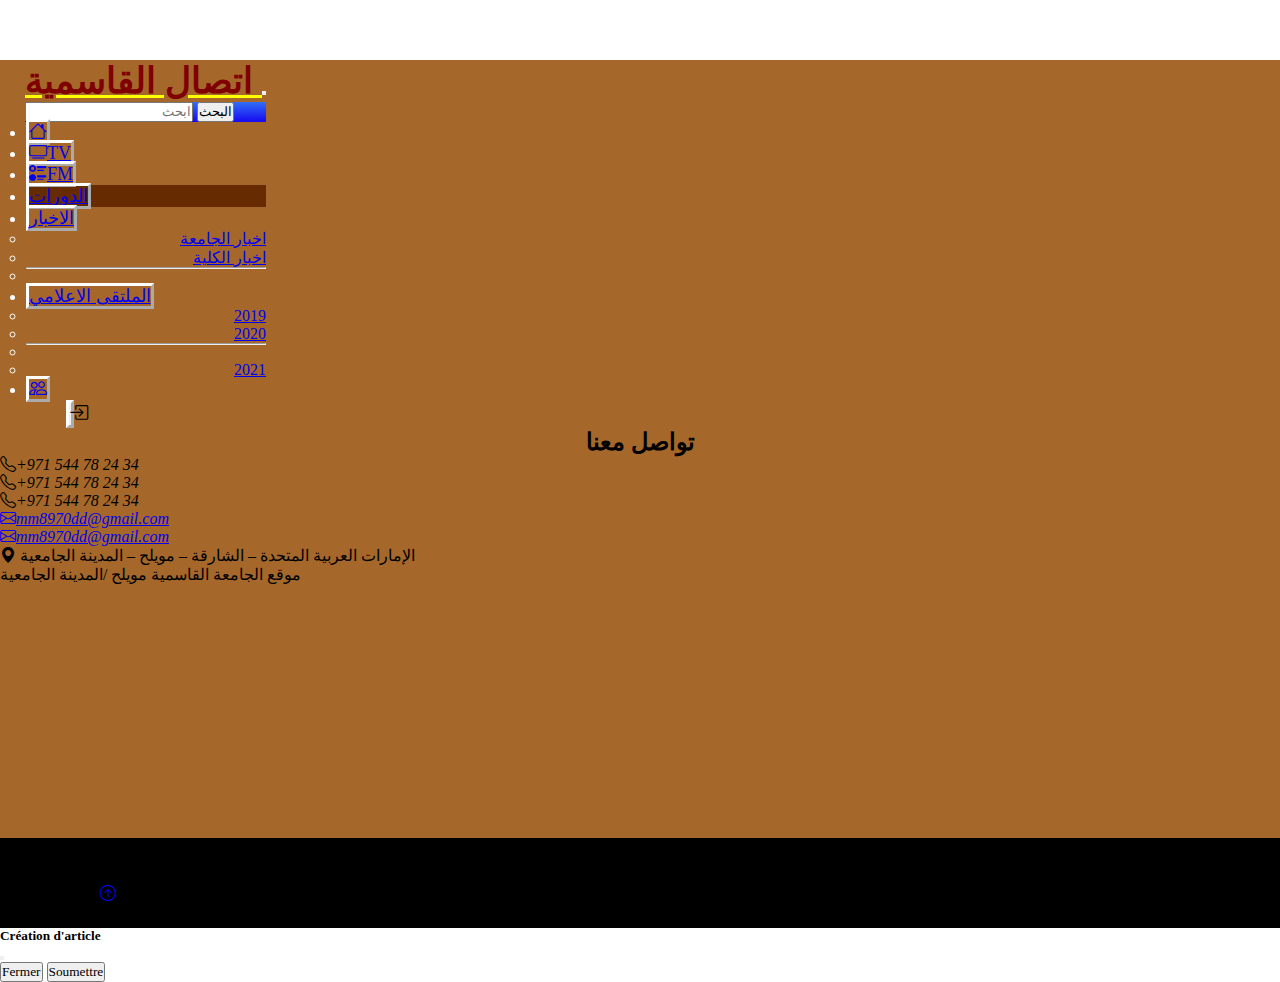
<file: indep.html>
<!DOCTYPE html>
<html lang="AR">

<head>
    <meta charset="UTF-8">
    <meta http-equiv="X-UA-Compatible" content="IE=edge">
    <meta name="viewport" content="width-device-width, initial-scale=0.1">
    <link href="https://cdn.jsdelivr.net/npm/bootstrap@5.1.3/dist/css/bootstrap.min.css" 
    rel="stylesheet" integrity="sha384-1BmE4kWBq78iYhFldvKuhfTAU6auU8tT94WrHftjDbrCEXSU1oBoqyl2QvZ6jIW3" 
    crossorigin="anonymous"/>
    <link rel="stylesheet" href="https://cdn.jsdelivr.net/npm/bootstrap-icons@1.3.0/font/bootstrap-icons.css">
    <link href='https://api.mapbox.com/mapbox-gl-js/v2.6.1/mapbox-gl.css' 
    rel='stylesheet' />
     <link rel="stylesheet" 
     href="style.css">
 <title>مشروع التخرج</title>
</head>
<body>
    <!--Navbar-->
    <nav class="navbar navbar navbar-expand-lg navbar-dark py-0 fixed-top" style="background-color: #a5682a;">
        <div class="container">
        <a href="#" class=" bnt-1 navbar-brand" style="color: yellow; font-size: 30px;" >
           <span  style="font-size: 40px; color:maroon; font-size:larger; font-weight: bold;">
            اتصال  القاسمية   </span> </a>
        <button class="navbar-toggler" 
        type="button" 
        data-bs-toggle="collapse" 
        data-bs-target="#navmenu"
        >
        <span class="navbar-toggler-icon"></span>
    </button>
    <form class="btn-10 d-flex style" >
      <input class=" form-control me-2" type="Recherche" style="text-align: right;" placeholder="ابحث" 
      aria-label="Recherche">
      <button class="btn btn-outline-success bg-warning bg-white" type="submit">البحث</button>
    </form>
        <div class="collapse navbar-collapse" style="margin-left: 1px;" id="navmenu">
            <ul class="navbar-nav ms-auto">
              <li class="btn-14 nav-item">
                <a class="nav-link  text-dark bi bi-house text-dark mx-1" style="border-style: outset; border-color: white; font-size:large" 
                data-bs-toggle="active" href="index.html" role="button" aria-expanded="false"></a>
              </li>
              <li class="btn-14 nav-item">
                <a class="nav-link  text-dark bi bi-tv text-dark mx-1" style="border-style: outset; border-color: white; font-size:large" 
                data-bs-toggle="active" href="tv.html" role="button" aria-expanded="false">TV</a>
              </li>
              <li class="btn-14 nav-item">
                <a class="nav-link  text-dark bi bi-ui-radios text-dark mx-1" style="border-style: outset; border-color: white; font-size:large" 
                data-bs-toggle="active" href="radio.html" role="button" aria-expanded="false">FM</a>
              </li>
              <li class="btn-15 nav-item dropdown">
                <a class="nav-link  text-dark" style="border-style: outset; border-color: white; font-size:large" 
                data-bs-toggle="drop" href="atelier.html" role="button" aria-expanded="false">الدورات </a>
              </li> 
                <li class="btn-14 nav-item dropdown active">
                  <a class="nav-link dropdown-toggle text-dark" style="border-style: outset; border-color: white; font-size:large" 
                  data-bs-toggle="dropdown" href="activity.html" role="button" aria-expanded="false">الاخبار</a>
                  <ul class="dropdown-menu" style="text-align: right;">
                    <li><a class="dropdown-item" href="uninfo.html">اخبار الجامعة</a></li>
                    <li><a class="dropdown-item" href="colleginf.html">اخبار الكلية</a></li>
                    <li><hr class="dropdown-divider"></li>
                  </ul>
                </li>
                <li class=" btn-14 nav-item dropdown">
                  <a class="nav-link dropdown-toggle text-dark" id="#" style="border-style: outset; border-color: white; font-size:large" 
                  data-bs-toggle="dropdown" href="#activity.html" role="button" aria-expanded="false">الملتقى الاعلامي</a>
                  <ul class="dropdown-menu" style="text-align: right;">
                    <li><a class="dropdown-item" href="activity.html"> 2019 </a></li>
                    <li><a class="dropdown-item" href="culture.html">2020 </a></li>
                    <li><hr class="dropdown-divider"></li>
                    <li><a class="dropdown-item " href="indep.html">2021</a></li>
                  </ul>
                </li>
                <li class="btn-14">
                  <a class="nav-link  text-dark nav-link  text-dark bi bi-people text-dark mx-1" style="border-style: outset; border-color: white; font-size:large" 
                  data-bs-toggle="active" href="about.html" role="button" aria-expanded="false"></a>
                </li>
            </ul>
<button class="btn-2 nav-link   text-dark bi bi-box-arrow-in-right  mx-1" 
style="border-style: outset; margin-left: 40px; margin-right: 1px;  border-color: white; font-size: larger;" data-bs-toggle="modal" 
              data-bs-target="#INS"></button>
        </div>
        </div>
    </nav>
</section>
<section class="p-5" style="background: #a5682a; ">
    <div class="container">
        <div class="row g-4">
            <div class="col-md">
                <h2 class="text-center mb-4" style="text-align: center;" id="equipe">تواصل معنا</h2>
              <ul class="list-group list-group-flush lead">
                
                  <li class="List-group-Item" >

                    <a ><i class="bi bi-telephone text-dark mx-1">+971 544 78 24 34</i></a>
                </li>
                  <li class="List-group-Item">
                    <a><i class="bi bi-telephone text-dark mx-1">+971 544 78 24 34</i></a>
                </li>
                  <li class="List-group-Item">
                    <a ><i class="bi bi-telephone text-dark mx-1">+971 544 78 24 34</i></a>
                  </li>
                  <li class="List-group-Item">
                    <a href="#"><i class="bi bi-envelope text-dark mx-1">mm8970dd@gmail.com</i></a> 
                  </li>
                  <li class="List-group-Item" id="">
                    <a href="#"><i class="bi bi-envelope text-dark mx-1">mm8970dd@gmail.com</i></a> 
                  </li> 
                  <li class="List-group-Item" id="">
                    <a ><i class="bi bi-geo-alt-fill text-dark mx-1" style="font-style: normal;"> الإمارات العربية المتحدة – الشارقة – مويلح – المدينة الجامعية</i></a> 
                  </li>
                  
              </ul>
            </div>

            <div class="col-md">
               <div id="map"> </div>
               <li class="list-group-item">
                <span class="fw-bold" style="text-align: center;">موقع الجامعة القاسمية</span> مويلح /المدينة الجامعية
            </li>
               <iframe src="https://www.google.com/maps/embed?pb=!1m18!1m12!1m3!1d5083.710010637612!2d55.462626883414664!3d25.29727393672443!2m3!1f0!2f0!3f0!3m2!1i1024!2i768!4f13.1!3m3!1m2!1s0x3e5f5f0e6f123a3d%3A0xdec6b7d5d4475bc1!2sAl%20Qasimia%20University!5e0!3m2!1sen!2sae!4v1649187574611!5m2!1sen!2sae"
                width="600" height="250" style="border:0;" allowfullscreen="" loading="lazy" referrerpolicy="no-referrer-when-downgrade"></iframe>
            </div>
        </div>
    </div>
</section>

<!-- footer -->
<footer class="p-3 bg-dark text-white text-center position-relative" >
    <div class="container">
        <p class="lead">copyright &copy; 2022 كلية الاتصال بالجامعة القاسمية</p>
        <a href="#" class="position-absolute  bottom-0 end-0 p-5">
            <i class="bi bi-arrow-up-circle h1"></i>
        </a>
    </div>
</footer>

<!-- Modal -->
 <div class="modal fade" id="enroll" tabindex="-1" aria-labelledby="enrollLabel" aria-hidden="true">
    <div class="modal-dialog">
      <div class="modal-content">
        <div class="modal-header">
          <h5 class="modal-title" id="exampleModalLabel">Création d'article</h5>
          <button type="button" class="btn-close" data-bs-dismiss="modal" aria-label="Close"></button>
        </div>
        
        <div class="modal-footer">
          <button type="button" class="btn btn-secondary" data-bs-dismiss="modal">
              
            Fermer

          </button>
          <button type="button" 
          class="btn btn-primary">Soumettre</button>
        </div>
      </div>
    </div>
  </div>

    <script
    
    src="https://cdn.jsdelivr.net/npm/bootstrap@5.1.3/dist/js/bootstrap.bundle.min.js"
     integrity="sha384-ka7Sk0Gln4gmtz2MlQnikT1wXgYsOg+OMhuP+IlRH9sENBO0LRn5q+8nbTov4+1p"
      crossorigin="anonymous"></script>
      <script src='https://api.mapbox.com/mapbox-gl-js/v2.6.1/mapbox-gl.js'></script>
      <SCRIPt>
          mapboxgl.accessToken = 'pk.eyJ1IjoiamFoNDQiLCJhIjoiY2t5OWR3Z3hpMDVpdDJ2bWZ3bHhobXJkMiJ9.TkuO6DhEWWlCkTHTcE3-aA';
const map = new mapboxgl.Map({
container: 'map', // container ID
style: 'mapbox://styles/mapbox/streets-v11',  
center:  [-71.060982,  42.35725],
zoom: 18
});
      </SCRIPt>
</body>

</html>
</file>
<file: style.css>
body::before{
display: block;
content: '';
height: 60px;
}
#map {
    width: 100%;
    height: 100;
    border-radius:10px;
}
@media(min-width: 768px) {

    .news-input {

        width: 50%;
    }
}


* {
	font-family: montserrat;
}



  /* La barre de navigation */
  nav{
	display: flex;
	flex-wrap:wrap;
	justify-content: space-between;
	background-color: black;
	color: #fff;
	padding: 0 25px;
  }
  nav .gauche{
	display: flex;
	flex-wrap:wrap;
  }
  nav .gauche img{
	padding-top: 5px;
  }
  nav .gauche .onglets{
	display: flex;
	flex-wrap:wrap;
	margin-left: 10px;
  }
  nav .gauche .onglets p{
	margin-left: 10px;
	cursor:pointer;
	color: #909191;
  }
  nav .gauche .onglets p:hover{
	color: #fff;
  }
  nav .droite{
	display: flex;
	flex-wrap:wrap;
  }
  nav .droite p{
	margin-right: 10px;
	cursor:pointer;
  }
  /* Fin de la barre de navigation */
  
  /* Les films et séries */
  .films-et-series{
	background-color: #191a1a;
	padding: 25px;
  }
  .films-et-series .section{
	margin-bottom: 55px;
  }
  .films-et-series .section h2{
	color: #fff;
  }
  .films-et-series .section .list{
	display:flex;
	overflow-x: auto;
  } 
  .films-et-series .section a{
	padding-left: 5px;
	transition: transform 0.25s;
  }
  .films-et-series .section a:hover{
	transform:scale(1.05);
  }
  .films-et-series .section a img{
	height: 140px;
  }
  /* Fin des films et séries */
  
  /* Pied de page */
  footer{
	background-color: #000;
	padding: 25px 100px;
	color: #909191;
  }
  footer .colonnes{
	display: flex;
	flex-wrap: wrap;
	justify-content: space-between;
  }
  /* Fin du pied de page */


  .text {
    font-size: 24px;
  }
  .moreText {
    display: none;
  }
  .read-more-btn {
    padding: 10px 10px;
    background-color: rgb(46, 7, 218);
    color: rgb(53, 49, 49);
    border: none;
    outline: none;
    font-size: 20px;
    cursor: pointer;
  }
  .text.show-more .moreText {
    display: inline;
  }


  .btn-clipboard {
    position: absolute;
    top: 0.65rem;
    right: 0.65rem;
    z-index: 10;
    display: block;
    padding: 0.25rem 0.5rem;
    font-size: .65em;
    color: #0d6efd;
    background-color: #fff;
    border: 1px
px
 solid;
    border-radius: 0.25rem;
}


*{
  margin: 0;
  padding: 0;
  box-sizing: border-box;
}

.slider{
  position: relative;
  width: 400px;
  height: 300px;
  transform-style: preserve-3d;
  animation: rotate 30s ;
  
}
@keyframes rotate{
  0%{
    transform: perspective(1000px) rotateY(0deg);
  }
  100%{
    transform: perspective(1000px) rotateY(360deg);
  }
}
.slider span{
  position: absolute;
  top: 0;
  left: 0;
  width: 100%;
  height: 100%;
  transform-origin: center;
  transform-style: preserve-3d;
  transform: rotateY(calc(var(--i)*45deg)) translateZ(350px);
}

.slider span img{
  position: absolute;
  top: 0;
  left: 0;
  width: 100%;
  height: 100%;
  border-bottom-width: 1000px;
  object-fit: cover;
  transition: 2s;

}

.slider span:hover img{
  transform: translateY(-50px) scale(1.2);
}





.section {
  position: relative;
  width: 100%;
  height: 100vh;
  display: flex;
  align-items: center;
  justify-content: center;
  overflow: hidden;
}

.section h1 {
  text-align: center;
  font-size: 6rem;
  font-family: "Cookie";
  padding: 20px;
  margin: 15px;
  z-index: 1;
  opacity: 0.7;
}

.video-container {
  position: absolute;
  top: 0;
  left: 0;
  width: 100%;
}

.color-overlay {
  position: absolute;
  top: 0;
  left: 0;
  background-color: lightblue;
  width: 100%;
  height: 100vh;
  opacity: 0.5;
}








p {
  font-family: 'Lato', sans-serif;
  font-weight: 300;
  text-align: center;
  font-size: 18px;
  color: #000;
}


.custom-btn {
  width: 130px;
  height: 40px;
  color: #fff;
  border-radius: 5px;
  padding: 10px 25px;
  font-family: 'Lato', sans-serif;
  font-weight: 500;
  background: transparent;
  cursor: pointer;
  transition: all 0.3s ease;
  position: relative;
  display: inline-block;
   box-shadow:inset 2px 2px 2px 0px rgba(255,255,255,.5),
   7px 7px 20px 0px rgba(0,0,0,.1),
   4px 4px 5px 0px rgba(0,0,0,.1);
  outline: none;
}

/* 1 */
.btn-1 {
  background: rgb(234, 234, 236);
  background: linear-gradient(0deg, rgb(236, 236, 241) 0%, rgb(242, 243, 247) 100%);
  border: none;
}
.btn-1:hover {
   background: rgb(238, 238, 241);
background: linear-gradient(0deg, rgb(243, 243, 247) 0%, rgb(244, 245, 247) 100%);
}

/* 2 */
.btn-2 {
  background: #ffffff;
  background: linear-gradient(0deg, hsl(260, 10%, 94%) 0%, #f4f3f5 100%);
  border: none;
  
}
.btn-2:before {
  height: 0%;
  width: 2px;
}
.btn-2:hover {
  box-shadow:  4px 4px 6px 0 #cfcfcff3,
              -4px -4px 6px 0 rgba(116, 125, 136, .5), 
    inset -4px -4px 6px 0 #f7f5f533,
    inset 4px 4px 6px 0 rgba(0, 0, 0, .4);
}


/* 3 */
.btn-3 {
  background: rgb(0,172,238);
background: linear-gradient(0deg, rgba(0,172,238,1) 0%, rgba(2,126,251,1) 100%);
  width: 130px;
  height: 40px;
  line-height: 42px;
  padding: 0;
  border: none;
  
}
.btn-3 span {
  position: relative;
  display: block;
  width: 100%;
  height: 100%;
}
.btn-3:before,
.btn-3:after {
  position: absolute;
  content: "";
  right: 0;
  top: 0;
   background: rgba(2,126,251,1);
  transition: all 0.3s ease;
}
.btn-3:before {
  height: 0%;
  width: 2px;
}
.btn-3:after {
  width: 0%;
  height: 2px;
}
.btn-3:hover{
   background: transparent;
  box-shadow: none;
}
.btn-3:hover:before {
  height: 100%;
}
.btn-3:hover:after {
  width: 100%;
}
.btn-3 span:hover{
   color: rgba(2,126,251,1);
}
.btn-3 span:before,
.btn-3 span:after {
  position: absolute;
  content: "";
  left: 0;
  bottom: 0;
   background: rgba(2,126,251,1);
  transition: all 0.3s ease;
}
.btn-3 span:before {
  width: 2px;
  height: 0%;
}
.btn-3 span:after {
  width: 0%;
  height: 2px;
}
.btn-3 span:hover:before {
  height: 100%;
}
.btn-3 span:hover:after {
  width: 100%;
}

/* 4 */
.btn-4 {
  background-color: #4dccc6;
background-image: linear-gradient(315deg, #4dccc6 0%, #96e4df 74%);
  line-height: 42px;
  padding: 0;
  border: none;
}
.btn-4:hover{
  background-color: #89d8d3;
background-image: linear-gradient(315deg, #89d8d3 0%, #03c8a8 74%);
}
.btn-4 span {
  position: relative;
  display: block;
  width: 100%;
  height: 100%;
}
.btn-4:before,
.btn-4:after {
  position: absolute;
  content: "";
  right: 0;
  top: 0;
   box-shadow:  4px 4px 6px 0 rgba(255,255,255,.9),
              -4px -4px 6px 0 rgba(116, 125, 136, .2), 
    inset -4px -4px 6px 0 rgba(255,255,255,.9),
    inset 4px 4px 6px 0 rgba(116, 125, 136, .3);
  transition: all 0.3s ease;
}
.btn-4:before {
  height: 0%;
  width: .1px;
}
.btn-4:after {
  width: 0%;
  height: .1px;
}
.btn-4:hover:before {
  height: 100%;
}
.btn-4:hover:after {
  width: 100%;
}
.btn-4 span:before,
.btn-4 span:after {
  position: absolute;
  content: "";
  left: 0;
  bottom: 0;
  box-shadow:  4px 4px 6px 0 rgba(255,255,255,.9),
              -4px -4px 6px 0 rgba(116, 125, 136, .2), 
    inset -4px -4px 6px 0 rgba(255,255,255,.9),
    inset 4px 4px 6px 0 rgba(116, 125, 136, .3);
  transition: all 0.3s ease;
}
.btn-4 span:before {
  width: .1px;
  height: 0%;
}
.btn-4 span:after {
  width: 0%;
  height: .1px;
}
.btn-4 span:hover:before {
  height: 100%;
}
.btn-4 span:hover:after {
  width: 100%;
}

/* 5 */
.btn-5 {
  width: 130px;
  height: 40px;
  line-height: 42px;
  padding: 0;
  border: none;
  background: rgb(255,27,0);
background: linear-gradient(0deg, rgba(255,27,0,1) 0%, rgba(251,75,2,1) 100%);
}
.btn-5:hover {
  color: #f0094a;
  background: transparent;
   box-shadow:none;
}
.btn-5:before,
.btn-5:after{
  content:'';
  position:absolute;
  top:0;
  right:0;
  height:2px;
  width:0;
  background: #f0094a;
  box-shadow:
   -1px -1px 5px 0px #fff,
   7px 7px 20px 0px #0003,
   4px 4px 5px 0px #0002;
  transition:400ms ease all;
}
.btn-5:after{
  right:inherit;
  top:inherit;
  left:0;
  bottom:0;
}
.btn-5:hover:before,
.btn-5:hover:after{
  width:100%;
  transition:800ms ease all;
}


/* 6 */
.btn-6 {
  background: rgb(247,150,192);
background: radial-gradient(circle, rgba(247,150,192,1) 0%, rgba(118,174,241,1) 100%);
  line-height: 42px;
  padding: 0;
  border: none;
}
.btn-6 span {
  position: relative;
  display: block;
  width: 100%;
  height: 100%;
}
.btn-6:before,
.btn-6:after {
  position: absolute;
  content: "";
  height: 0%;
  width: 1px;
 box-shadow:
   -1px -1px 20px 0px rgba(255,255,255,1),
   -4px -4px 5px 0px rgba(255,255,255,1),
   7px 7px 20px 0px rgba(0,0,0,.4),
   4px 4px 5px 0px rgba(0,0,0,.3);
}
.btn-6:before {
  right: 0;
  top: 0;
  transition: all 500ms ease;
}
.btn-6:after {
  left: 0;
  bottom: 0;
  transition: all 500ms ease;
}
.btn-6:hover{
  background: transparent;
  color: #76aef1;
  box-shadow: none;
}
.btn-6:hover:before {
  transition: all 500ms ease;
  height: 100%;
}
.btn-6:hover:after {
  transition: all 500ms ease;
  height: 100%;
}
.btn-6 span:before,
.btn-6 span:after {
  position: absolute;
  content: "";
  box-shadow:
   -1px -1px 20px 0px rgba(255,255,255,1),
   -4px -4px 5px 0px rgba(255,255,255,1),
   7px 7px 20px 0px rgba(0,0,0,.4),
   4px 4px 5px 0px rgba(0,0,0,.3);
}
.btn-6 span:before {
  left: 0;
  top: 0;
  width: 0%;
  height: .5px;
  transition: all 500ms ease;
}
.btn-6 span:after {
  right: 0;
  bottom: 0;
  width: 0%;
  height: .5px;
  transition: all 500ms ease;
}
.btn-6 span:hover:before {
  width: 100%;
}
.btn-6 span:hover:after {
  width: 100%;
}

/* 7 */
.btn-7 {
background: linear-gradient(0deg, rgba(255,151,0,1) 0%, rgba(251,75,2,1) 100%);
  line-height: 42px;
  padding: 0;
  border: none;
}
.btn-7 span {
  position: relative;
  display: block;
  width: 100%;
  height: 100%;
}
.btn-7:before,
.btn-7:after {
  position: absolute;
  content: "";
  right: 0;
  bottom: 0;
  background: rgba(251,75,2,1);
  box-shadow:
   -7px -7px 20px 0px rgba(255,255,255,.9),
   -4px -4px 5px 0px rgba(255,255,255,.9),
   7px 7px 20px 0px rgba(0,0,0,.2),
   4px 4px 5px 0px rgba(0,0,0,.3);
  transition: all 0.3s ease;
}
.btn-7:before{
   height: 0%;
   width: 2px;
}
.btn-7:after {
  width: 0%;
  height: 2px;
}
.btn-7:hover{
  color: rgba(251,75,2,1);
  background: transparent;
}
.btn-7:hover:before {
  height: 100%;
}
.btn-7:hover:after {
  width: 100%;
}
.btn-7 span:before,
.btn-7 span:after {
  position: absolute;
  content: "";
  left: 0;
  top: 0;
  background: rgba(251,75,2,1);
  box-shadow:
   -7px -7px 20px 0px rgba(255,255,255,.9),
   -4px -4px 5px 0px rgba(255,255,255,.9),
   7px 7px 20px 0px rgba(0,0,0,.2),
   4px 4px 5px 0px rgba(0,0,0,.3);
  transition: all 0.3s ease;
}
.btn-7 span:before {
  width: 2px;
  height: 0%;
}
.btn-7 span:after {
  height: 2px;
  width: 0%;
}
.btn-7 span:hover:before {
  height: 100%;
}
.btn-7 span:hover:after {
  width: 100%;
}

/* 8 */
.btn-8 {
  background-color: #f0ecfc;
background-image: linear-gradient(315deg, #f0ecfc 0%, #c797eb 74%);
  line-height: 42px;
  padding: 0;
  border: none;
}
.btn-8 span {
  position: relative;
  display: block;
  width: 100%;
  height: 100%;
}
.btn-8:before,
.btn-8:after {
  position: absolute;
  content: "";
  right: 0;
  bottom: 0;
  background: #c797eb;
  /*box-shadow:  4px 4px 6px 0 rgba(255,255,255,.5),
              -4px -4px 6px 0 rgba(116, 125, 136, .2), 
    inset -4px -4px 6px 0 rgba(255,255,255,.5),
    inset 4px 4px 6px 0 rgba(116, 125, 136, .3);*/
  transition: all 0.3s ease;
}
.btn-8:before{
   height: 0%;
   width: 2px;
}
.btn-8:after {
  width: 0%;
  height: 2px;
}
.btn-8:hover:before {
  height: 100%;
}
.btn-8:hover:after {
  width: 100%;
}
.btn-8:hover{
  background: transparent;
}
.btn-8 span:hover{
  color: #c797eb;
}
.btn-8 span:before,
.btn-8 span:after {
  position: absolute;
  content: "";
  left: 0;
  top: 0;
  background: #c797eb;
  /*box-shadow:  4px 4px 6px 0 rgba(255,255,255,.5),
              -4px -4px 6px 0 rgba(116, 125, 136, .2), 
    inset -4px -4px 6px 0 rgba(255,255,255,.5),
    inset 4px 4px 6px 0 rgba(116, 125, 136, .3);*/
  transition: all 0.3s ease;
}
.btn-8 span:before {
  width: 2px;
  height: 0%;
}
.btn-8 span:after {
  height: 2px;
  width: 0%;
}
.btn-8 span:hover:before {
  height: 100%;
}
.btn-8 span:hover:after {
  width: 100%;
}
  

/* 9 */
.btn-9 {
  border: none;
  transition: all 0.3s ease;
  overflow: hidden;
}
.btn-9:after {
  position: absolute;
  content: " ";
  z-index: -1;
  top: 0;
  left: 0;
  width: 100%;
  height: 100%;
   background-color: #1fd1f9;
background-image: linear-gradient(315deg, #a97142 0%, #a97142 74%);
  transition: all 0.3s ease;
}
.btn-9:hover {
  background: transparent;
  box-shadow:  4px 4px 6px 0 rgba(255,255,255,.5),
              -4px -4px 6px 0 rgba(116, 125, 136, .2), 
    inset -4px -4px 6px 0 rgba(255,255,255,.5),
    inset 4px 4px 6px 0 rgba(116, 125, 136, .3);
  color: #fff;
}
.btn-9:hover:after {
  -webkit-transform: scale(2) rotate(180deg);
  transform: scale(2) rotate(180deg);
  box-shadow:  4px 4px 6px 0 rgba(255,255,255,.5),
              -4px -4px 6px 0 rgba(116, 125, 136, .2), 
    inset -4px -4px 6px 0 rgba(255,255,255,.5),
    inset 4px 4px 6px 0 rgba(116, 125, 136, .3);
}

/* 10 */
.btn-10 {
  background: rgb(22,9,240);
background: linear-gradient(0deg, rgba(22,9,240,1) 0%, rgba(49,110,244,1) 100%);
  color: #fff;
  border: none;
  transition: all 0.3s ease;
  overflow: hidden;
}
.btn-10:after {
  position: absolute;
  content: " ";
  top: 0;
  left: 0;
  z-index: -1;
  width: 100%;
  height: 100%;
  transition: all 0.3s ease;
  -webkit-transform: scale(.1);
  transform: scale(.1);
}
.btn-10:hover {
  color: #fff;
  border: none;
  background: transparent;
}
.btn-10:hover:after {
  background:#b68b5e(0,3,255);
background: linear-gradient(0deg, rgba(2,126,251,1) 0%,  rgba(0,3,255,1)100%);
  -webkit-transform: scale(1);
  transform: scale(1);
}

/* 11 */
.btn-11 {
  border: none;
  background: rgb(251,33,117);
    background: linear-gradient(0deg, rgba(251,33,117,1) 0%, rgba(234,76,137,1) 100%);
    color: #fff;
    overflow: hidden;
}
.btn-11:hover {
    text-decoration: none;
    color: #fff;
}
.btn-11:before {
    position: absolute;
    content: '';
    display: inline-block;
    top: -180px;
    left: 0;
    width: 30px;
    height: 100%;
    background-color: #fff;
    animation: shiny-btn1 3s ease-in-out infinite;
}
.btn-11:hover{
  opacity: .7;
}
.btn-11:active{
  box-shadow:  4px 4px 6px 0 rgba(255,255,255,.3),
              -4px -4px 6px 0 rgba(116, 125, 136, .2), 
    inset -4px -4px 6px 0 rgba(255,255,255,.2),
    inset 4px 4px 6px 0 rgba(0, 0, 0, .2);
}


@-webkit-keyframes shiny-btn1 {
    0% { -webkit-transform: scale(0) rotate(45deg); opacity: 0; }
    80% { -webkit-transform: scale(0) rotate(45deg); opacity: 0.5; }
    81% { -webkit-transform: scale(4) rotate(45deg); opacity: 1; }
    100% { -webkit-transform: scale(50) rotate(45deg); opacity: 0; }
}


/* 12 */
.btn-12{
  position: relative;
  right: 20px;
  bottom: 20px;
  border:none;
  box-shadow: none;
  width: 130px;
  height: 40px;
  line-height: 42px;
  -webkit-perspective: 230px;
  perspective: 230px;
}
.btn-12 span {
  background: rgb(0,172,238);
background: linear-gradient(0deg, rgba(0,172,238,1) 0%, rgba(2,126,251,1) 100%);
  display: block;
  position: absolute;
  width: 130px;
  height: 40px;
  box-shadow:inset 2px 2px 2px 0px rgba(255,255,255,.5),
   7px 7px 20px 0px rgba(0,0,0,.1),
   4px 4px 5px 0px rgba(0,0,0,.1);
  border-radius: 5px;
  margin:0;
  text-align: center;
  -webkit-box-sizing: border-box;
  -moz-box-sizing: border-box;
  box-sizing: border-box;
  -webkit-transition: all .3s;
  transition: all .3s;
}
.btn-12 span:nth-child(1) {
  box-shadow:
   -7px -7px 20px 0px #fff9,
   -4px -4px 5px 0px #fff9,
   7px 7px 20px 0px #0002,
   4px 4px 5px 0px #0001;
  -webkit-transform: rotateX(90deg);
  -moz-transform: rotateX(90deg);
  transform: rotateX(90deg);
  -webkit-transform-origin: 50% 50% -20px;
  -moz-transform-origin: 50% 50% -20px;
  transform-origin: 50% 50% -20px;
}
.btn-12 span:nth-child(2) {
  -webkit-transform: rotateX(0deg);
  -moz-transform: rotateX(0deg);
  transform: rotateX(0deg);
  -webkit-transform-origin: 50% 50% -20px;
  -moz-transform-origin: 50% 50% -20px;
  transform-origin: 50% 50% -20px;
}
.btn-12:hover span:nth-child(1) {
  box-shadow:inset 2px 2px 2px 0px rgba(255,255,255,.5),
   7px 7px 20px 0px rgba(0,0,0,.1),
   4px 4px 5px 0px rgba(0,0,0,.1);
  -webkit-transform: rotateX(0deg);
  -moz-transform: rotateX(0deg);
  transform: rotateX(0deg);
}
.btn-12:hover span:nth-child(2) {
  box-shadow:inset 2px 2px 2px 0px rgba(255,255,255,.5),
   7px 7px 20px 0px rgba(0,0,0,.1),
   4px 4px 5px 0px rgba(0,0,0,.1);
 color: transparent;
  -webkit-transform: rotateX(-90deg);
  -moz-transform: rotateX(-90deg);
  transform: rotateX(-90deg);
}


/* 13 */
.btn-13 {
  background-color: #89d8d3;
background-image: linear-gradient(315deg, #89d8d3 0%, #03c8a8 74%);
  border: none;
  z-index: 1;
}
.btn-13:after {
  position: absolute;
  content: "";
  width: 100%;
  height: 0;
  bottom: 0;
  left: 0;
  z-index: -1;
  border-radius: 5px;
   background-color: #4dccc6;
background-image: linear-gradient(315deg, #4dccc6 0%, #96e4df 74%);
  box-shadow:
   -7px -7px 20px 0px #fff9,
   -4px -4px 5px 0px #fff9,
   7px 7px 20px 0px #0002,
   4px 4px 5px 0px #0001;
  transition: all 0.3s ease;
}
.btn-13:hover {
  color: #fff;
}
.btn-13:hover:after {
  top: 0;
  height: 100%;
}
.btn-13:active {
  top: 2px;
}


/* 14 */
.btn-14 {
  background: #cd5700(255,151,0);
  border: none;
  z-index: 1;
}
.btn-14:after {
  position: absolute;
  content: "";
  width: 100%;
  height: 0;
  top: 0;
  left: 0;
  z-index: -1;
  border-radius: 5px;
  background-color: #cd5700;
  background-image: linear-gradient(315deg,  0%, #f6fc9c 74%);
   box-shadow:inset 2px 2px 2px 0px rgba(255,255,255,.5);
   7px 7px 20px 0px rgba(0,0,0,.1),
   4px 4px 5px 0px rgba(0,0,0,.1);
  transition: all 0.3s ease;
}
.btn-14:hover {
  color: #000;
}
.btn-14:hover:after {
  top: auto;
  bottom: 0;
  height: 100%;
}
.btn-14:active {
  top: 2px;
}

/* 15 */
.btn-15 {
  background: #662b00;
  border: none;
  z-index: 1;
}
.btn-15:after {
  position: absolute;
  content: "";
  width: 0;
  height: 100%;
  top: 0;
  right: 0;
  z-index: -1;
  background-color: #cd5700;
  border-radius: 5px;
   box-shadow:inset 2px 2px 2px 0px rgba(255,255,255,.5),
   7px 7px 20px 0px rgba(0,0,0,.1),
   4px 4px 5px 0px rgba(0,0,0,.1);
  transition: all 0.3s ease;
}
.btn-15:hover {
  color: #cd5700;
}
.btn-15:hover:after {
  left: 0;
  width: 100%;
}
.btn-15:active {
  top: 2px;
}


/* 16 */
.btn-16 {
  border: none;
  color: #000;
}
.btn-16:after {
  position: absolute;
  content: "";
  width: 0;
  height: 100%;
  top: 0;
  left: 0;
  direction: rtl;
  z-index: -1;
  box-shadow:
   -7px -7px 20px 0px #fff9,
   -4px -4px 5px 0px #fff9,
   7px 7px 20px 0px #0002,
   4px 4px 5px 0px #0001;
  transition: all 0.3s ease;
}
.btn-16:hover {
  color: #000;
}
.btn-16:hover:after {
  left: auto;
  right: 0;
  width: 100%;
}
.btn-16:active {
  top: 2px;
}
</file>
